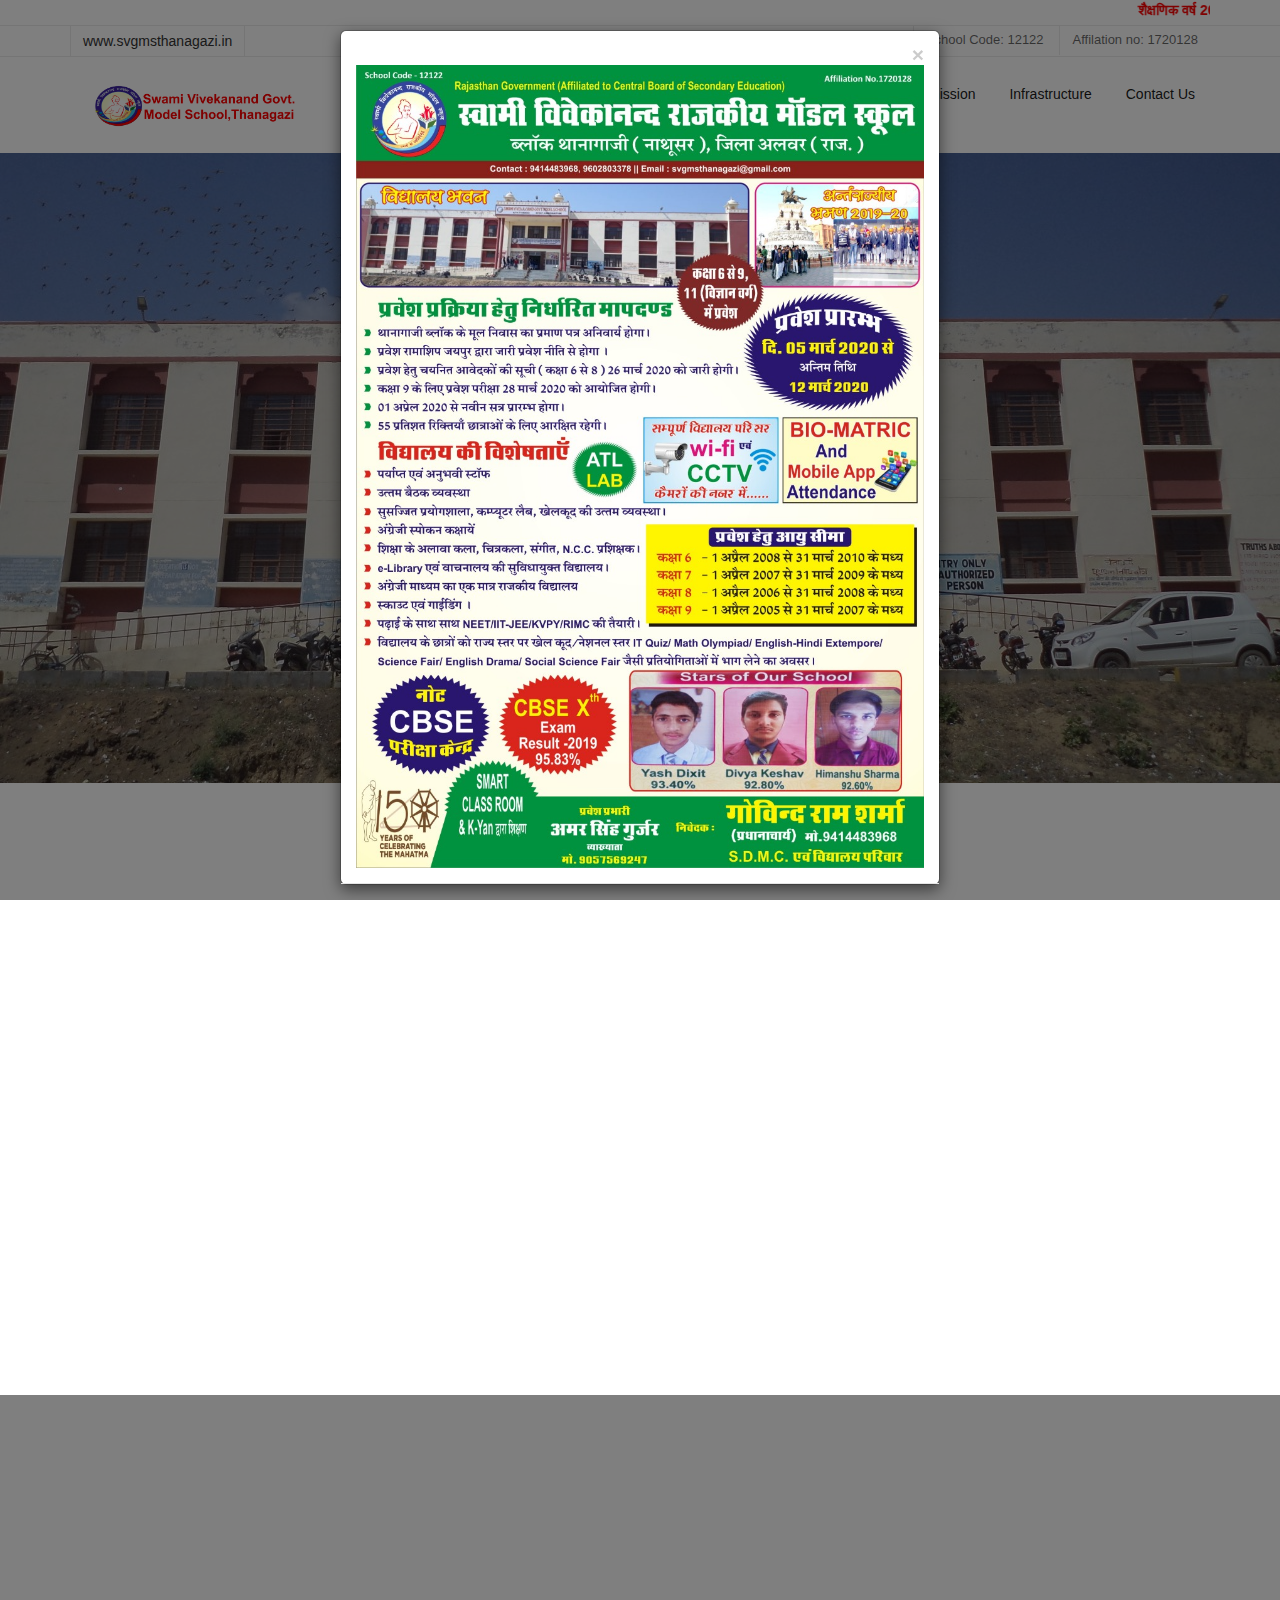
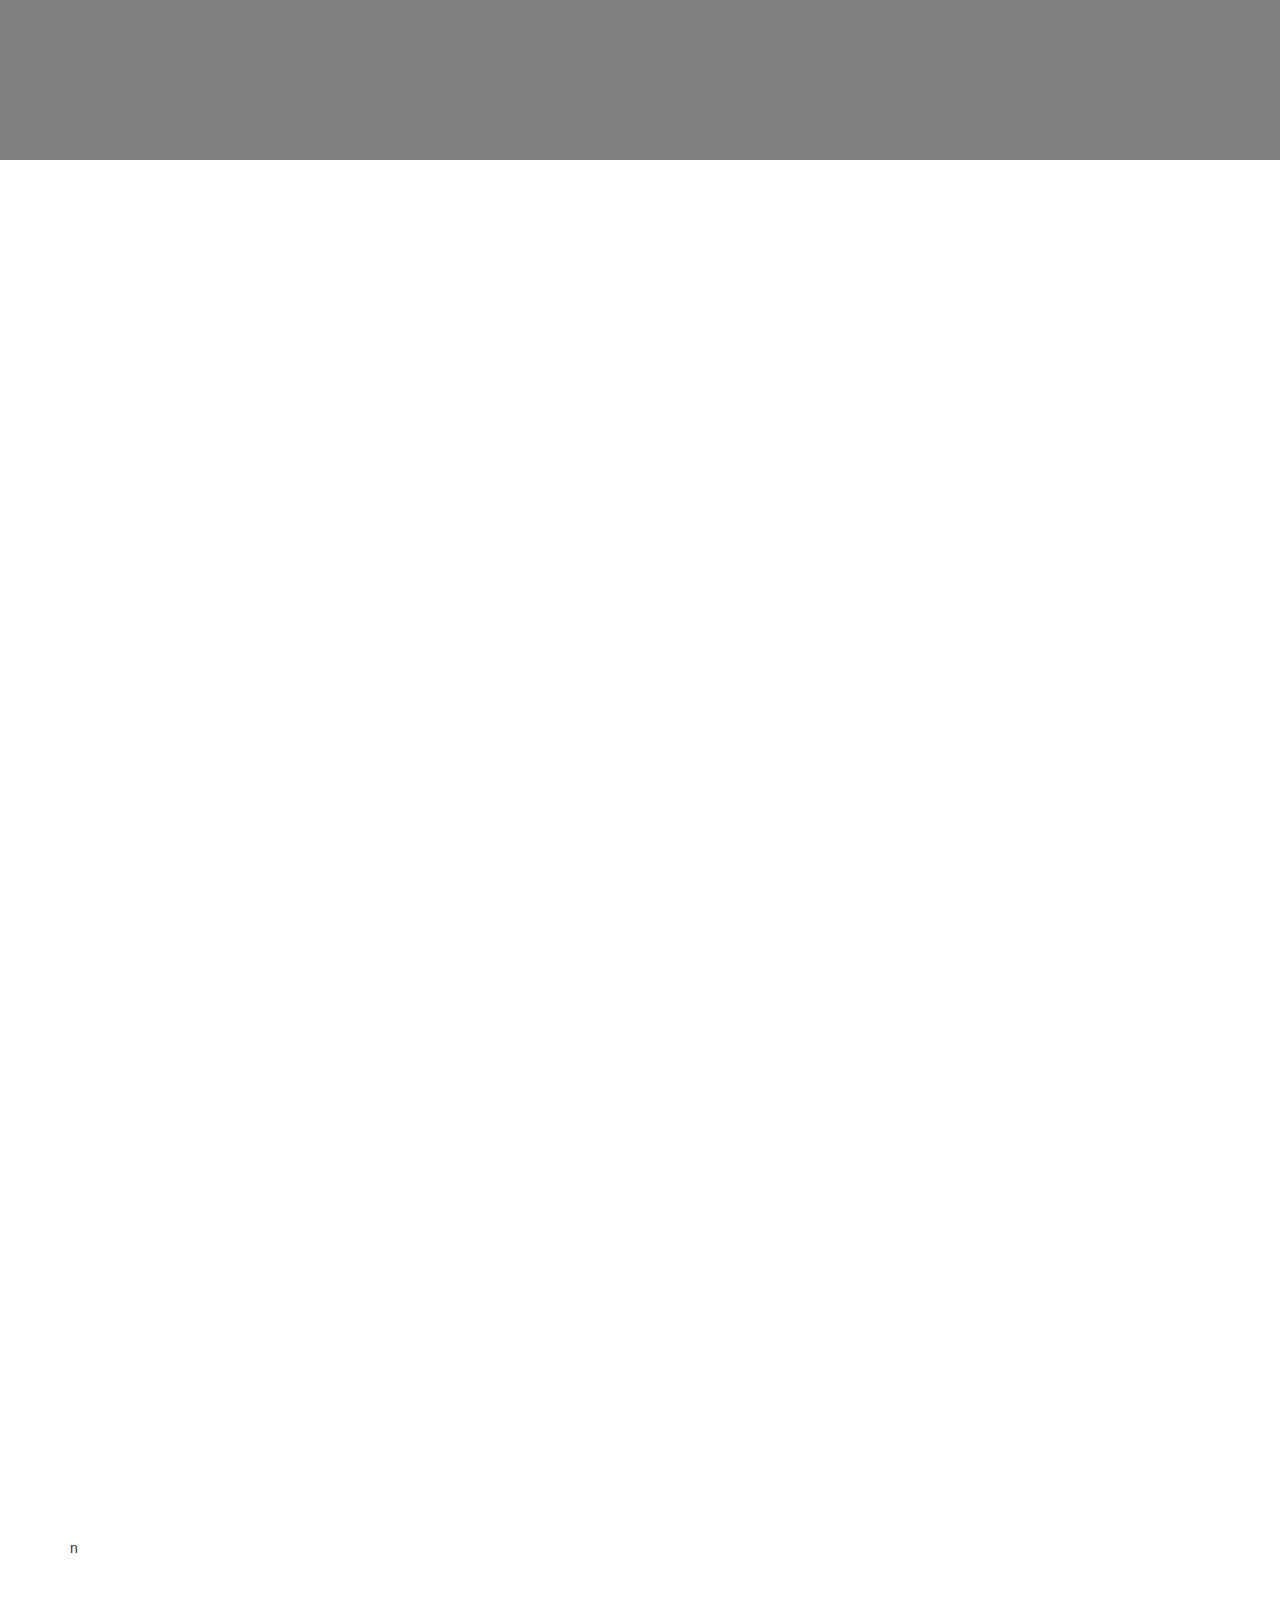
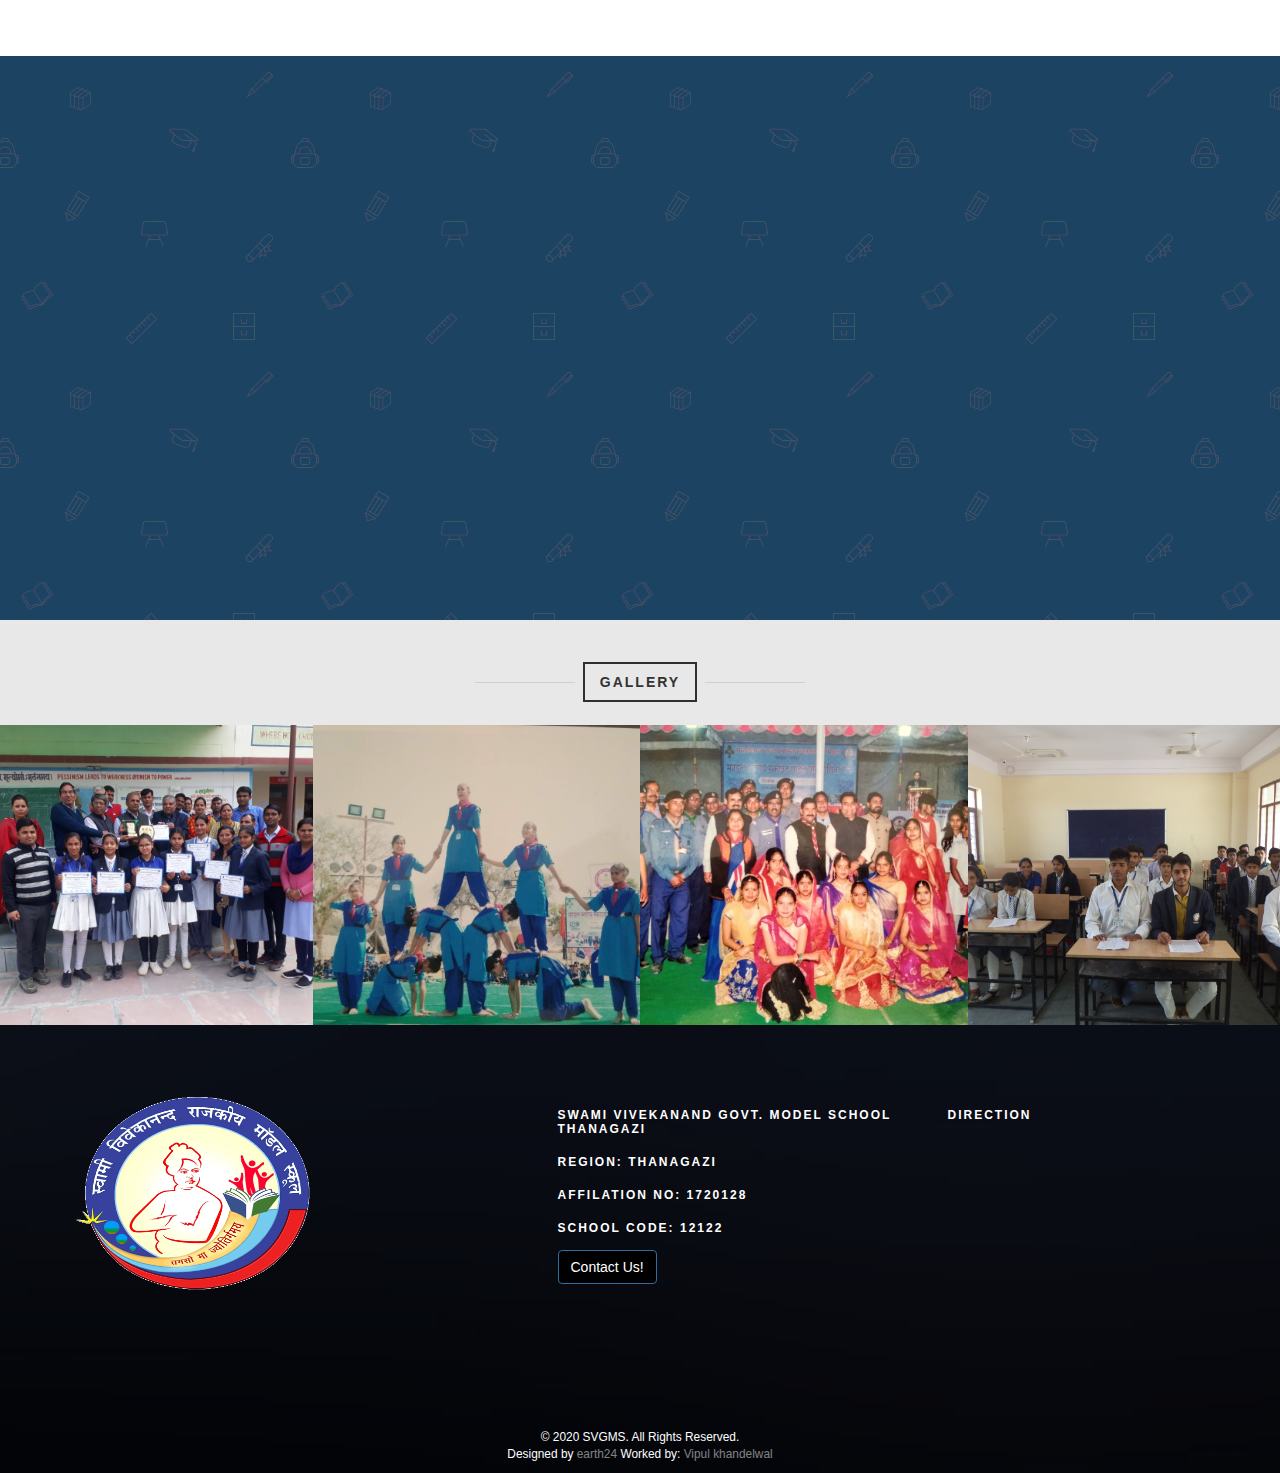
<file: index.html>
<!DOCTYPE HTML>
<html>
	<head>
 <!-- Global site tag (gtag.js) - Google Analytics -->
<script async src="https://www.googletagmanager.com/gtag/js?id=UA-160428683-1"></script>
<script>
  window.dataLayer = window.dataLayer || [];
  function gtag(){dataLayer.push(arguments);}
  gtag('js', new Date());

  gtag('config', 'UA-160428683-1');
</script>
        
	<meta charset="utf-8">
	<meta http-equiv="X-UA-Compatible" content="IE=edge">
	<title>SVGMS &mdash; Swami Vivekanand Govt. model school, Thanagazi</title>
           <link rel = "icon" href="images/svgms.png" 
        type = "image/x-icon">
	<meta name="viewport" content="width=device-width, initial-scale=1">
	<meta name="description" content="Swami vivekanand govt. model school, Thanagazi" />
	<meta name="keywords" content="SVGMS, SVGMS Thanagazi, swami vivkanand govt. model school, model school,best govt. school" />

  	<!-- Facebook and Twitter integration -->
	<meta property="og:title" content=""/>
	<meta property="og:image" content=""/>
	<meta property="og:url" content=""/>
	<meta property="og:site_name" content=""/>
	<meta property="og:description" content=""/>
	<meta name="twitter:title" content="" />
	<meta name="twitter:image" content="" />
	<meta name="twitter:url" content="" />
	<meta name="twitter:card" content="" />

	
	<!-- Animate.css -->
	<link rel="stylesheet" href="css/animate.css">
	<!-- Icomoon Icon Fonts-->
	<link rel="stylesheet" href="css/icomoon.css">
	<!-- Bootstrap  -->
	<link rel="stylesheet" href="css/bootstrap.css">

	<!-- Magnific Popup -->
	<link rel="stylesheet" href="css/magnific-popup.css">

	<!-- Owl Carousel  -->
	<link rel="stylesheet" href="css/owl.carousel.min.css">
	<link rel="stylesheet" href="css/owl.theme.default.min.css">

	<!-- Flexslider  -->
	<link rel="stylesheet" href="css/flexslider.css">

	<!-- Pricing -->
	<link rel="stylesheet" href="css/pricing.css">

	<!-- Theme style  -->
	<link rel="stylesheet" href="css/style.css">

	<!-- Modernizr JS -->
	<script src="js/modernizr-2.6.2.min.js"></script>


     <link rel="stylesheet" href="https://maxcdn.bootstrapcdn.com/bootstrap/3.3.7/css/bootstrap.min.css">
<script src="https://ajax.googleapis.com/ajax/libs/jquery/1.12.4/jquery.min.js"></script>
<script src="https://maxcdn.bootstrapcdn.com/bootstrap/3.3.7/js/bootstrap.min.js"></script>
<script>
	$(document).ready(function(){
		$("#myModal").modal('show');
	});
</script> 
        
	</head>
    
    
    
	<body>

<!--pop up image-->
 <div id="myModal" class="modal fade">
    <div class="modal-dialog">
        <div class="modal-content">
            <div class="modal-header">
                <button type="button" class="close" data-dismiss="modal" aria-hidden="true">&times;</button>
                <img src="./images/popup.jpeg" alt="popup image" style="width: 100%;">
            </div>
           
        </div>
    </div>
</div>
        
        
        
        
        
	<div class="fh5co-loader"></div>
	
	<div id="page">
	<nav class="fh5co-nav" role="navigation">
        
		<div class="top">
			<div class="container">
				<div class="row">
					<div class="col-xs-12 text-right">
						<marquee behavior="scroll" direction="left"><a href="https://docs.google.com/forms/d/e/1FAIpQLSfg09BL1CsJij8_jtP1bEJVzvNyprErNUbmS9e7NGNQ838Vog/viewform?usp=sf_link" style="color:#F00; font-weight:bolder" target="_blank">शैक्षणिक वर्ष 2023-2024 के लिए प्रवेश फार्म के लिए यहां क्लिक करें || CLICK HERE FOR ADMISSION FORM FOR ACADEMIC YEAR 2023-2024</a>
                        </marquee>
					</div>
				</div>
			</div>
		</div>
        
        <div class="top">
			<div class="container">
				<div class="row">
					<div class="col-xs-12 text-right">
						<p class="site">www.svgmsthanagazi.in</p>
						<p class="num">School Code: 12122 </p>
						<p class="num">Affilation no: 1720128 </p>
						

					</div>
				</div>
			</div>
		</div>
		<div class="top-menu">
			<div class="container">
				<div class="row">
					<div class="col-xs-2">
						<div id="fh5co-logo"><a href="index.html"><img src="./images/svgmsThanagazilogo.png" alt="svgmslogo" width="200"></a></div>
					</div>
					<div class="col-xs-10 text-right menu-1">
						<ul>
							<li class="active"><a href="index.html">Home</a></li>
							<li><a href="about.html">About</a></li>
							
							<li><a href="./Mandatory_Public_Disclosure.html">Mandatory Public Disclosure</a></li>
							<li><a href="result.html">Result</a></li>

							<li><a href="teacher.html">Teacher</a></li>
							
							<li><a href="Admission.html">Admission</a></li>
							<li class="has-dropdown">
								<a href="infrastructure.html">Infrastructure</a>
								<ul class="dropdown">
									<li><a href="SchoolInfastructure.html">School Infrastructure</a></li>
									<li><a href="Labs.html">Labs &amp; Classes</a></li>
									<li><a href="Programs.html">Programs &amp; Cultural Activity</a></li>
								</ul>
							</li>
							<li><a href="contact.html">Contact Us</a></li>
				
						</ul>
					</div>
				</div>
				
			</div>
		</div>
	</nav>
	
	<aside id="fh5co-hero">
		<div class="flexslider">
			<ul class="slides">
	   	<li style="background-image: url(images/svgms_bg1.jpeg);">
		   		<div class="overlay-gradient"></div>
		   		<div class="container">
		   			<div class="row">
			   			<div class="col-md-8 col-md-offset-2 text-center slider-text">
			   				<div class="slider-text-inner">
			   						<h1>Affiliated with CBSE</h1>
									
									<p><a class="btn btn-primary btn-lg btn-learn" href="Admission.html">Take Admission Now!</a></p>
			   				</div>
			   			</div>
			   		</div>
		   		</div>
		   	</li>
		   	<li style="background-image: url(images/svgms_class3.jpeg);">
		   		<div class="overlay-gradient"></div>
		   		<div class="container">
		   			<div class="row">
			   			<div class="col-md-8 col-md-offset-2 text-center slider-text">
			   				<div class="slider-text-inner">
			   						<h1>Affiliated with CBSE</h1>
									<h2>Brought to you by <a>SVGMS, Thanagazi</a></h2>
									<p><a class="btn btn-primary btn-lg btn-learn" href="Admission.html">Take Admission Now!</a></p>
			   				</div>
			   			</div>
			   		</div>
		   		</div>
		   	</li>
                  	<li style="background-image: url(images/svgmsT_bg3.jpeg);">
		   		<div class="overlay-gradient"></div>
		   		<div class="container">
		   			<div class="row">
			   			<div class="col-md-8 col-md-offset-2 text-center slider-text">
			   				<div class="slider-text-inner">
			   						<h1>Affiliated with CBSE</h1>
									
									<p><a class="btn btn-primary btn-lg btn-learn" href="Admission.html">Take Admission Now!</a></p>
			   				</div>
			   			</div>
			   		</div>
		   		</div>
		   	</li>
                
		   	<li style="background-image: url(images/svgmsT_bg1.jpeg);">
		   		<div class="overlay-gradient"></div>
		   		<div class="container">
		   			<div class="row">
			   			<div class="col-md-8 col-md-offset-2 text-center slider-text ">
			   				<div class="slider-text-inner">
			   					<h1>We Help You to Learn New Things</h1>
									<h2>Brought to you by <a>SVGMS, Thanagazi</a></h2>
									<p><a class="btn btn-primary btn-lg btn-learn" href="Admission.html">Take Admission Now!</a></p>
			   				</div>
			   			</div>
			   		</div>
		   		</div>
		   	</li>		   	
		  	</ul>
	  	</div>
	</aside>

	<div id="fh5co-course-categories">
		<div class="container">
			<div class="row animate-box">
				<div class="col-md-6 col-md-offset-3 text-center fh5co-heading">
					<h2>Course categories</h2>
					<p>The School has well equipped laboratories For Art&amp;craft, Chemistry, Biology, maths, Atal tinkering lab . Students are encouraged to use these laboratories to learn through experiments. Every year latest instruments, specimens, charts etc. are purchased for these laboratories.</p>
				</div>
			</div>
			<div class="row">
				
		
				<div class="col-md-3 col-sm-6 text-center animate-box">
					<div class="services">
						<span class="icon">
							<i class="icon-lab2"></i>
						</span>
						<div class="desc">
							<h3><a href="#">Science &amp; Technology</a></h3>
						</div>
					</div>
				</div>
				<div class="col-md-3 col-sm-6 text-center animate-box">
					<div class="services">
						<span class="icon">
							<i class="icon-photo"></i>
						</span>
						<div class="desc">
							<h3><a href="#">Art &amp; Craft</a></h3>
						</div>
					</div>
				</div>
		
				<div class="col-md-3 col-sm-6 text-center animate-box">
					<div class="services">
						<span class="icon">
							<i class="icon-bubble3"></i>
						</span>
						<div class="desc">
							<h3><a href="#">Language</a></h3>
						</div>
					</div>
				</div>
				<div class="col-md-3 col-sm-6 text-center animate-box">
					<div class="services">
						<span class="icon">
							<i class="icon-world"></i>
						</span>
						<div class="desc">
							<h3><a href="#">Computer Labs</a></h3>
							
						</div>
					</div>
				</div>
			</div>
		</div>
	</div>

	<div id="fh5co-counter" class="fh5co-counters" style="background-image: url(images/img_bg_4.jpg);" data-stellar-background-ratio="0.5">
		<div class="overlay"></div>
		<div class="container">
			<div class="row">
				<div class="col-md-10 col-md-offset-1">
					<div class="row">
						<div class="col-md-3 col-sm-6 text-center animate-box">
							<span class="icon"><i class="icon-world"></i></span>
							<span class="fh5co-counter js-counter" data-from="0" data-to="7  " data-speed="5000" data-refresh-interval="50"></span>
							<span class="fh5co-counter-label">Labs</span>
						</div>
						<div class="col-md-3 col-sm-6 text-center animate-box">
							<span class="icon"><i class="icon-study"></i></span>
							<span class="fh5co-counter js-counter" data-from="0" data-to="500" data-speed="5000" data-refresh-interval="50"></span>
							<span class="fh5co-counter-label">Students Enrolled (500+)</span>
						</div>
						<div class="col-md-3 col-sm-6 text-center animate-box">
							<span class="icon"><i class="icon-bulb"></i></span>
							<span class="fh5co-counter js-counter" data-from="0" data-to="21" data-speed="5000" data-refresh-interval="50"></span>
							<span class="fh5co-counter-label">Classes</span>
						</div>
						<div class="col-md-3 col-sm-6 text-center animate-box">
							<span class="icon"><i class="icon-head"></i></span>
							<span class="fh5co-counter js-counter" data-from="0" data-to="23" data-speed="5000" data-refresh-interval="50"></span>
							<span class="fh5co-counter-label">Certified Teachers</span>
						</div>
					</div>
				</div>
			</div>
		</div>
	</div>

       <div id="fh5co-blog">
		<div class="container">
			<div class="row animate-box">
				<div class="col-md-8 col-md-offset-2 text-center fh5co-heading">
					<h2>Infrastructure</h2>
					<p>SVGMS,Thanagazi include classrooms, laboratories for the science practical, the halls and open fields for games, games equipment, dormitories, sanitation facilities and others. It is a fact that schools vary in the kinds of infrastructure they have put in place to enable learning for quality Education.</p>
				</div>
			</div>
			<div class="row">
				<div class="col-lg-4 col-md-4">
					<div class="fh5co-blog animate-box">
						<a href="./SchoolInfastructure.html" class="blog-img-holder" style="background-image: url(./images/library3.jpeg);"></a>
						<div class="blog-text">
							<h3><a href="./SchoolInfastructure.html">School Infrastructure</a></h3>
						   <p>The school infrastructure consist of all types of academic and non-academic activities, equipment for academic and non-academic functions, areas for sports and games, landscape, roads and paths. SVGMS, Ramgarh have all this facilities to make it rich in school infrastructure. </p>
                        </div> 
                     
					</div>
				</div>
				<div class="col-lg-4 col-md-4">
					<div class="fh5co-blog animate-box">
						<a href="./Labs.html" class="blog-img-holder" style="background-image: url(images/svgms_class2.jpeg);"></a>
						<div class="blog-text">
							<h3><a href="./Labs.html">Labs &amp; Classes</a></h3>
                            <p>
SVGMS laboratory is an elementary or secondary school operated in association with a university, college, or other teacher education institution and used for the training of future teachers, educational experimentation, educational research, and professional development.</p>
							
						</div> 
					</div>
				</div>
				<div class="col-lg-4 col-md-4">
					<div class="fh5co-blog animate-box">
						<a href="./Programs.html" class="blog-img-holder" style="background-image: url(images/activity7.jpeg);"></a>
						<div class="blog-text">
							<h3><a href="./Programs.html">Programs &amp; Cultural Activity</a></h3>
						
							<p>SVGMS Thanagazi Programs caters to the information needs of the students, researchers and scientists with its well managed information resources housed. The Programs has a huge collection of books, reference books, periodicals, and electronic resources.</p>
						</div> 
					</div>
				</div>
			</div>
            
            <div class="row animate-box">
				<div class="col-md-8 col-md-offset-2 text-center fh5co-heading">
					<h2>School Video</h2>
					<iframe width="100%" height="333" src="https://www.youtube.com/embed/NIYLWF6Mujo" frameborder="0" allow="accelerometer; autoplay; encrypted-media; gyroscope; picture-in-picture" allowfullscreen></iframe>
		</div>
			</div>n
            
		</div>
	</div>

        
	<div id="fh5co-testimonial" style="background-image: url(images/school.jpg);">
		<div class="overlay"></div>
		<div class="container">
			<div class="row animate-box">
				<div class="col-md-6 col-md-offset-3 text-center fh5co-heading">
					<h2><span>Quotes</span></h2>
				</div>
			</div>
			<div class="row">
				<div class="col-md-10 col-md-offset-1">
					<div class="row animate-box">
						<div class="owl-carousel owl-carousel-fullwidth">
							
							<div class="item">
								<div class="testimony-slide active text-center">
									<div class="user" style="background-image: url(images/A_P_J_Abdul_Kalam.jpg);"></div>
									<span>Abdul Kalam<br></span>
									<blockquote>
										<p>&ldquo;When I am dead, do not declare a holiday. instead, work a day extra.&rdquo;</p>
									</blockquote>
								</div>
							</div>

							<div class="item">
								<div class="testimony-slide active text-center">
									<div class="user" style="background-image: url(images/swami1.jpg);"></div>
									<span>swami vivekananda<br></span>
									<blockquote>
										<p>&ldquo;Arise,awake and donot stop until the goal is reached.&rdquo;</p>
									</blockquote>
								</div>
							</div>

						</div>
					</div>
				</div>
			</div>
		</div>
	</div>

	
	<div id="fh5co-gallery" class="fh5co-bg-section">
		<div class="row text-center">
			<h2><span>Gallery</span></h2>
		</div>
		<div class="row">
			<div class="col-md-3 col-padded">
				<a class="gallery" style="background-image: url(images/activity7.jpeg);"></a>
			</div>
			<div class="col-md-3 col-padded">
				<a class="gallery" style="background-image: url(images/activity2.jpg);"></a>
			</div>
            	<div class="col-md-3 col-padded">
				<a class="gallery" style="background-image: url(images/svgmsT_bg4.jpg);"></a>
			</div>
			<div class="col-md-3 col-padded">
				<a  class="gallery" style="background-image: url(images/svgms_class2.jpeg);"></a>
			</div>
		
		</div>
	</div>

	<footer id="fh5co-footer" role="contentinfo" style="background-image: url(images/img_bg_4.jpg);padding-top: 5%;padding-bottom: 0">
		<div class="overlay"></div>
		<div class="container">
			<div class="row row-pb-md">
				<div class="col-md-4 fh5co-widget">
<img src="images/svgms.png" alt="SVGMS logo" width="70%">
				</div>
				<div class="col-md-4 col-sm-4 col-xs-6 col-md-push-1 fh5co-widget">
					<h3>swami vivekanand govt. model school<br>Thanagazi</h3>
					<h3>Region: Thanagazi</h3>
					<h3>Affilation no: 1720128</h3>
					<h3>School Code: 12122</h3>
                    <p><a href="contact.html" class="btn btn-primary " style="background-color: black">Contact Us!</a></p>
				</div>
                
                
				<div class="col-md-4 col-sm-4 col-xs-6 col-md-push-1 fh5co-widget">
				<h3>Direction</h3>
                <iframe src="https://www.google.com/maps/embed?pb=!1m14!1m8!1m3!1d14168.749797212318!2d76.2855528!3d27.4010809!3m2!1i1024!2i768!4f13.1!3m3!1m2!1s0x0%3A0x30a3f830b7d2c17e!2sSVGMS%2C%20THANAGAZI!5e0!3m2!1sen!2sin!4v1583990734063!5m2!1sen!2sin" width="90%" height="200" frameborder="0" style="border:0;" allowfullscreen="" aria-hidden="false" tabindex="0"></iframe>
				</div>
			</div>

			<div class="row copyright">
				<div class="col-md-12 text-center">
					<p>
						<small class="block">&copy; 2020 SVGMS. All Rights Reserved.</small> 
						<small class="block">Designed by <a href="https://earth24.tech" target="_blank">earth24</a> Worked by: <a href="https://vipulkhandelwal.in" target="_blank">Vipul khandelwal</a> </small>
					</p>
				</div>
			</div>

		</div>
	</footer>
	</div>

	<div class="gototop js-top">
		<a href="#" class="js-gotop"><i class="icon-arrow-up"></i></a>
	</div>
	
	<!-- jQuery -->
	<script src="js/jquery.min.js"></script>
	<!-- jQuery Easing -->
	<script src="js/jquery.easing.1.3.js"></script>
	<!-- Bootstrap -->
	<script src="js/bootstrap.min.js"></script>
	<!-- Waypoints -->
	<script src="js/jquery.waypoints.min.js"></script>
	<!-- Stellar Parallax -->
	<script src="js/jquery.stellar.min.js"></script>
	<!-- Carousel -->
	<script src="js/owl.carousel.min.js"></script>
	<!-- Flexslider -->
	<script src="js/jquery.flexslider-min.js"></script>
	<!-- countTo -->
	<script src="js/jquery.countTo.js"></script>
	<!-- Magnific Popup -->
	<script src="js/jquery.magnific-popup.min.js"></script>
	<script src="js/magnific-popup-options.js"></script>
	<!-- Count Down -->
	<script src="js/simplyCountdown.js"></script>
	<!-- Main -->
	<script src="js/main.js"></script>
	<script>
    var d = new Date(new Date().getTime() + 1000 * 120 * 120 * 2000);

    // default example
    simplyCountdown('.simply-countdown-one', {
        year: d.getFullYear(),
        month: d.getMonth() + 1,
        day: d.getDate()
    });

    //jQuery example
    $('#simply-countdown-losange').simplyCountdown({
        year: d.getFullYear(),
        month: d.getMonth() + 1,
        day: d.getDate(),
        enableUtc: false
    });
	</script>
	</body>
</html>
</file>
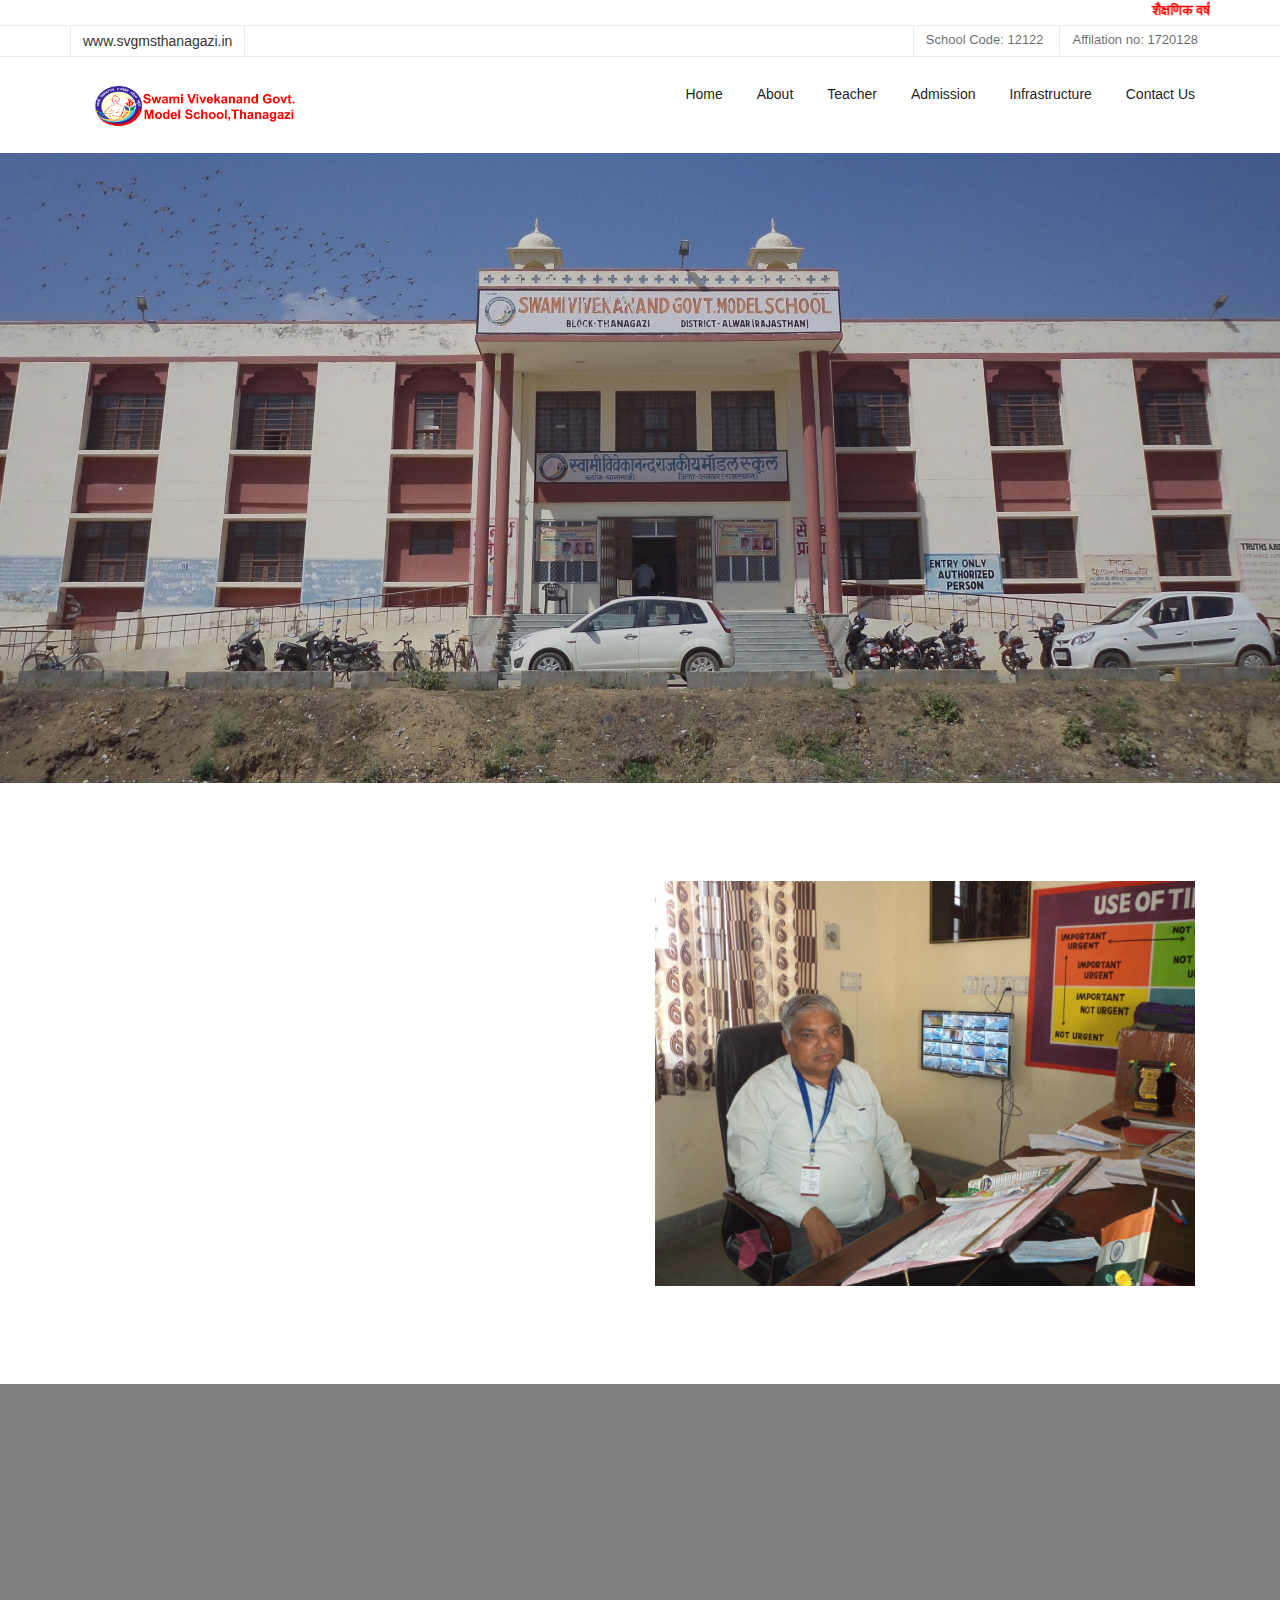
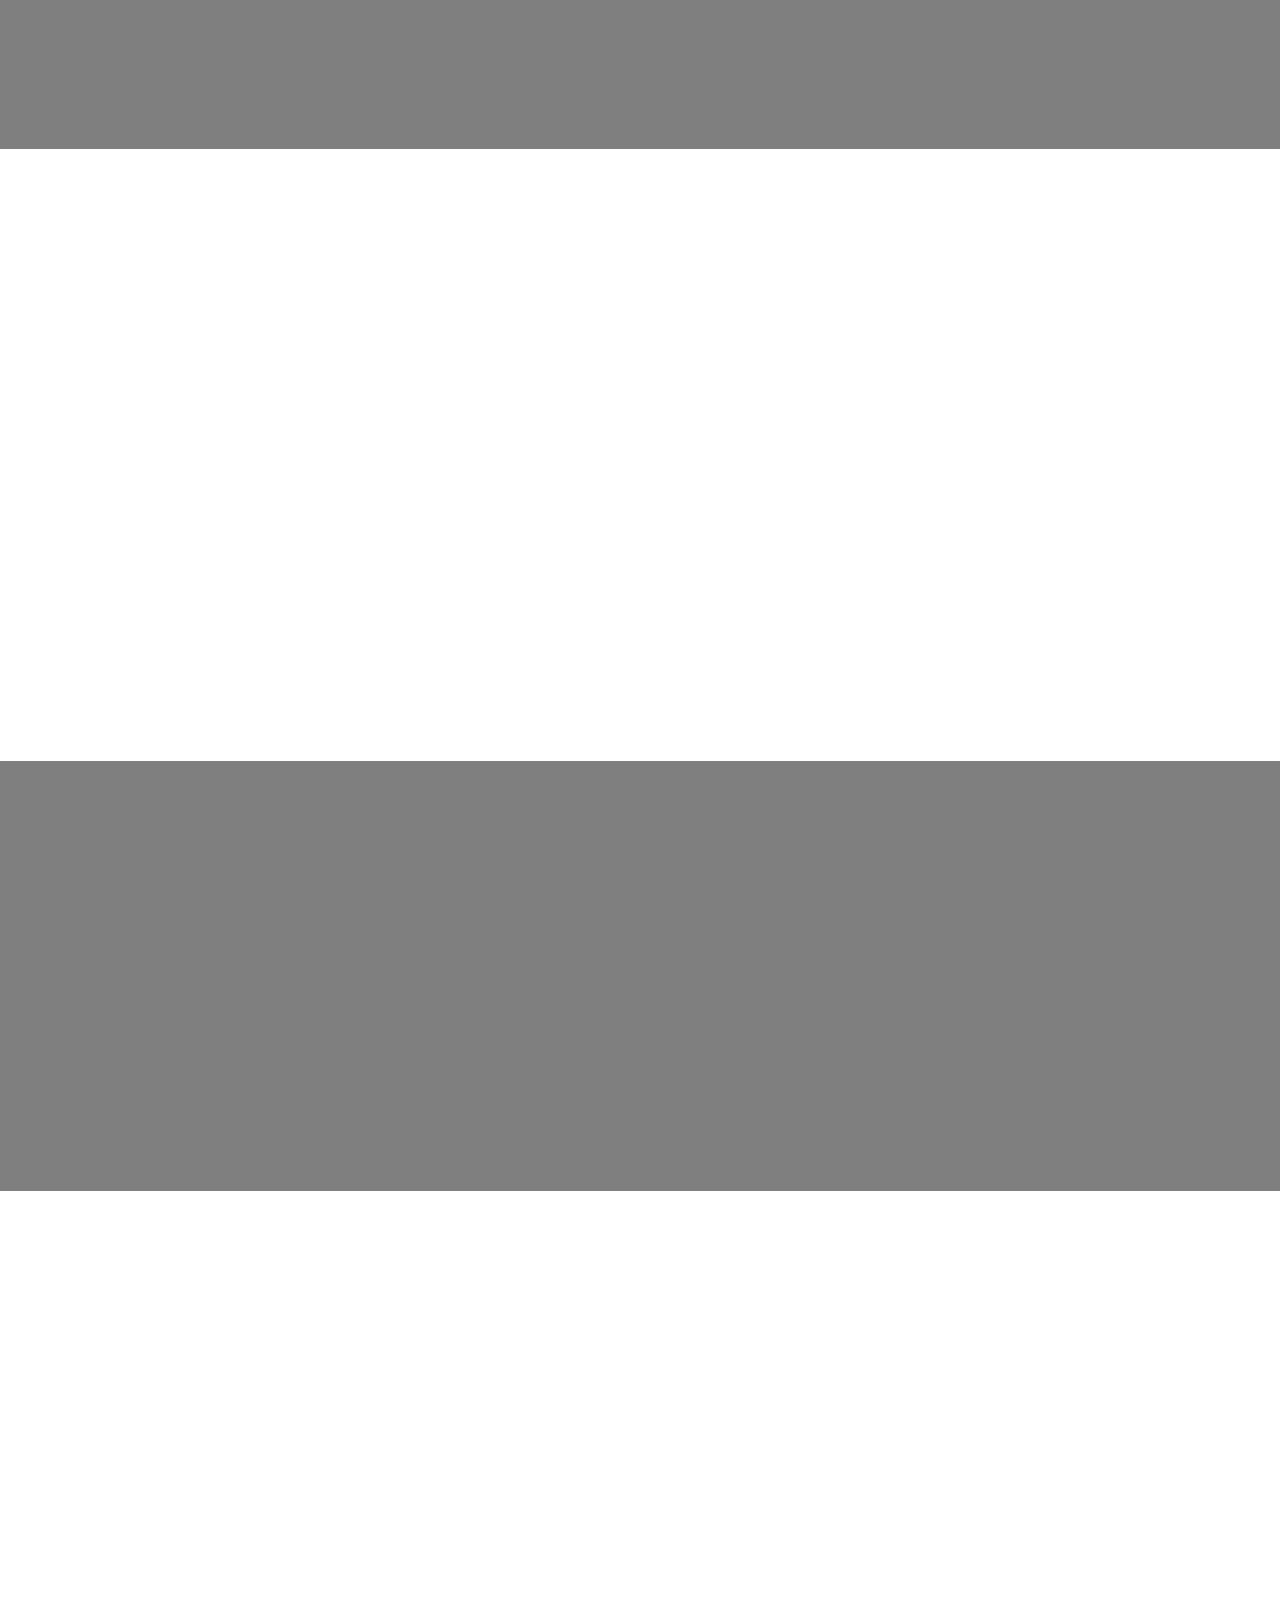
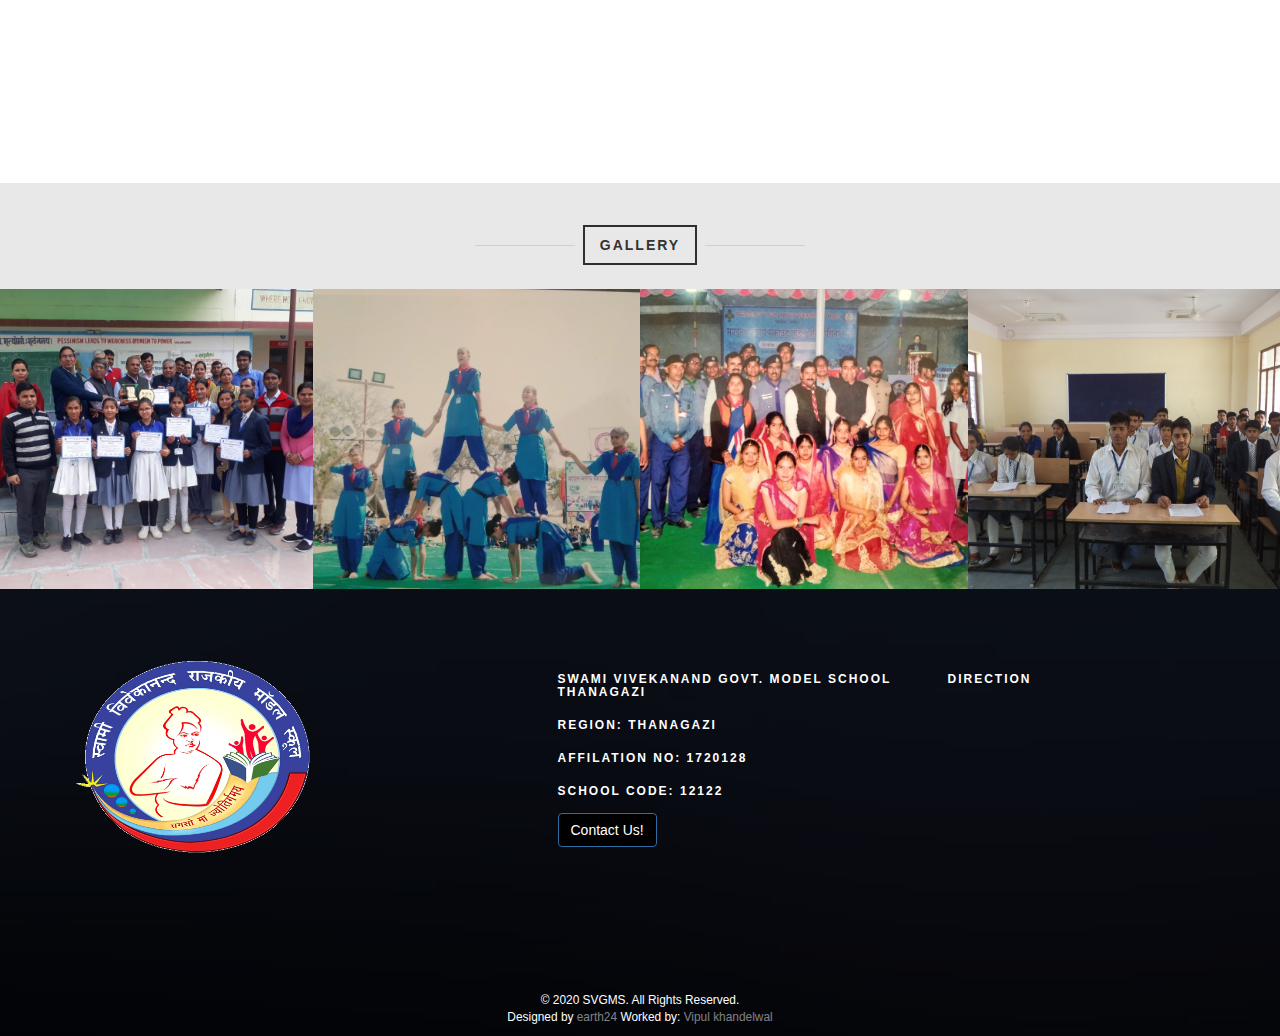
<file: about.html>
<!DOCTYPE HTML>
<html>
	<head>
 <!-- Global site tag (gtag.js) - Google Analytics -->
<script async src="https://www.googletagmanager.com/gtag/js?id=UA-160428683-1"></script>
<script>
  window.dataLayer = window.dataLayer || [];
  function gtag(){dataLayer.push(arguments);}
  gtag('js', new Date());

  gtag('config', 'UA-160428683-1');
</script>
        
	<meta charset="utf-8">
	<meta http-equiv="X-UA-Compatible" content="IE=edge">
	<title>About &mdash; Swami Vivekanand Govt. model school, Thanagazi</title>
           <link rel = "icon" href="images/svgms.png" 
        type = "image/x-icon">
	<meta name="viewport" content="width=device-width, initial-scale=1">
	<meta name="description" content="Swami vivekanand govt. model school, Thanagazi" />
	<meta name="keywords" content="SVGMS, SVGMS Thanagazi, swami vivkanand govt. model school, model school,best govt. school" />

  	<!-- Facebook and Twitter integration -->
	<meta property="og:title" content=""/>
	<meta property="og:image" content=""/>
	<meta property="og:url" content=""/>
	<meta property="og:site_name" content=""/>
	<meta property="og:description" content=""/>
	<meta name="twitter:title" content="" />
	<meta name="twitter:image" content="" />
	<meta name="twitter:url" content="" />
	<meta name="twitter:card" content="" />

	
	<!-- Animate.css -->
	<link rel="stylesheet" href="css/animate.css">
	<!-- Icomoon Icon Fonts-->
	<link rel="stylesheet" href="css/icomoon.css">
	<!-- Bootstrap  -->
	<link rel="stylesheet" href="css/bootstrap.css">

	<!-- Magnific Popup -->
	<link rel="stylesheet" href="css/magnific-popup.css">

	<!-- Owl Carousel  -->
	<link rel="stylesheet" href="css/owl.carousel.min.css">
	<link rel="stylesheet" href="css/owl.theme.default.min.css">

	<!-- Flexslider  -->
	<link rel="stylesheet" href="css/flexslider.css">

	<!-- Pricing -->
	<link rel="stylesheet" href="css/pricing.css">

	<!-- Theme style  -->
	<link rel="stylesheet" href="css/style.css">

	<!-- Modernizr JS -->
	<script src="js/modernizr-2.6.2.min.js"></script>


     <link rel="stylesheet" href="https://maxcdn.bootstrapcdn.com/bootstrap/3.3.7/css/bootstrap.min.css">
<script src="https://ajax.googleapis.com/ajax/libs/jquery/1.12.4/jquery.min.js"></script>
<script src="https://maxcdn.bootstrapcdn.com/bootstrap/3.3.7/js/bootstrap.min.js"></script>
<script>
	$(document).ready(function(){
		$("#myModal").modal('show');
	});
</script> 
        
	</head>
    
    
    
	<body>
        
        
        
        
	<div class="fh5co-loader"></div>
	
	<div id="page">
	<nav class="fh5co-nav" role="navigation">
        
		<div class="top">
			<div class="container">
				<div class="row">
					<div class="col-xs-12 text-right">
						<marquee behavior="scroll" direction="left"><a href="./New%2520Doc%25202020-03-05%252018.21.16.pdf" style="color:#F00; font-weight:bolder" target="_blank">शैक्षणिक वर्ष 2022-2023 के लिए प्रवेश फार्म के लिए यहां क्लिक करें || CLICK HERE FOR ADMISSION FORM FOR ACADEMIC YEAR 2022-2023</a>
                        </marquee>
					</div>
				</div>
			</div>
		</div>
        
        <div class="top">
			<div class="container">
				<div class="row">
					<div class="col-xs-12 text-right">
						<p class="site">www.svgmsthanagazi.in</p>
						<p class="num">School Code: 12122 </p>
						<p class="num">Affilation no: 1720128 </p>
						

					</div>
				</div>
			</div>
		</div>
		<div class="top-menu">
			<div class="container">
				<div class="row">
					<div class="col-xs-2">
						<div id="fh5co-logo"><a href="index.html"><img src="./images/svgmsThanagazilogo.png" alt="svgmslogo" width="200"></a></div>
					</div>
					<div class="col-xs-10 text-right menu-1">
						<ul>
							<li class="active"><a href="index.html">Home</a></li>
							<li><a href="about.html">About</a></li>
							<li><a href="teacher.html">Teacher</a></li>
							
							<li><a href="Admission.html">Admission</a></li>
							<li class="has-dropdown">
								<a href="infrastructure.html">Infrastructure</a>
								<ul class="dropdown">
									<li><a href="SchoolInfastructure.html">School Infrastructure</a></li>
									<li><a href="Labs.html">Labs &amp; Classes</a></li>
									<li><a href="Programs.html">Programs &amp; Cultural Activity</a></li>
								</ul>
							</li>
							<li><a href="contact.html">Contact Us</a></li>
				
						</ul>
					</div>
				</div>
				
			</div>
		</div>
	</nav>

        
        <aside id="fh5co-hero">
		<div class="flexslider">
			<ul class="slides">
		   	<li style="background-image: url(images/svgms_bg1.jpeg);">
		   		<div class="overlay-gradient"></div>
		   		<div class="container">
		   			<div class="row">
			   			<div class="col-md-8 col-md-offset-2 text-center slider-text">
			   					<div class="slider-text-inner">
			   					<h1 class="heading-section">About Us</h1>
									<h2>Swami Vivekanand Govt. Model School,Thanagazi</h2>
			   				</div>
			   			</div>
			   		</div>
		   		</div>
		   	</li>
		  	</ul>
	  	</div>
	</aside>
        
        

	<div id="fh5co-about">
		<div class="container">
			<div class="col-md-6 animate-box">
				<h2>Principal's Message</h2>
				<p>"Learning and wisdom are superfluities, the surface glitter merely, but it is the heart that is the seat of all power"
<br>
                    <b>–Swami Vivekananda.</b></p>
				<p>
I am honored and feel very privileged to be the Principal of SVGMS, Thanagazi.
                </p><p>
Welcome to SVGMS Thanagazi. It is an honor to be returning to SVGMS Thanagazi during our reconfiguration process! I look forward to meeting all of our new SVGMS families as we begin a year filled with new opportunities. We welcome all of our 6-12th students!
                <br>
                <b>-Govind Ram Sharma</b></p>
    			</div>
            
			<div class="col-md-6">
				<img class="img-responsive" src="teachers/Svgms_principal.jpeg" alt="SVGMS, Thanagazi Principle">
			</div>
		</div>
	</div>
        
<div id="fh5co-counter" class="fh5co-counters" style="background-image: url(images/img_bg_4.jpg);" data-stellar-background-ratio="0.5">
		<div class="overlay"></div>
		<div class="container">
			<div class="row">
				<div class="col-md-10 col-md-offset-1">
					<div class="row">
						<div class="col-md-3 col-sm-6 text-center animate-box">
							<span class="icon"><i class="icon-world"></i></span>
							<span class="fh5co-counter js-counter" data-from="0" data-to="7  " data-speed="5000" data-refresh-interval="50"></span>
							<span class="fh5co-counter-label">Labs</span>
						</div>
						<div class="col-md-3 col-sm-6 text-center animate-box">
							<span class="icon"><i class="icon-study"></i></span>
							<span class="fh5co-counter js-counter" data-from="0" data-to="500" data-speed="5000" data-refresh-interval="50"></span>
							<span class="fh5co-counter-label">Students Enrolled (500+)</span>
						</div>
						<div class="col-md-3 col-sm-6 text-center animate-box">
							<span class="icon"><i class="icon-bulb"></i></span>
							<span class="fh5co-counter js-counter" data-from="0" data-to="21" data-speed="5000" data-refresh-interval="50"></span>
							<span class="fh5co-counter-label">Classes</span>
						</div>
						<div class="col-md-3 col-sm-6 text-center animate-box">
							<span class="icon"><i class="icon-head"></i></span>
							<span class="fh5co-counter js-counter" data-from="0" data-to="23" data-speed="5000" data-refresh-interval="50"></span>
							<span class="fh5co-counter-label">Certified Teachers</span>
						</div>
					</div>
				</div>
			</div>
		</div>
	</div>


	<div id="fh5co-course-categories">
		<div class="container">
			<div class="row animate-box">
				<div class="col-md-6 col-md-offset-3 text-center fh5co-heading">
					<h2>Course categories</h2>
					<p>The School has well equipped laboratories For Art&amp;craft, Chemistry, Biology, maths, Atal tinkering lab . Students are encouraged to use these laboratories to learn through experiments. Every year latest instruments, specimens, charts etc. are purchased for these laboratories.</p>
				</div>
			</div>
			<div class="row">
				
		
				<div class="col-md-3 col-sm-6 text-center animate-box">
					<div class="services">
						<span class="icon">
							<i class="icon-lab2"></i>
						</span>
						<div class="desc">
							<h3><a href="#">Science &amp; Technology</a></h3>
						</div>
					</div>
				</div>
				<div class="col-md-3 col-sm-6 text-center animate-box">
					<div class="services">
						<span class="icon">
							<i class="icon-photo"></i>
						</span>
						<div class="desc">
							<h3><a href="#">Art &amp; Craft</a></h3>
						</div>
					</div>
				</div>
		
				<div class="col-md-3 col-sm-6 text-center animate-box">
					<div class="services">
						<span class="icon">
							<i class="icon-bubble3"></i>
						</span>
						<div class="desc">
							<h3><a href="#">Language</a></h3>
						</div>
					</div>
				</div>
				<div class="col-md-3 col-sm-6 text-center animate-box">
					<div class="services">
						<span class="icon">
							<i class="icon-world"></i>
						</span>
						<div class="desc">
							<h3><a href="#">Computer Labs</a></h3>
							
						</div>
					</div>
				</div>
			</div>
		</div>
	</div>

        <div id="fh5co-counter" class="fh5co-counters" style="background-image: url(images/school.jpg);" data-stellar-background-ratio="0.5">
		<h1 style="color:#fff;text-align: center;margin-bottom: 50px;">List of Subject</h1>
            <div class="overlay"></div>
		<div class="container">
			<div class="row">
				<div class="col-md-10 col-md-offset-1">
					<div class="row">
						<div class="col-md-2 col-sm-6 text-center animate-box">
							<span class="icon"><i class="icon-study"></i></span>
							
							<span class="fh5co-counter-label">Physics</span>
						</div>
							<div class="col-md-2 col-sm-6 text-center animate-box">
							<span class="icon"><i class="icon-study"></i></span>
							
							<span class="fh5co-counter-label">Chemistry</span>
						</div>
                        	<div class="col-md-2 col-sm-6 text-center animate-box">
							<span class="icon"><i class="icon-study"></i></span>
							
							<span class="fh5co-counter-label">Maths</span>
						</div>
                        	<div class="col-md-2 col-sm-6 text-center animate-box">
							<span class="icon"><i class="icon-study"></i></span>
							
							<span class="fh5co-counter-label">Biology</span>
						</div>
                        	<div class="col-md-2 col-sm-6 text-center animate-box">
							<span class="icon"><i class="icon-study"></i></span>
							
							<span class="fh5co-counter-label">Informatics Practices</span>
						</div>
                        	<div class="col-md-2 col-sm-6 text-center animate-box">
							<span class="icon"><i class="icon-study"></i></span>
							
							<span class="fh5co-counter-label">Physical Education</span>
						</div>
					</div>
				</div>
			</div>
		</div>
	</div>


	
	<div id="fh5co-course-categories">
		<div class="container">
			<div class="row animate-box">
				<div class="col-md-6 col-md-offset-3 text-center fh5co-heading">
					<h2>New Primary School</h2>
					<p>The School has well equipped laboratories For Art&amp;craft.  Every year latest instruments, specimens, charts etc. are purchased for these primary school which encourage free learing to kids of classes playgroup to 5th.</p>
				</div>
			</div>
            
<!--
		<div class="row">
			<div class="col-md-3 col-padded">
				<a class="gallery" style="background-image: url(images/);"></a>
			</div>
			<div class="col-md-3 col-padded">
				<a class="gallery" style="background-image: url(images/activity2.jpg);"></a>
			</div>
            	<div class="col-md-3 col-padded">
				<a class="gallery" style="background-image: url(images/svgmsT_bg4.jpg);"></a>
			</div>
			<div class="col-md-3 col-padded">
				<a  class="gallery" style="background-image: url(images/svgms_class2.jpeg);"></a>
			</div>
		
		</div>
-->


			<div class="row">
				
		
				<div class="col-md-3 col-sm-6 text-center animate-box">
					<div class="services">
						<span class="icon">
							<i class="icon-book2"></i>
						</span>
						<div class="desc">
							<h3><a href="#">Free Learning</a></h3>
						</div>
					</div>
				</div>
				<div class="col-md-3 col-sm-6 text-center animate-box">
					<div class="services">
						<span class="icon">
							<i class="icon-photo"></i>
						</span>
						<div class="desc">
							<h3><a href="#">Art &amp; Craft</a></h3>
						</div>
					</div>
				</div>
		
				<div class="col-md-3 col-sm-6 text-center animate-box">
					<div class="services">
						<span class="icon">
							<i class="icon-bubble3"></i>
						</span>
						<div class="desc">
							<h3><a href="#">Language</a></h3>
						</div>
					</div>
				</div>
				<div class="col-md-3 col-sm-6 text-center animate-box">
					<div class="services">
						<span class="icon">
							<i class="icon-world"></i>
						</span>
						<div class="desc">
							<h3><a href="#">Games &amp; Activity</a></h3>
							
						</div>
					</div>
				</div>
			</div>
		</div>
	</div>

	<div id="fh5co-gallery" class="fh5co-bg-section">
		<div class="row text-center">
			<h2><span>Gallery</span></h2>
		</div>
		<div class="row">
			<div class="col-md-3 col-padded">
				<a class="gallery" style="background-image: url(images/activity7.jpeg);"></a>
			</div>
			<div class="col-md-3 col-padded">
				<a class="gallery" style="background-image: url(images/activity2.jpg);"></a>
			</div>
            	<div class="col-md-3 col-padded">
				<a class="gallery" style="background-image: url(images/svgmsT_bg4.jpg);"></a>
			</div>
			<div class="col-md-3 col-padded">
				<a  class="gallery" style="background-image: url(images/svgms_class2.jpeg);"></a>
			</div>
		
		</div>
	</div>


	<footer id="fh5co-footer" role="contentinfo" style="background-image: url(images/img_bg_4.jpg);padding-top: 5%;padding-bottom: 0">
		<div class="overlay"></div>
		<div class="container">
			<div class="row row-pb-md">
				<div class="col-md-4 fh5co-widget">
<img src="images/svgms.png" alt="SVGMS logo" width="70%">
				</div>
				<div class="col-md-4 col-sm-4 col-xs-6 col-md-push-1 fh5co-widget">
					<h3>swami vivekanand govt. model school<br>Thanagazi</h3>
					<h3>Region: Thanagazi</h3>
					<h3>Affilation no: 1720128</h3>
					<h3>School Code: 12122</h3>
                    <p><a href="contact.html" class="btn btn-primary " style="background-color: black">Contact Us!</a></p>
				</div>
                
                
				<div class="col-md-4 col-sm-4 col-xs-6 col-md-push-1 fh5co-widget">
				<h3>Direction</h3>
                <iframe src="https://www.google.com/maps/embed?pb=!1m14!1m8!1m3!1d14168.749797212318!2d76.2855528!3d27.4010809!3m2!1i1024!2i768!4f13.1!3m3!1m2!1s0x0%3A0x30a3f830b7d2c17e!2sSVGMS%2C%20THANAGAZI!5e0!3m2!1sen!2sin!4v1583990734063!5m2!1sen!2sin" width="90%" height="200" frameborder="0" style="border:0;" allowfullscreen="" aria-hidden="false" tabindex="0"></iframe>
				</div>
			</div>

			<div class="row copyright">
				<div class="col-md-12 text-center">
					<p>
						<small class="block">&copy; 2020 SVGMS. All Rights Reserved.</small> 
						<small class="block">Designed by <a href="https://earth24.tech" target="_blank">earth24</a> Worked by: <a href="https://vipulkhandelwal.in" target="_blank">Vipul khandelwal</a> </small>
					</p>
				</div>
			</div>

		</div>
	</footer>
	</div>

	<div class="gototop js-top">
		<a href="#" class="js-gotop"><i class="icon-arrow-up"></i></a>
	</div>
	
	<!-- jQuery -->
	<script src="js/jquery.min.js"></script>
	<!-- jQuery Easing -->
	<script src="js/jquery.easing.1.3.js"></script>
	<!-- Bootstrap -->
	<script src="js/bootstrap.min.js"></script>
	<!-- Waypoints -->
	<script src="js/jquery.waypoints.min.js"></script>
	<!-- Stellar Parallax -->
	<script src="js/jquery.stellar.min.js"></script>
	<!-- Carousel -->
	<script src="js/owl.carousel.min.js"></script>
	<!-- Flexslider -->
	<script src="js/jquery.flexslider-min.js"></script>
	<!-- countTo -->
	<script src="js/jquery.countTo.js"></script>
	<!-- Magnific Popup -->
	<script src="js/jquery.magnific-popup.min.js"></script>
	<script src="js/magnific-popup-options.js"></script>
	<!-- Count Down -->
	<script src="js/simplyCountdown.js"></script>
	<!-- Main -->
	<script src="js/main.js"></script>
	<script>
    var d = new Date(new Date().getTime() + 1000 * 120 * 120 * 2000);

    // default example
    simplyCountdown('.simply-countdown-one', {
        year: d.getFullYear(),
        month: d.getMonth() + 1,
        day: d.getDate()
    });

    //jQuery example
    $('#simply-countdown-losange').simplyCountdown({
        year: d.getFullYear(),
        month: d.getMonth() + 1,
        day: d.getDate(),
        enableUtc: false
    });
	</script>
	</body>
</html>
</file>
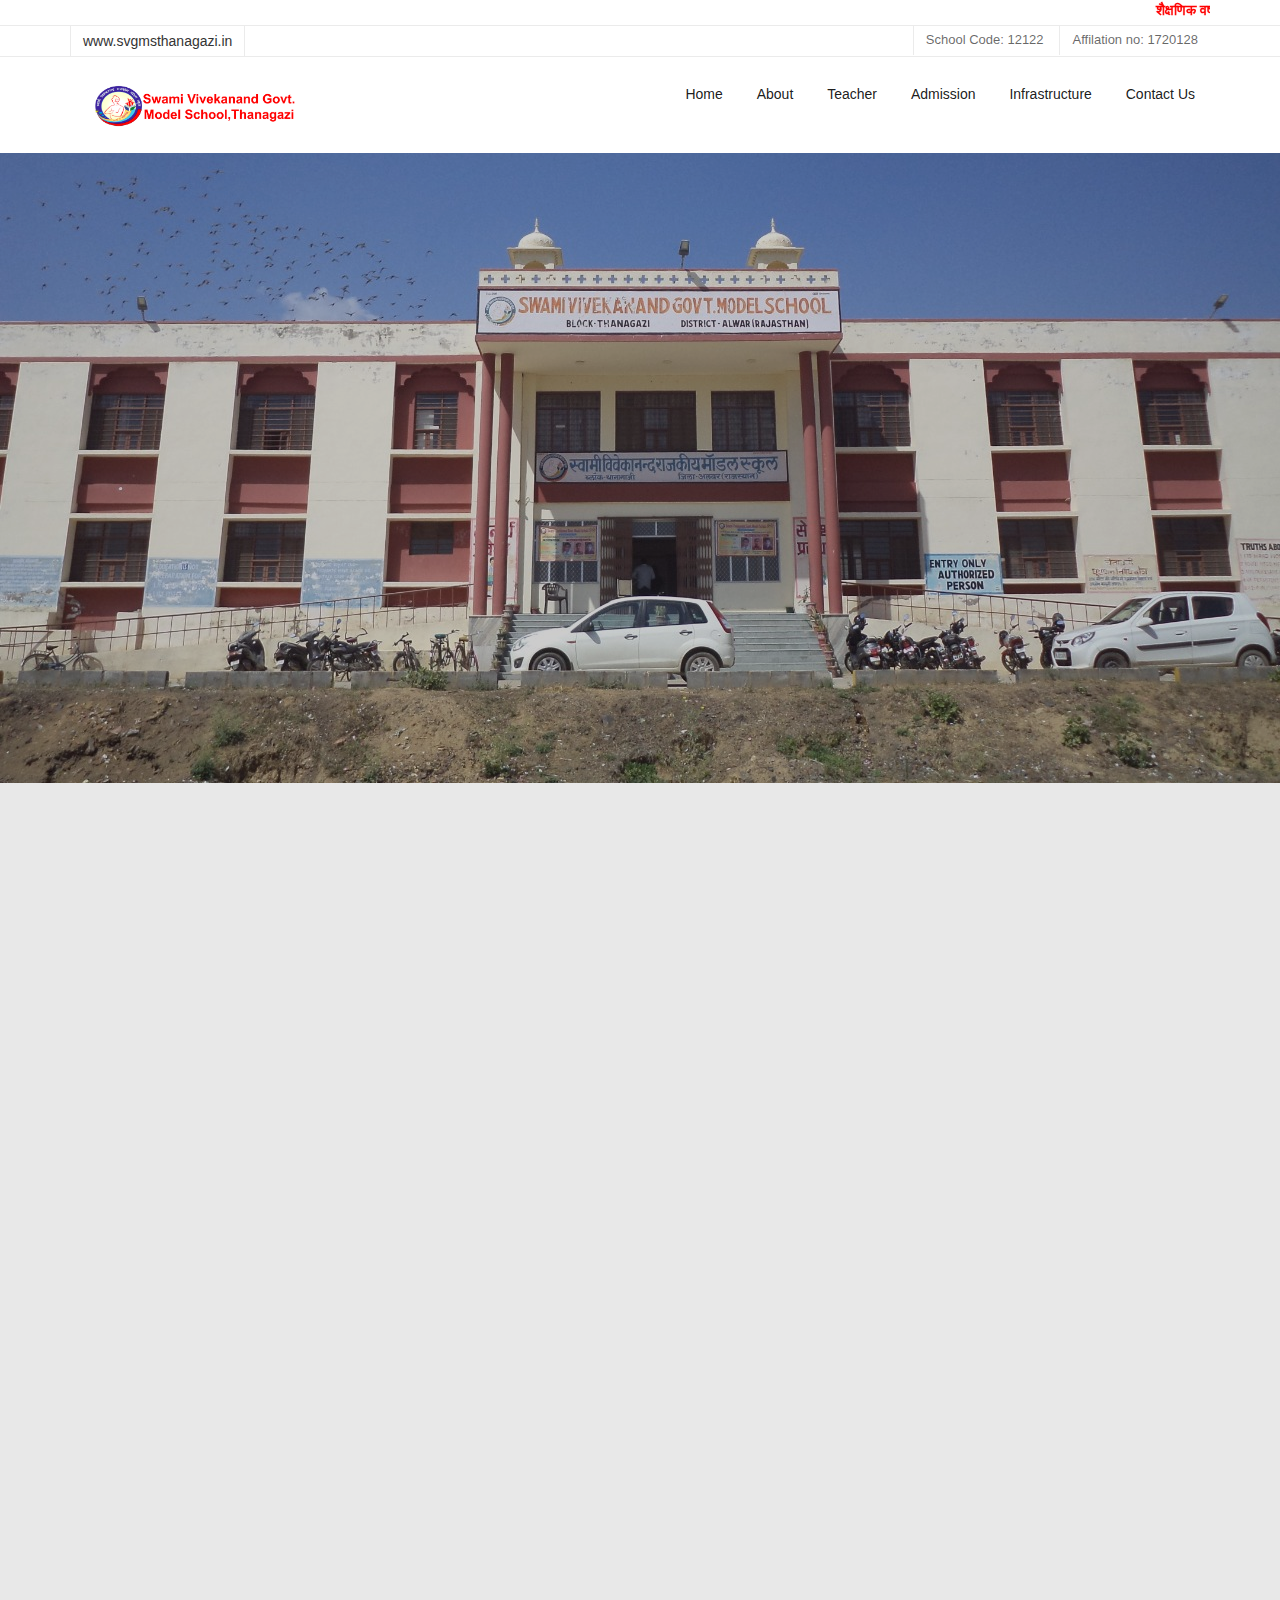
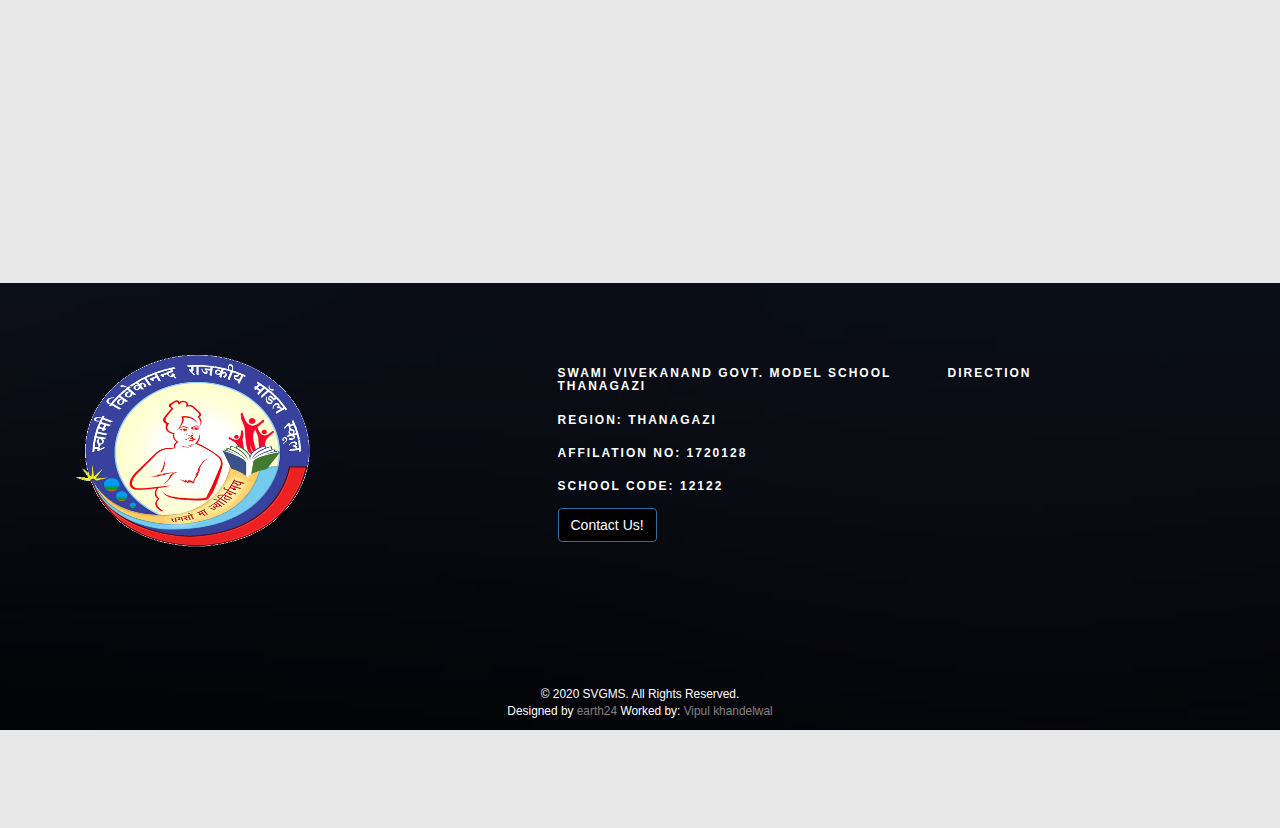
<file: Admission.html>
<!DOCTYPE HTML>
<html>
	<head>
 <!-- Global site tag (gtag.js) - Google Analytics -->
<script async src="https://www.googletagmanager.com/gtag/js?id=UA-160428683-1"></script>
<script>
  window.dataLayer = window.dataLayer || [];
  function gtag(){dataLayer.push(arguments);}
  gtag('js', new Date());

  gtag('config', 'UA-160428683-1');
</script>
        
	<meta charset="utf-8">
	<meta http-equiv="X-UA-Compatible" content="IE=edge">
	<title>Admission &mdash; Swami Vivekanand Govt. model school, Thanagazi</title>
           <link rel = "icon" href="images/svgms.png" 
        type = "image/x-icon">
	<meta name="viewport" content="width=device-width, initial-scale=1">
	<meta name="description" content="Swami vivekanand govt. model school, Thanagazi" />
	<meta name="keywords" content="SVGMS, SVGMS Thanagazi, swami vivkanand govt. model school, model school,best govt. school" />

  	<!-- Facebook and Twitter integration -->
	<meta property="og:title" content=""/>
	<meta property="og:image" content=""/>
	<meta property="og:url" content=""/>
	<meta property="og:site_name" content=""/>
	<meta property="og:description" content=""/>
	<meta name="twitter:title" content="" />
	<meta name="twitter:image" content="" />
	<meta name="twitter:url" content="" />
	<meta name="twitter:card" content="" />

	
	<!-- Animate.css -->
	<link rel="stylesheet" href="css/animate.css">
	<!-- Icomoon Icon Fonts-->
	<link rel="stylesheet" href="css/icomoon.css">
	<!-- Bootstrap  -->
	<link rel="stylesheet" href="css/bootstrap.css">

	<!-- Magnific Popup -->
	<link rel="stylesheet" href="css/magnific-popup.css">

	<!-- Owl Carousel  -->
	<link rel="stylesheet" href="css/owl.carousel.min.css">
	<link rel="stylesheet" href="css/owl.theme.default.min.css">

	<!-- Flexslider  -->
	<link rel="stylesheet" href="css/flexslider.css">

	<!-- Pricing -->
	<link rel="stylesheet" href="css/pricing.css">

	<!-- Theme style  -->
	<link rel="stylesheet" href="css/style.css">

	<!-- Modernizr JS -->
	<script src="js/modernizr-2.6.2.min.js"></script>


     <link rel="stylesheet" href="https://maxcdn.bootstrapcdn.com/bootstrap/3.3.7/css/bootstrap.min.css">
<script src="https://ajax.googleapis.com/ajax/libs/jquery/1.12.4/jquery.min.js"></script>
<script src="https://maxcdn.bootstrapcdn.com/bootstrap/3.3.7/js/bootstrap.min.js"></script>
<script>
	$(document).ready(function(){
		$("#myModal").modal('show');
	});
</script> 
        
	</head>
    
    
    
	<body>        
        
	<div class="fh5co-loader"></div>
	
	<div id="page">
	<nav class="fh5co-nav" role="navigation">
        
		<div class="top">
			<div class="container">
				<div class="row">
					<div class="col-xs-12 text-right">
						<marquee behavior="scroll" direction="left"><a href="https://docs.google.com/forms/d/e/1FAIpQLSfg09BL1CsJij8_jtP1bEJVzvNyprErNUbmS9e7NGNQ838Vog/viewform?usp=sf_link" style="color:#F00; font-weight:bolder" target="_blank">शैक्षणिक वर्ष 2023-2024 के लिए प्रवेश फार्म के लिए यहां क्लिक करें || CLICK HERE FOR ADMISSION FORM FOR ACADEMIC YEAR 2023-2024</a>
                        </marquee>
					</div>
				</div>
			</div>
		</div>
        
        <div class="top">
			<div class="container">
				<div class="row">
					<div class="col-xs-12 text-right">
						<p class="site">www.svgmsthanagazi.in</p>
						<p class="num">School Code: 12122 </p>
						<p class="num">Affilation no: 1720128 </p>
						

					</div>
				</div>
			</div>
		</div>
		<div class="top-menu">
			<div class="container">
				<div class="row">
					<div class="col-xs-2">
						<div id="fh5co-logo"><a href="index.html"><img src="./images/svgmsThanagazilogo.png" alt="svgmslogo" width="200"></a></div>
					</div>
					<div class="col-xs-10 text-right menu-1">
						<ul>
							<li class="active"><a href="index.html">Home</a></li>
							<li><a href="about.html">About</a></li>
							<li><a href="teacher.html">Teacher</a></li>
							
							<li><a href="Admission.html">Admission</a></li>
							<li class="has-dropdown">
								<a href="infrastructure.html">Infrastructure</a>
								<ul class="dropdown">
									<li><a href="SchoolInfastructure.html">School Infrastructure</a></li>
									<li><a href="Labs.html">Labs &amp; Classes</a></li>
									<li><a href="Programs.html">Programs &amp; Cultural Activity</a></li>
								</ul>
							</li>
							<li><a href="contact.html">Contact Us</a></li>
				
						</ul>
					</div>
				</div>
				
			</div>
		</div>
	</nav>

	
	<aside id="fh5co-hero">
		<div class="flexslider">
			<ul class="slides">
		   	<li style="background-image: url(images/svgms_bg1.jpeg);">
		   		<div class="overlay-gradient"></div>
		   		<div class="container">
		   			<div class="row">
			   			<div class="col-md-8 col-md-offset-2 text-center slider-text">
			   				<div class="slider-text-inner">
			   					<h1 class="heading-section">Admission Page</h1>
									<h2>Swami Vivekanand Govt. Model School,Thanagazi</h2>
			   				</div>
			   			</div>
			   		</div>
		   		</div>
		   	</li>
		  	</ul>
	  	</div>
	</aside>

	<div id="fh5co-pricing" class="fh5co-bg-section">
		<div class="container">
			<div class="row animate-box">
				<div class="col-md-6 col-md-offset-3 text-center fh5co-heading">
					<h2><center>स्वामी विवेकानन्द राजकीय मॉडल स्कूल में प्रवेश हेतु पंजीयन प्रपत्र<br>
		Registration form for admission in Swami Vivekanand Govt. Model School<br>वर्ष / Year : 2023-2024</center></h2>
					
				</div>

				<div class="col-md-10 col-md-offset-1 text-center fh5co-heading">
					स्वामी विवेकानंद राजकीय माडल विद्यालय NATHUSAR ब्लॉक Thanagazi ALWAR में सत्र 2023-24 के लिए नवीन प्रवेश प्रक्रिया प्रारंभ कर दी गई है l कक्षा 6 में 80 seats 7th में 20 seats 8th में 07 सीटों पर तथा 9th मे sambhavit 14 सीटों पर प्रवेश हेतु  ऑनलाइन अथवा offline रजिस्ट्रेशन करा सकते हैं l registration की अंतिम तिथि 6 से 8th हेतु 16 March है तथा 9th हेतु 31March तक रजिस्ट्रेशन करा  देवे 6 से 8th तक की प्रवेश सूची 27th March को जारी कर दी जाएगी 9th हेतु प्रवेश परीक्षा 31March को होगी l  1 अप्रैल से सभी कक्षाओं की पढ़ाई सत्र 2023-24 के लिए प्रारंभ होगी l<br>
					9414483968<br>
					अमर सिंह गुर्जर (प्रवेश प्रभारी)<br>
					9694005955<br>
					ऑनलाइन registration हेतु <a href="https://www.svgmsthanagazi.in/Admission.html">www.svgmsthanagazi.in/Admission.html</a> पर आवेदन करें।

				</div>
			</div>
			<div class="row">
				<div class="pricing pricing--rabten">
					<div class="col-md-6 animate-box">
						<div class="pricing__item">
							<div class="wrap-price">
								 <!-- <div class="icon icon-user2"></div> -->
	                     <h3 class="pricing__title">प्रवेश प्रक्रिया/Admission Process</h3>
	                     <!-- <p class="pricing__sentence">Single user license</p> -->
							</div>
                     <div class="pricing__price">
                        <span class="pricing__anim pricing__anim--1">
								<span class="pricing__currency">Rule's and Regulation</span>
                        </span>
                    
                     </div>
                     <div class="wrap-price">
	                     <button class="pricing__action"><a href="%E0%A4%AA%E0%A5%8D%E0%A4%B0%E0%A4%B5%E0%A5%87%E0%A4%B6%20%E0%A4%AA%E0%A5%8D%E0%A4%B0%E0%A4%95%E0%A5%8D%E0%A4%B0%E0%A4%BF%E0%A4%AF%E0%A4%BE.pdf" target="_blank">Downlode Process</a></button>
                     </div>
                  </div>
					</div>
					<div class="col-md-6 animate-box">
						<div class="pricing__item">
							<div class="wrap-price">
								<!-- <div class="icon icon-store"></div> -->
	                     <h3 class="pricing__title">प्रवेश फार्म/Admission Form</h3>
	                     <!-- <p class="pricing__sentence">Up to 5 users</p> -->
							</div>
                     <div class="pricing__price">
                        <span class="pricing__anim pricing__anim--1">
								<span class="pricing__currency">Application Form</span>
                        </span>
                      
                     </div>
                     <div class="wrap-price">
	                     <button class="pricing__action"><a href="https://forms.gle/qmxcDs3NLvzwoceW8" target="_blank">Downlode Application</a></button>
                     </div>
                 </div>
					</div>
			
            </div>


<!-- new section of website  -->

<div class="row">
	<div class="pricing pricing--rabten">
		<div class="col-md-6 animate-box">
			<div class="pricing__item">
			
		 <div class="pricing__price">
			<span class="pricing__anim pricing__anim--1">
					<span class="pricing__currency">New Rule's and Regulation</span>
			</span>
		
		 </div>
		 <div class="wrap-price">
			 <button class="pricing__action"><a href="./893 dated 23-06-21 model schoolo me session 2022-2023 me pravesh prakriya praramb karne k sambhandh me .PDF" target="_blank">Downlode Process</a></button>
		 </div>
	  </div>
		</div>
		<div class="col-md-6 animate-box">
			<div class="pricing__item">
				
		 <div class="pricing__price">
			<span class="pricing__anim pricing__anim--1">
					<span class="pricing__currency"> New Rule's and Regulation</span>
			</span>
		  
		 </div>
		 <div class="wrap-price">
			 <button class="pricing__action"><a href="/pdf/pdf/123.pdf" target="_blank">Downlode Application</a></button>
		 </div>
	 </div>
		</div>

</div>


			</div>
		</div>
	</div>


	<footer id="fh5co-footer" role="contentinfo" style="background-image: url(images/img_bg_4.jpg);padding-top: 5%;padding-bottom: 0">
		<div class="overlay"></div>
		<div class="container">
			<div class="row row-pb-md">
				<div class="col-md-4 fh5co-widget">
<img src="images/svgms.png" alt="SVGMS logo" width="70%">
				</div>
				<div class="col-md-4 col-sm-4 col-xs-6 col-md-push-1 fh5co-widget">
					<h3>swami vivekanand govt. model school<br>Thanagazi</h3>
					<h3>Region: Thanagazi</h3>
					<h3>Affilation no: 1720128</h3>
					<h3>School Code: 12122</h3>
                    <p><a href="contact.html" class="btn btn-primary " style="background-color: black">Contact Us!</a></p>
				</div>
                
                
				<div class="col-md-4 col-sm-4 col-xs-6 col-md-push-1 fh5co-widget">
				<h3>Direction</h3>
                <iframe src="https://www.google.com/maps/embed?pb=!1m14!1m8!1m3!1d14168.749797212318!2d76.2855528!3d27.4010809!3m2!1i1024!2i768!4f13.1!3m3!1m2!1s0x0%3A0x30a3f830b7d2c17e!2sSVGMS%2C%20THANAGAZI!5e0!3m2!1sen!2sin!4v1583990734063!5m2!1sen!2sin" width="90%" height="200" frameborder="0" style="border:0;" allowfullscreen="" aria-hidden="false" tabindex="0"></iframe>
				</div>
			</div>

			<div class="row copyright">
				<div class="col-md-12 text-center">
					<p>
						<small class="block">&copy; 2020 SVGMS. All Rights Reserved.</small> 
						<small class="block">Designed by <a href="https://earth24.tech" target="_blank">earth24</a> Worked by: <a href="https://vipulkhandelwal.in" target="_blank">Vipul khandelwal</a> </small>
					</p>
				</div>
			</div>

		</div>
	</footer>
	</div>

	<div class="gototop js-top">
		<a href="#" class="js-gotop"><i class="icon-arrow-up"></i></a>
	</div>
	
	<!-- jQuery -->
	<script src="js/jquery.min.js"></script>
	<!-- jQuery Easing -->
	<script src="js/jquery.easing.1.3.js"></script>
	<!-- Bootstrap -->
	<script src="js/bootstrap.min.js"></script>
	<!-- Waypoints -->
	<script src="js/jquery.waypoints.min.js"></script>
	<!-- Stellar Parallax -->
	<script src="js/jquery.stellar.min.js"></script>
	<!-- Carousel -->
	<script src="js/owl.carousel.min.js"></script>
	<!-- Flexslider -->
	<script src="js/jquery.flexslider-min.js"></script>
	<!-- countTo -->
	<script src="js/jquery.countTo.js"></script>
	<!-- Magnific Popup -->
	<script src="js/jquery.magnific-popup.min.js"></script>
	<script src="js/magnific-popup-options.js"></script>
	<!-- Count Down -->
	<script src="js/simplyCountdown.js"></script>
	<!-- Main -->
	<script src="js/main.js"></script>
	<script>
    var d = new Date(new Date().getTime() + 1000 * 120 * 120 * 2000);

    // default example
    simplyCountdown('.simply-countdown-one', {
        year: d.getFullYear(),
        month: d.getMonth() + 1,
        day: d.getDate()
    });

    //jQuery example
    $('#simply-countdown-losange').simplyCountdown({
        year: d.getFullYear(),
        month: d.getMonth() + 1,
        day: d.getDate(),
        enableUtc: false
    });
	</script>
	</body>
</html>
</file>
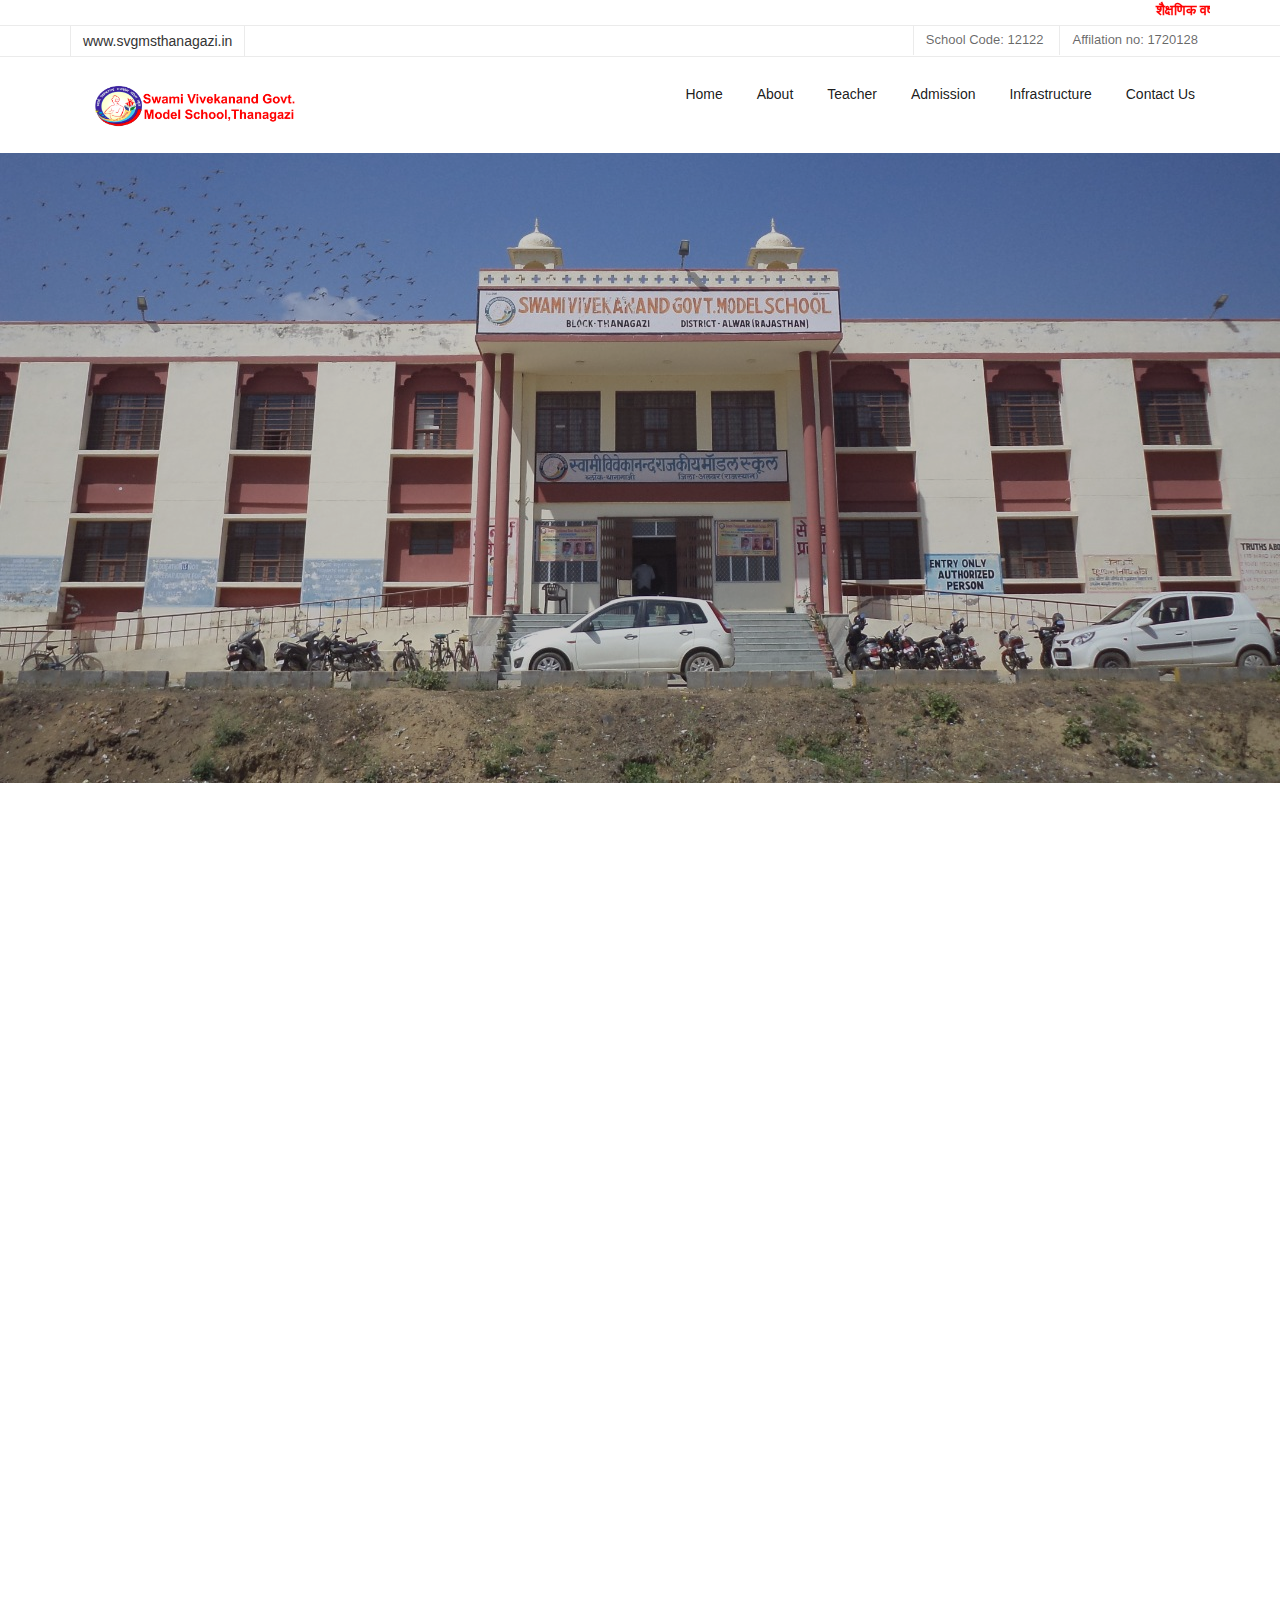
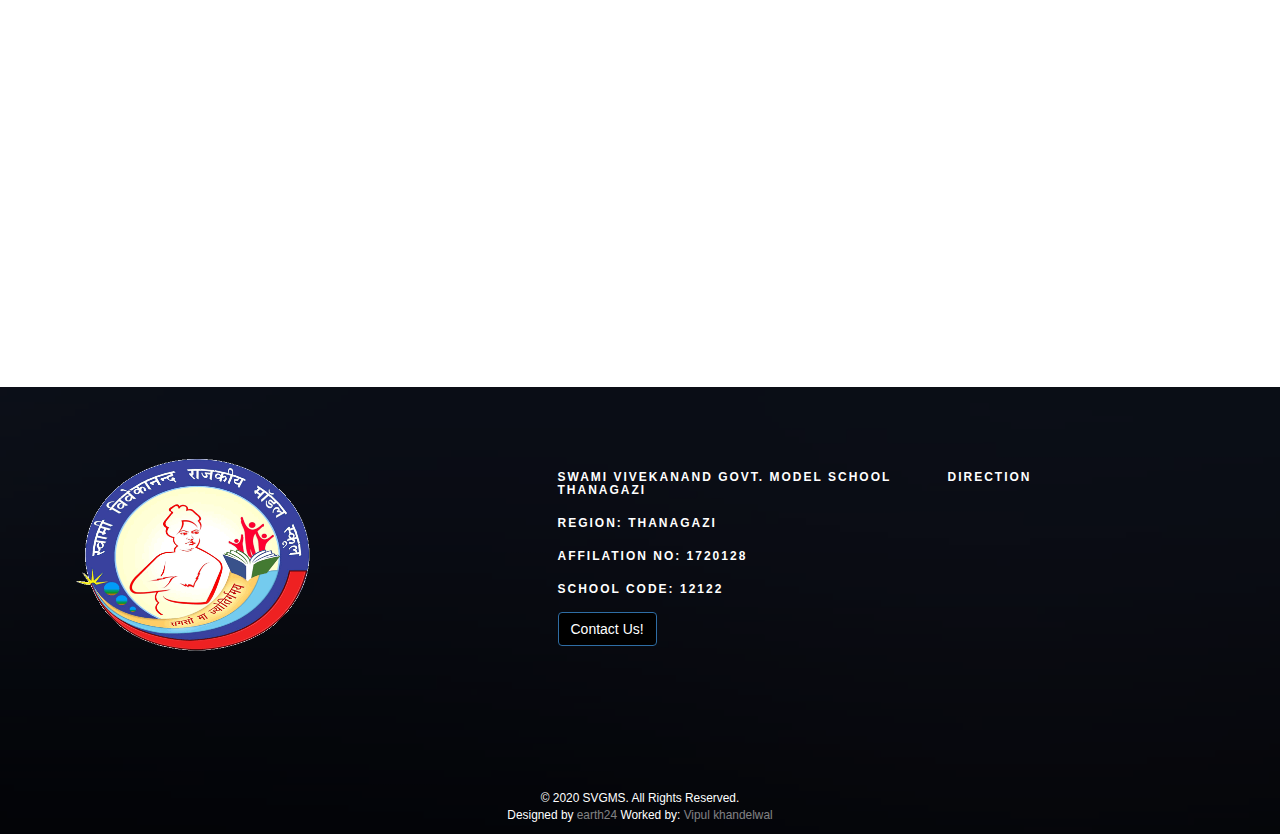
<file: contact.html>
<!DOCTYPE HTML>
<html>
	<head>
 <!-- Global site tag (gtag.js) - Google Analytics -->
<script async src="https://www.googletagmanager.com/gtag/js?id=UA-160428683-1"></script>
<script>
  window.dataLayer = window.dataLayer || [];
  function gtag(){dataLayer.push(arguments);}
  gtag('js', new Date());

  gtag('config', 'UA-160428683-1');
</script>
        
	<meta charset="utf-8">
	<meta http-equiv="X-UA-Compatible" content="IE=edge">
	<title>SVGMS &mdash; Swami Vivekanand Govt. model school, Thanagazi</title>
           <link rel = "icon" href="images/svgms.png" 
        type = "image/x-icon">
	<meta name="viewport" content="width=device-width, initial-scale=1">
	<meta name="description" content="Swami vivekanand govt. model school, Thanagazi" />
	<meta name="keywords" content="SVGMS, SVGMS Thanagazi, swami vivkanand govt. model school, model school,best govt. school" />

  	<!-- Facebook and Twitter integration -->
	<meta property="og:title" content=""/>
	<meta property="og:image" content=""/>
	<meta property="og:url" content=""/>
	<meta property="og:site_name" content=""/>
	<meta property="og:description" content=""/>
	<meta name="twitter:title" content="" />
	<meta name="twitter:image" content="" />
	<meta name="twitter:url" content="" />
	<meta name="twitter:card" content="" />

	
	<!-- Animate.css -->
	<link rel="stylesheet" href="css/animate.css">
	<!-- Icomoon Icon Fonts-->
	<link rel="stylesheet" href="css/icomoon.css">
	<!-- Bootstrap  -->
	<link rel="stylesheet" href="css/bootstrap.css">

	<!-- Magnific Popup -->
	<link rel="stylesheet" href="css/magnific-popup.css">

	<!-- Owl Carousel  -->
	<link rel="stylesheet" href="css/owl.carousel.min.css">
	<link rel="stylesheet" href="css/owl.theme.default.min.css">

	<!-- Flexslider  -->
	<link rel="stylesheet" href="css/flexslider.css">

	<!-- Pricing -->
	<link rel="stylesheet" href="css/pricing.css">

	<!-- Theme style  -->
	<link rel="stylesheet" href="css/style.css">

	<!-- Modernizr JS -->
	<script src="js/modernizr-2.6.2.min.js"></script>


     <link rel="stylesheet" href="https://maxcdn.bootstrapcdn.com/bootstrap/3.3.7/css/bootstrap.min.css">
<script src="https://ajax.googleapis.com/ajax/libs/jquery/1.12.4/jquery.min.js"></script>
<script src="https://maxcdn.bootstrapcdn.com/bootstrap/3.3.7/js/bootstrap.min.js"></script>
<script>
	$(document).ready(function(){
		$("#myModal").modal('show');
	});
</script> 
        
	</head>
    
    
    
	<body>

        
        
        
        
	<div class="fh5co-loader"></div>
	
	<div id="page">
	<nav class="fh5co-nav" role="navigation">
        
		<div class="top">
			<div class="container">
				<div class="row">
					<div class="col-xs-12 text-right">
						<marquee behavior="scroll" direction="left"><a href="https://forms.gle/jE2z7inMNXXboAoG9" style="color:#F00; font-weight:bolder" target="_blank">शैक्षणिक वर्ष 2022-2023 के लिए प्रवेश फार्म के लिए यहां क्लिक करें || CLICK HERE FOR ADMISSION FORM FOR ACADEMIC YEAR 2022-2023</a>
                        </marquee>
					</div>
				</div>
			</div>
		</div>
        
        <div class="top">
			<div class="container">
				<div class="row">
					<div class="col-xs-12 text-right">
						<p class="site">www.svgmsthanagazi.in</p>
						<p class="num">School Code: 12122 </p>
						<p class="num">Affilation no: 1720128 </p>
						

					</div>
				</div>
			</div>
		</div>
		<div class="top-menu">
			<div class="container">
				<div class="row">
					<div class="col-xs-2">
						<div id="fh5co-logo"><a href="index.html"><img src="./images/svgmsThanagazilogo.png" alt="svgmslogo" width="200"></a></div>
					</div>
					<div class="col-xs-10 text-right menu-1">
						<ul>
							<li class="active"><a href="index.html">Home</a></li>
							<li><a href="about.html">About</a></li>
							<li><a href="teacher.html">Teacher</a></li>
							
							<li><a href="Admission.html">Admission</a></li>
							<li class="has-dropdown">
								<a href="infrastructure.html">Infrastructure</a>
								<ul class="dropdown">
									<li><a href="SchoolInfastructure.html">School Infrastructure</a></li>
									<li><a href="Labs.html">Labs &amp; Classes</a></li>
									<li><a href="Programs.html">Programs &amp; Cultural Activity</a></li>
								</ul>
							</li>
							<li><a href="contact.html">Contact Us</a></li>
				
						</ul>
					</div>
				</div>
				
			</div>
		</div>
	</nav>
	
<aside id="fh5co-hero">
		<div class="flexslider">
			<ul class="slides">
		   	<li style="background-image: url(images/svgms_bg1.jpeg);">
		   		<div class="overlay-gradient"></div>
		   		<div class="container">
		   			<div class="row">
			   			<div class="col-md-8 col-md-offset-2 text-center slider-text">
			   				<div class="slider-text-inner">
			   					<h1 class="heading-section">Contact US</h1>
									<h2>Swami Vivekanand Govt. Model School, Thanagazi</h2>
			   				</div>
			   			</div>
			   		</div>
		   		</div>
		   	</li>
		  	</ul>
	  	</div>
	</aside>


	<div id="fh5co-contact">
		<div class="container">
			<div class="row">
				<div class="col-md-5 col-md-push-1 animate-box">
					
					<div class="fh5co-contact-info">
						<h3>Contact Information</h3>
						<ul>
							<li class="address">Sawami Vivekanand Govt. Model School<br> Thanagazi Alwar 301001(Raj.)</li>
							<li class="phone"><a href="tel://1234567920">+919414483968    </a></li>
							<li class="email"><a href="mailto:Thanagazisvgms@gmail.com" target="_blank">thanagazisvgms@gmail.com</a></li>
							<li class="url"><a href="https://svgmsThanagazi.com">https://svgmsthanagazi.com</a></li>
						</ul>
					</div>

				</div>
                
                
				<div class="col-md-6 animate-box">
					<h3>Get In Touch</h3>
<form name="contact" id="Contactform" netlify>		
    <div class="row form-group">
    <div class="col-md-6">
        <label for="fname">First Name</label>
        <input type="text" id="first_name" name="fname" class="form-control" placeholder="Your firstname">
    </div>
    <div class="col-md-6">
    <label for="lname">Last Name</label>
        <input type="text" id="last_name" name="lname" class="form-control" placeholder="Your lastname">
    </div>
    </div>
    <div class="row form-group">
							<div class="col-md-12">
							 <label for="Phone No.">Phone No.
                            </label>
                                <input type="number" id="phone No." name="Phone_no" class="form-control" placeholder="Your Phone No.">
							</div>
						</div>

						<div class="row form-group">
							<div class="col-md-12">
							<label for="message">Message  </label>
								<textarea name="message" id="message" cols="30" rows="10" class="form-control" placeholder="Say something about us"></textarea>
                               
							</div>
						</div>
						<div class="form-group">
                            
                            <input type="submit" value="Send Message" class="btn btn-primary">
						</div>

					</form>
                    
                    
				</div>
			</div>
			
		</div>
	</div>
	<div id="map" class="fh5co-map">
        <iframe src="https://www.google.com/maps/embed?pb=!1m18!1m12!1m3!1d3542.1872972224105!2d76.28336411443702!3d27.40108564549232!2m3!1f0!2f0!3f0!3m2!1i1024!2i768!4f13.1!3m3!1m2!1s0x396d7a97278ad44d%3A0x30a3f830b7d2c17e!2sSVGMS%2C%20THANAGAZI!5e0!3m2!1sen!2sin!4v1584003087824!5m2!1sen!2sin" width="100%" height="500" frameborder="0" style="border:0;" allowfullscreen="" aria-hidden="false" tabindex="0"></iframe>
        </div>



	<footer id="fh5co-footer" role="contentinfo" style="background-image: url(images/img_bg_4.jpg);padding-top: 5%;padding-bottom: 0">
		<div class="overlay"></div>
		<div class="container">
			<div class="row row-pb-md">
				<div class="col-md-4 fh5co-widget">
<img src="images/svgms.png" alt="SVGMS logo" width="70%">
				</div>
				<div class="col-md-4 col-sm-4 col-xs-6 col-md-push-1 fh5co-widget">
					<h3>swami vivekanand govt. model school<br>Thanagazi</h3>
					<h3>Region: Thanagazi</h3>
					<h3>Affilation no: 1720128</h3>
					<h3>School Code: 12122</h3>
                    <p><a href="contact.html" class="btn btn-primary " style="background-color: black">Contact Us!</a></p>
				</div>
                
                
				<div class="col-md-4 col-sm-4 col-xs-6 col-md-push-1 fh5co-widget">
				<h3>Direction</h3>
                <iframe src="https://www.google.com/maps/embed?pb=!1m14!1m8!1m3!1d14168.749797212318!2d76.2855528!3d27.4010809!3m2!1i1024!2i768!4f13.1!3m3!1m2!1s0x0%3A0x30a3f830b7d2c17e!2sSVGMS%2C%20THANAGAZI!5e0!3m2!1sen!2sin!4v1583990734063!5m2!1sen!2sin" width="90%" height="200" frameborder="0" style="border:0;" allowfullscreen="" aria-hidden="false" tabindex="0"></iframe>
				</div>
			</div>

			<div class="row copyright">
				<div class="col-md-12 text-center">
					<p>
						<small class="block">&copy; 2020 SVGMS. All Rights Reserved.</small> 
						<small class="block">Designed by <a href="https://earth24.tech" target="_blank">earth24</a> Worked by: <a href="https://vipulkhandelwal.in" target="_blank">Vipul khandelwal</a> </small>
					</p>
				</div>
			</div>

		</div>
	</footer>
	</div>

	<div class="gototop js-top">
		<a href="#" class="js-gotop"><i class="icon-arrow-up"></i></a>
	</div>
	
	<!-- jQuery -->
	<script src="js/jquery.min.js"></script>
	<!-- jQuery Easing -->
	<script src="js/jquery.easing.1.3.js"></script>
	<!-- Bootstrap -->
	<script src="js/bootstrap.min.js"></script>
	<!-- Waypoints -->
	<script src="js/jquery.waypoints.min.js"></script>
	<!-- Stellar Parallax -->
	<script src="js/jquery.stellar.min.js"></script>
	<!-- Carousel -->
	<script src="js/owl.carousel.min.js"></script>
	<!-- Flexslider -->
	<script src="js/jquery.flexslider-min.js"></script>
	<!-- countTo -->
	<script src="js/jquery.countTo.js"></script>
	<!-- Magnific Popup -->
	<script src="js/jquery.magnific-popup.min.js"></script>
	<script src="js/magnific-popup-options.js"></script>
	<!-- Count Down -->
	<script src="js/simplyCountdown.js"></script>
	<!-- Main -->
	<script src="js/main.js"></script>
	<script>
    var d = new Date(new Date().getTime() + 1000 * 120 * 120 * 2000);

    // default example
    simplyCountdown('.simply-countdown-one', {
        year: d.getFullYear(),
        month: d.getMonth() + 1,
        day: d.getDate()
    });

    //jQuery example
    $('#simply-countdown-losange').simplyCountdown({
        year: d.getFullYear(),
        month: d.getMonth() + 1,
        day: d.getDate(),
        enableUtc: false
    });
	</script>
	</body>
</html>
</file>
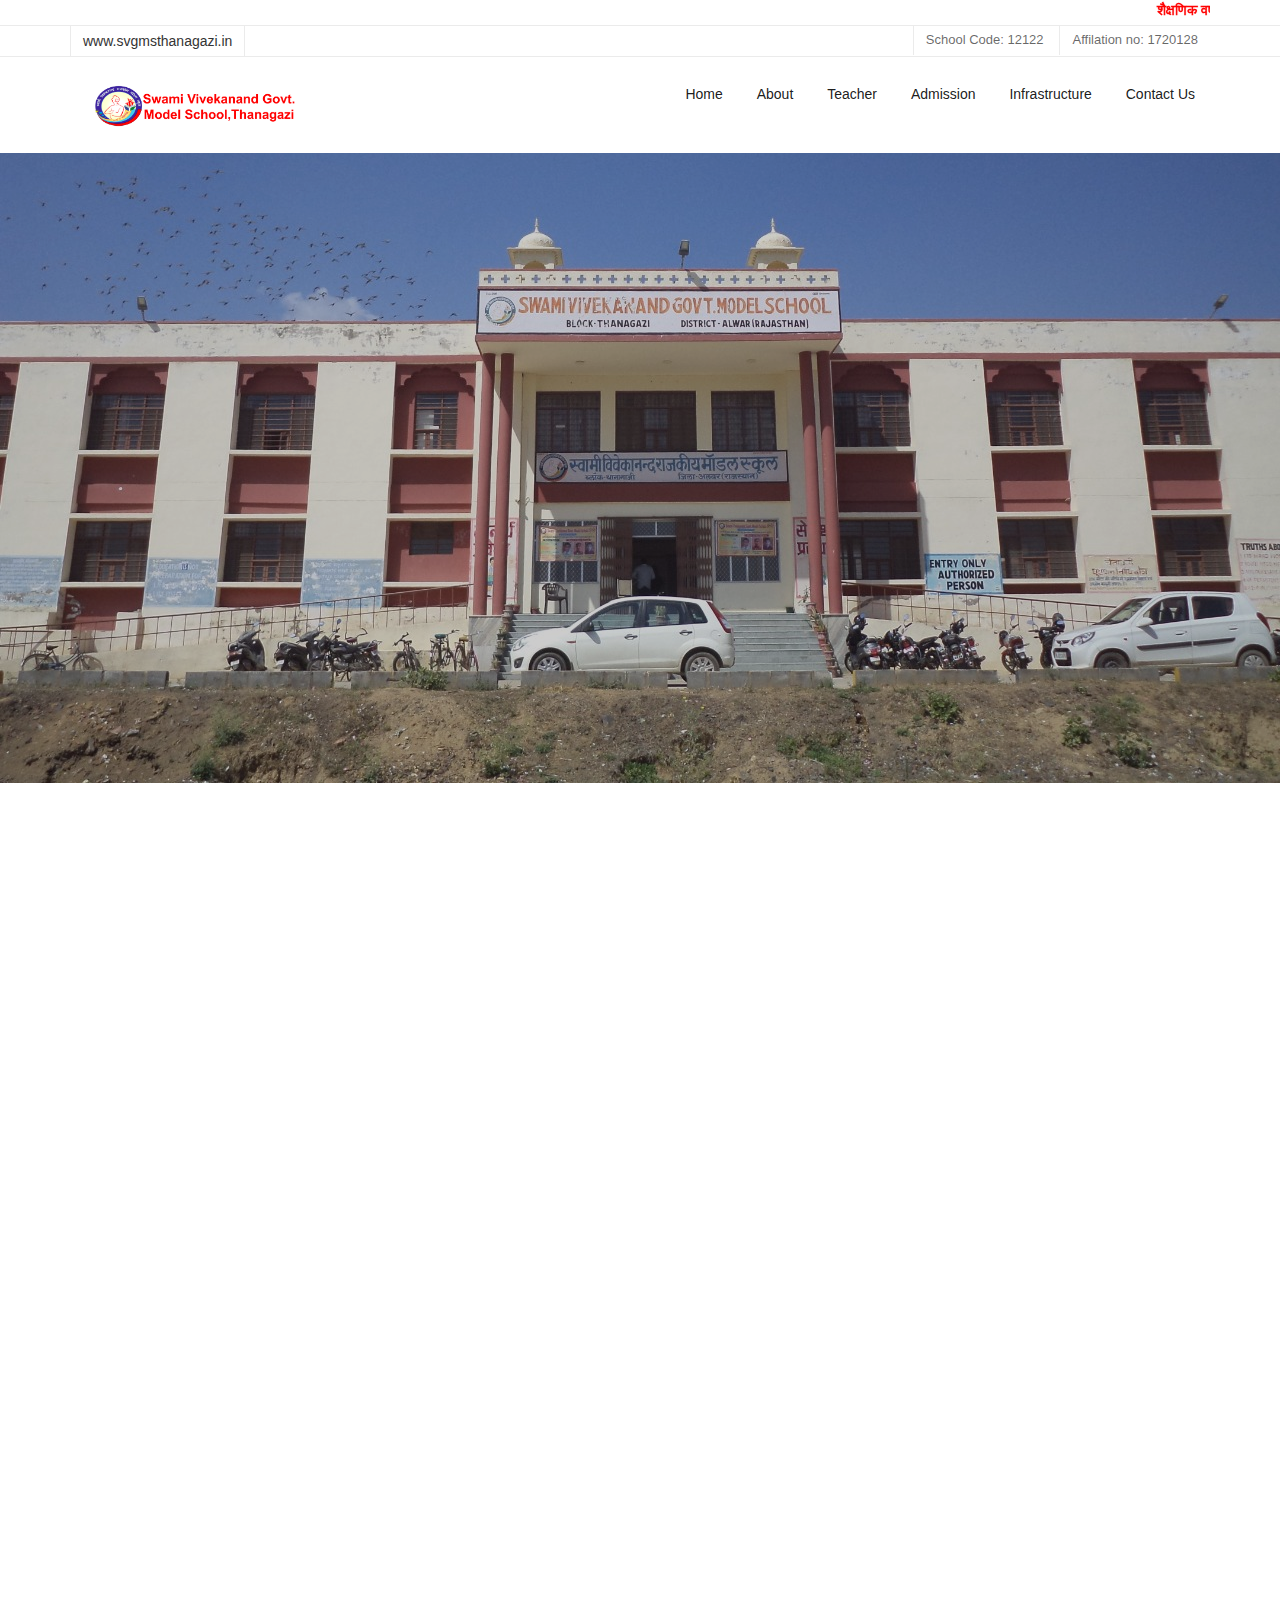
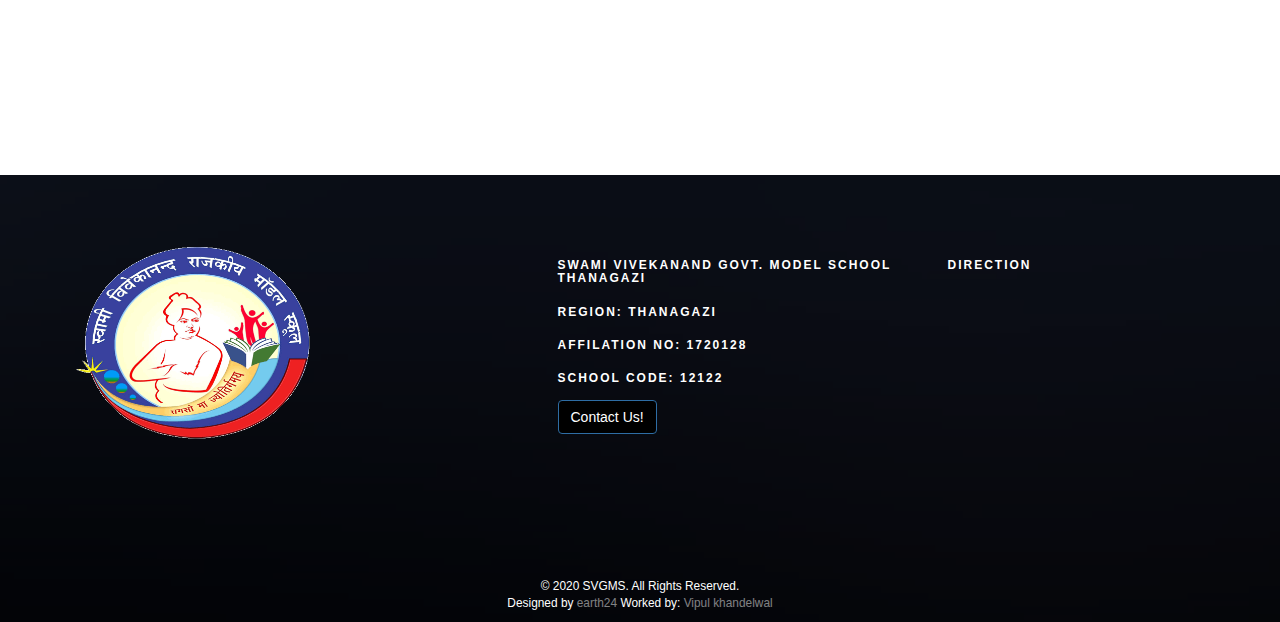
<file: infrastructure.html>
<!DOCTYPE HTML>
<html>
	<head>
 <!-- Global site tag (gtag.js) - Google Analytics -->
<script async src="https://www.googletagmanager.com/gtag/js?id=UA-160428683-1"></script>
<script>
  window.dataLayer = window.dataLayer || [];
  function gtag(){dataLayer.push(arguments);}
  gtag('js', new Date());

  gtag('config', 'UA-160428683-1');
</script>
        
	<meta charset="utf-8">
	<meta http-equiv="X-UA-Compatible" content="IE=edge">
	<title>SVGMS &mdash; Swami Vivekanand Govt. model school, Thanagazi</title>
           <link rel = "icon" href="images/svgms.png" 
        type = "image/x-icon">
	<meta name="viewport" content="width=device-width, initial-scale=1">
	<meta name="description" content="Swami vivekanand govt. model school, Thanagazi" />
	<meta name="keywords" content="SVGMS, SVGMS Thanagazi, swami vivkanand govt. model school, model school,best govt. school" />

  	<!-- Facebook and Twitter integration -->
	<meta property="og:title" content=""/>
	<meta property="og:image" content=""/>
	<meta property="og:url" content=""/>
	<meta property="og:site_name" content=""/>
	<meta property="og:description" content=""/>
	<meta name="twitter:title" content="" />
	<meta name="twitter:image" content="" />
	<meta name="twitter:url" content="" />
	<meta name="twitter:card" content="" />

	
	<!-- Animate.css -->
	<link rel="stylesheet" href="css/animate.css">
	<!-- Icomoon Icon Fonts-->
	<link rel="stylesheet" href="css/icomoon.css">
	<!-- Bootstrap  -->
	<link rel="stylesheet" href="css/bootstrap.css">

	<!-- Magnific Popup -->
	<link rel="stylesheet" href="css/magnific-popup.css">

	<!-- Owl Carousel  -->
	<link rel="stylesheet" href="css/owl.carousel.min.css">
	<link rel="stylesheet" href="css/owl.theme.default.min.css">

	<!-- Flexslider  -->
	<link rel="stylesheet" href="css/flexslider.css">

	<!-- Pricing -->
	<link rel="stylesheet" href="css/pricing.css">

	<!-- Theme style  -->
	<link rel="stylesheet" href="css/style.css">

	<!-- Modernizr JS -->
	<script src="js/modernizr-2.6.2.min.js"></script>


     <link rel="stylesheet" href="https://maxcdn.bootstrapcdn.com/bootstrap/3.3.7/css/bootstrap.min.css">
<script src="https://ajax.googleapis.com/ajax/libs/jquery/1.12.4/jquery.min.js"></script>
<script src="https://maxcdn.bootstrapcdn.com/bootstrap/3.3.7/js/bootstrap.min.js"></script>
<script>
	$(document).ready(function(){
		$("#myModal").modal('show');
	});
</script> 
        
	</head>
    
    
    
	<body>
        
        
        
        
        
	<div class="fh5co-loader"></div>
	
	<div id="page">
	<nav class="fh5co-nav" role="navigation">
        
		<div class="top">
			<div class="container">
				<div class="row">
					<div class="col-xs-12 text-right">
						<marquee behavior="scroll" direction="left"><a href="/New%20Doc%202020-03-05%2018.21.16.pdf" style="color:#F00; font-weight:bolder" target="_blank">शैक्षणिक वर्ष 2022-2023 के लिए प्रवेश फार्म के लिए यहां क्लिक करें || CLICK HERE FOR ADMISSION FORM FOR ACADEMIC YEAR 2022-2023</a>
                        </marquee>
					</div>
				</div>
			</div>
		</div>
        
        <div class="top">
			<div class="container">
				<div class="row">
					<div class="col-xs-12 text-right">
						<p class="site">www.svgmsthanagazi.in</p>
						<p class="num">School Code: 12122 </p>
						<p class="num">Affilation no: 1720128 </p>
						

					</div>
				</div>
			</div>
		</div>
		<div class="top-menu">
			<div class="container">
				<div class="row">
					<div class="col-xs-2">
						<div id="fh5co-logo"><a href="index.html"><img src="./images/svgmsThanagazilogo.png" alt="svgmslogo" width="200"></a></div>
					</div>
					<div class="col-xs-10 text-right menu-1">
						<ul>
							<li class="active"><a href="index.html">Home</a></li>
							<li><a href="about.html">About</a></li>
							<li><a href="teacher.html">Teacher</a></li>
							
							<li><a href="Admission.html">Admission</a></li>
							<li class="has-dropdown">
								<a href="infrastructure.html">Infrastructure</a>
								<ul class="dropdown">
									<li><a href="SchoolInfastructure.html">School Infrastructure</a></li>
									<li><a href="Labs.html">Labs &amp; Classes</a></li>
									<li><a href="Programs.html">Programs &amp; Cultural Activity</a></li>
								</ul>
							</li>
							<li><a href="contact.html">Contact Us</a></li>
				
						</ul>
					</div>
				</div>
				
			</div>
		</div>
	</nav>

	
	<aside id="fh5co-hero">
		<div class="flexslider">
			<ul class="slides">
		   	<li style="background-image: url(images/svgms_bg1.jpeg);">
		   		<div class="overlay-gradient"></div>
		   		<div class="container">
		   			<div class="row">
			   			<div class="col-md-8 col-md-offset-2 text-center slider-text">
			   				<div class="slider-text-inner">
			   					<h1 class="heading-section">Infrastructure</h1>
									<h2>Swami Vivekanand Govt. Model School,Thanagazi</h2>
			   				</div>
			   			</div>
			   		</div>
		   		</div>
		   	</li>
		  	</ul>
	  	</div>
	</aside>
 <div id="fh5co-blog">
		<div class="container">
			<div class="row animate-box">
				<div class="col-md-8 col-md-offset-2 text-center fh5co-heading">
					<h2>Infrastructure</h2>
					<p>SVGMS,Thanagazi include classrooms, laboratories for the science practical, the halls and open fields for games, games equipment, dormitories, sanitation facilities and others. It is a fact that schools vary in the kinds of infrastructure they have put in place to enable learning for quality Education.</p>
				</div>
			</div>
			<div class="row">
				<div class="col-lg-4 col-md-4">
					<div class="fh5co-blog animate-box">
						<a href="./SchoolInfastructure.html" class="blog-img-holder" style="background-image: url(./images/library3.jpeg);"></a>
						<div class="blog-text">
							<h3><a href="./SchoolInfastructure.html">School Infrastructure</a></h3>
						   <p>The school infrastructure consist of all types of academic and non-academic activities, equipment for academic and non-academic functions, areas for sports and games, landscape, roads and paths. SVGMS, Thanagazi have all this facilities to make it rich in school infrastructure. </p>
                        </div> 
                     
					</div>
				</div>
				<div class="col-lg-4 col-md-4">
					<div class="fh5co-blog animate-box">
						<a href="./Labs.html" class="blog-img-holder" style="background-image: url(images/svgms_class.jpeg);"></a>
						<div class="blog-text">
							<h3><a href="./Labs.html">Labs &amp; Classes</a></h3>
                            <p>
SVGMS laboratory is an elementary or secondary school operated in association with a university, college, or other teacher education institution and used for the training of future teachers, educational experimentation, educational research, and professional development.</p>
							
						</div> 
					</div>
				</div>
				<div class="col-lg-4 col-md-4">
					<div class="fh5co-blog animate-box">
						<a href="./Programs.html" class="blog-img-holder" style="background-image: url(images/activity7.jpeg);"></a>
						<div class="blog-text">
							<h3><a href="./Programs.html">Programs &amp; Cultural Activity</a></h3>
						
							<p>SVGMS Thanagazi Programs caters to the information needs of the students, researchers and scientists with its well managed information resources housed. The Programs has a huge collection of books, reference books, periodicals, and electronic resources.</p>
						</div> 
					</div>
				</div>
			</div>
		</div>
	</div>




	<footer id="fh5co-footer" role="contentinfo" style="background-image: url(images/img_bg_4.jpg);padding-top: 5%;padding-bottom: 0">
		<div class="overlay"></div>
		<div class="container">
			<div class="row row-pb-md">
				<div class="col-md-4 fh5co-widget">
<img src="images/svgms.png" alt="SVGMS logo" width="70%">
				</div>
				<div class="col-md-4 col-sm-4 col-xs-6 col-md-push-1 fh5co-widget">
					<h3>swami vivekanand govt. model school<br>Thanagazi</h3>
					<h3>Region: Thanagazi</h3>
					<h3>Affilation no: 1720128</h3>
					<h3>School Code: 12122</h3>
                    <p><a href="contact.html" class="btn btn-primary " style="background-color: black">Contact Us!</a></p>
				</div>
                
                
				<div class="col-md-4 col-sm-4 col-xs-6 col-md-push-1 fh5co-widget">
				<h3>Direction</h3>
                <iframe src="https://www.google.com/maps/embed?pb=!1m14!1m8!1m3!1d14168.749797212318!2d76.2855528!3d27.4010809!3m2!1i1024!2i768!4f13.1!3m3!1m2!1s0x0%3A0x30a3f830b7d2c17e!2sSVGMS%2C%20THANAGAZI!5e0!3m2!1sen!2sin!4v1583990734063!5m2!1sen!2sin" width="90%" height="200" frameborder="0" style="border:0;" allowfullscreen="" aria-hidden="false" tabindex="0"></iframe>
				</div>
			</div>

			<div class="row copyright">
				<div class="col-md-12 text-center">
					<p>
						<small class="block">&copy; 2020 SVGMS. All Rights Reserved.</small> 
						<small class="block">Designed by <a href="https://earth24.tech" target="_blank">earth24</a> Worked by: <a href="https://vipulkhandelwal.in" target="_blank">Vipul khandelwal</a> </small>
					</p>
				</div>
			</div>

		</div>
	</footer>
	</div>

	<div class="gototop js-top">
		<a href="#" class="js-gotop"><i class="icon-arrow-up"></i></a>
	</div>
	
	<!-- jQuery -->
	<script src="js/jquery.min.js"></script>
	<!-- jQuery Easing -->
	<script src="js/jquery.easing.1.3.js"></script>
	<!-- Bootstrap -->
	<script src="js/bootstrap.min.js"></script>
	<!-- Waypoints -->
	<script src="js/jquery.waypoints.min.js"></script>
	<!-- Stellar Parallax -->
	<script src="js/jquery.stellar.min.js"></script>
	<!-- Carousel -->
	<script src="js/owl.carousel.min.js"></script>
	<!-- Flexslider -->
	<script src="js/jquery.flexslider-min.js"></script>
	<!-- countTo -->
	<script src="js/jquery.countTo.js"></script>
	<!-- Magnific Popup -->
	<script src="js/jquery.magnific-popup.min.js"></script>
	<script src="js/magnific-popup-options.js"></script>
	<!-- Count Down -->
	<script src="js/simplyCountdown.js"></script>
	<!-- Main -->
	<script src="js/main.js"></script>
	<script>
    var d = new Date(new Date().getTime() + 1000 * 120 * 120 * 2000);

    // default example
    simplyCountdown('.simply-countdown-one', {
        year: d.getFullYear(),
        month: d.getMonth() + 1,
        day: d.getDate()
    });

    //jQuery example
    $('#simply-countdown-losange').simplyCountdown({
        year: d.getFullYear(),
        month: d.getMonth() + 1,
        day: d.getDate(),
        enableUtc: false
    });
	</script>
	</body>
</html>
</file>
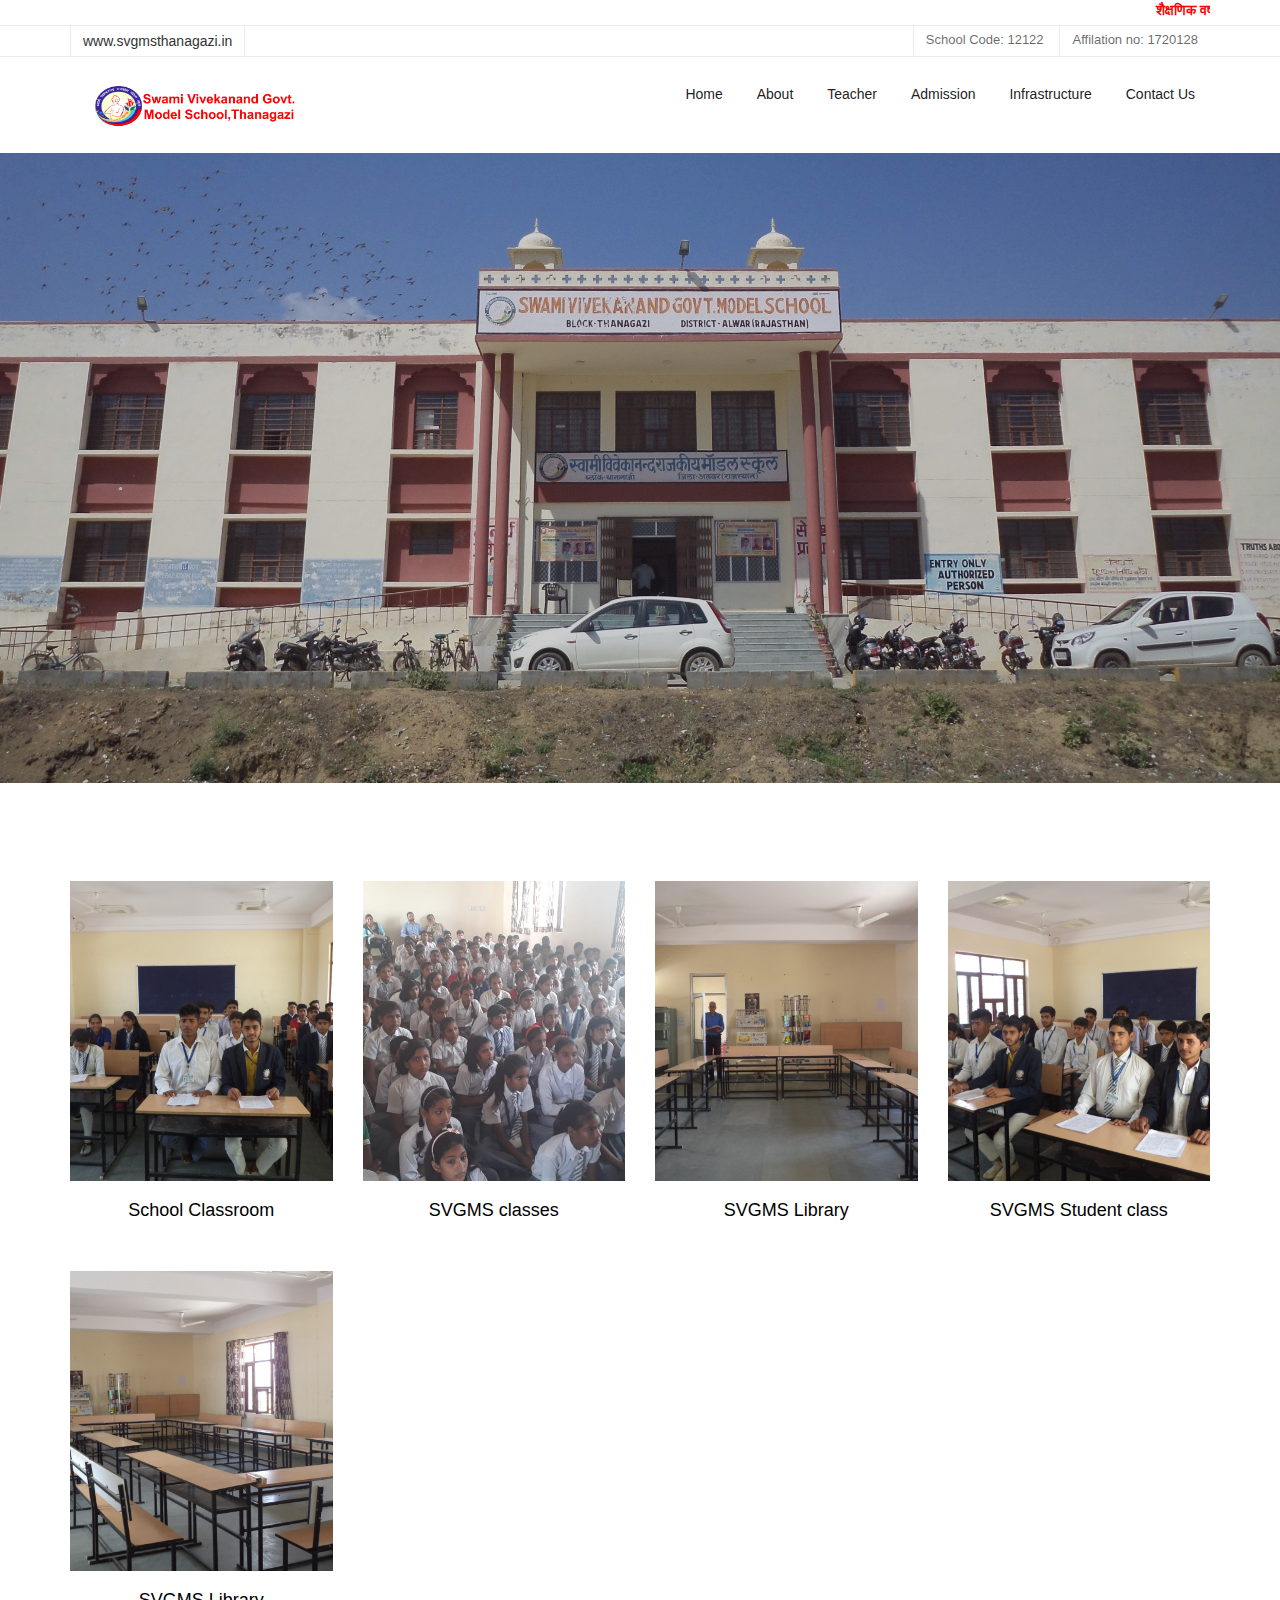
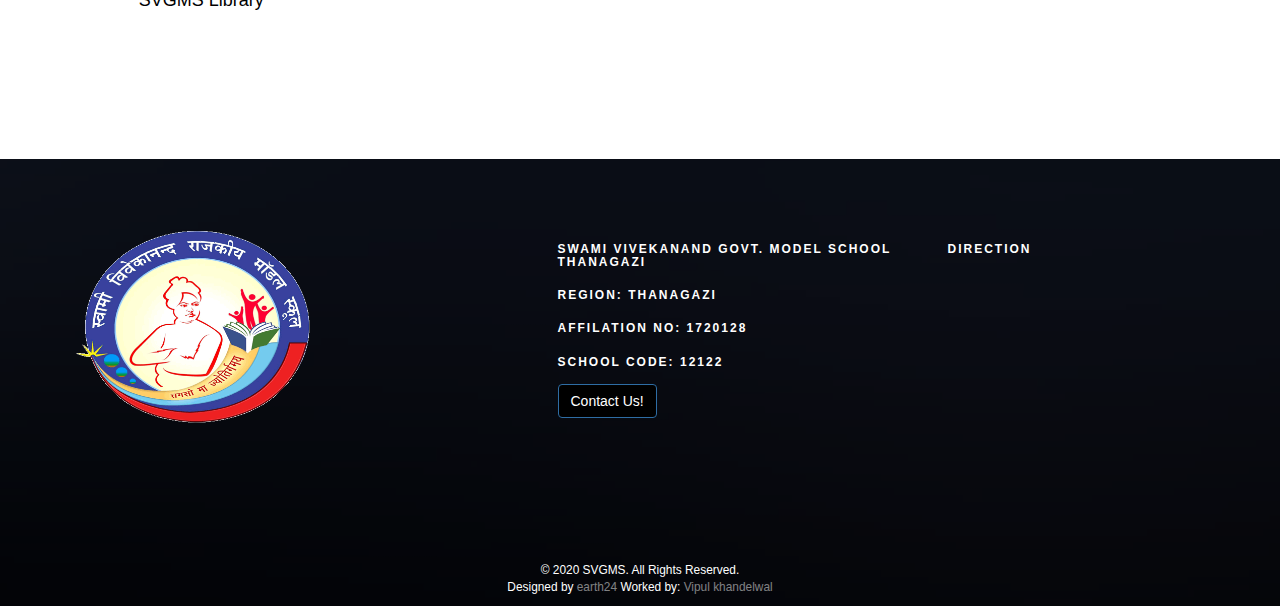
<file: Labs.html>
<!DOCTYPE HTML>
<html>
	<head>
 <!-- Global site tag (gtag.js) - Google Analytics -->
<script async src="https://www.googletagmanager.com/gtag/js?id=UA-160428683-1"></script>
<script>
  window.dataLayer = window.dataLayer || [];
  function gtag(){dataLayer.push(arguments);}
  gtag('js', new Date());

  gtag('config', 'UA-160428683-1');
</script>
        
	<meta charset="utf-8">
	<meta http-equiv="X-UA-Compatible" content="IE=edge">
	<title>SVGMS &mdash; Swami Vivekanand Govt. model school, Thanagazi</title>
           <link rel = "icon" href="images/svgms.png" 
        type = "image/x-icon">
	<meta name="viewport" content="width=device-width, initial-scale=1">
	<meta name="description" content="Swami vivekanand govt. model school, Thanagazi" />
	<meta name="keywords" content="SVGMS, SVGMS Thanagazi, swami vivkanand govt. model school, model school,best govt. school" />

  	<!-- Facebook and Twitter integration -->
	<meta property="og:title" content=""/>
	<meta property="og:image" content=""/>
	<meta property="og:url" content=""/>
	<meta property="og:site_name" content=""/>
	<meta property="og:description" content=""/>
	<meta name="twitter:title" content="" />
	<meta name="twitter:image" content="" />
	<meta name="twitter:url" content="" />
	<meta name="twitter:card" content="" />

	
	<!-- Animate.css -->
	<link rel="stylesheet" href="css/animate.css">
	<!-- Icomoon Icon Fonts-->
	<link rel="stylesheet" href="css/icomoon.css">
	<!-- Bootstrap  -->
	<link rel="stylesheet" href="css/bootstrap.css">

	<!-- Magnific Popup -->
	<link rel="stylesheet" href="css/magnific-popup.css">

	<!-- Owl Carousel  -->
	<link rel="stylesheet" href="css/owl.carousel.min.css">
	<link rel="stylesheet" href="css/owl.theme.default.min.css">

	<!-- Flexslider  -->
	<link rel="stylesheet" href="css/flexslider.css">

	<!-- Pricing -->
	<link rel="stylesheet" href="css/pricing.css">

	<!-- Theme style  -->
	<link rel="stylesheet" href="css/style.css">

	<!-- Modernizr JS -->
	<script src="js/modernizr-2.6.2.min.js"></script>


     <link rel="stylesheet" href="https://maxcdn.bootstrapcdn.com/bootstrap/3.3.7/css/bootstrap.min.css">
<script src="https://ajax.googleapis.com/ajax/libs/jquery/1.12.4/jquery.min.js"></script>
<script src="https://maxcdn.bootstrapcdn.com/bootstrap/3.3.7/js/bootstrap.min.js"></script>
<script>
	$(document).ready(function(){
		$("#myModal").modal('show');
	});
</script> 
        
	</head>
    
    
    
	<body>
        
        
        
        
        
	<div class="fh5co-loader"></div>
	
	<div id="page">
	<nav class="fh5co-nav" role="navigation">
        
		<div class="top">
			<div class="container">
				<div class="row">
					<div class="col-xs-12 text-right">
						<marquee behavior="scroll" direction="left"><a href="/New%20Doc%202020-03-05%2018.21.16.pdf" style="color:#F00; font-weight:bolder" target="_blank">शैक्षणिक वर्ष 2022-2023 के लिए प्रवेश फार्म के लिए यहां क्लिक करें || CLICK HERE FOR ADMISSION FORM FOR ACADEMIC YEAR 2022-2023</a>
                        </marquee>
					</div>
				</div>
			</div>
		</div>
        
        <div class="top">
			<div class="container">
				<div class="row">
					<div class="col-xs-12 text-right">
						<p class="site">www.svgmsthanagazi.in</p>
						<p class="num">School Code: 12122 </p>
						<p class="num">Affilation no: 1720128 </p>
						

					</div>
				</div>
			</div>
		</div>
		<div class="top-menu">
			<div class="container">
				<div class="row">
					<div class="col-xs-2">
						<div id="fh5co-logo"><a href="index.html"><img src="./images/svgmsThanagazilogo.png" alt="svgmslogo" width="200"></a></div>
					</div>
					<div class="col-xs-10 text-right menu-1">
						<ul>
							<li class="active"><a href="index.html">Home</a></li>
							<li><a href="about.html">About</a></li>
							<li><a href="teacher.html">Teacher</a></li>
							
							<li><a href="Admission.html">Admission</a></li>
							<li class="has-dropdown">
								<a href="infrastructure.html">Infrastructure</a>
								<ul class="dropdown">
									<li><a href="SchoolInfastructure.html">School Infrastructure</a></li>
									<li><a href="Labs.html">Labs &amp; Classes</a></li>
									<li><a href="Programs.html">Programs &amp; Cultural Activity</a></li>
								</ul>
							</li>
							<li><a href="contact.html">Contact Us</a></li>
				
						</ul>
					</div>
				</div>
				
			</div>
		</div>
	</nav>
	
	<aside id="fh5co-hero">
		<div class="flexslider">
			<ul class="slides">
		   	<li style="background-image: url(images/svgms_bg1.jpeg);">
		   		<div class="overlay-gradient"></div>
		   		<div class="container">
		   			<div class="row">
			   			<div class="col-md-8 col-md-offset-2 text-center slider-text">
			   				<div class="slider-text-inner">
			   					<h1 class="heading-section">Labs &amp; Classes</h1>
									<h2>Swami Vivekanand Govt. Model School, Thanagazi</h2>
			   				</div>
			   			</div>
			   		</div>
		   		</div>
		   	</li>
		  	</ul>
	  	</div>
	</aside>
	
	<div id="fh5co-staff">
		<div class="container">
			<div class="row">
				<div class="col-md-3 text-center">
					<div class="staff">
						<div class="staff-img" style="background-image: url(images/svgms_class2.jpeg);">
						</div>
						<h3><a href="#">School Classroom</a></h3>
					</div>
					</div>
                
				<div class="col-md-3 text-center">
					<div class="staff">
						<div class="staff-img" style="background-image: url(images/svgmsT_bg2.jpeg);">
						</div>
						<h3><a href="#">SVGMS classes</a></h3>
					</div>
				</div>
				
                	<div class="col-md-3 text-center">
					<div class="staff">
						<div class="staff-img" style="background-image: url(images/library1.jpeg);">
						</div>
						<h3><a href="#">SVGMS Library</a></h3>
					</div>
				</div>
				
                      
                <div class="col-md-3 text-center">
					<div class="staff">
						<div class="staff-img" style="background-image: url(images/svgms_class3.jpeg);">
						</div>
						<h3><a href="#">SVGMS Student class</a></h3>
					</div>
				</div>
                
                <div class="col-md-3 text-center">
					<div class="staff">
						<div class="staff-img" style="background-image: url(images/library3.jpeg);">
						</div>
						<h3><a href="#">SVGMS Library</a></h3>
					</div>
				</div>
          
                
                </div>
			</div>
		</div>


	<footer id="fh5co-footer" role="contentinfo" style="background-image: url(images/img_bg_4.jpg);padding-top: 5%;padding-bottom: 0">
		<div class="overlay"></div>
		<div class="container">
			<div class="row row-pb-md">
				<div class="col-md-4 fh5co-widget">
<img src="images/svgms.png" alt="SVGMS logo" width="70%">
				</div>
				<div class="col-md-4 col-sm-4 col-xs-6 col-md-push-1 fh5co-widget">
					<h3>swami vivekanand govt. model school<br>Thanagazi</h3>
					<h3>Region: Thanagazi</h3>
					<h3>Affilation no: 1720128</h3>
					<h3>School Code: 12122</h3>
                    <p><a href="contact.html" class="btn btn-primary " style="background-color: black">Contact Us!</a></p>
				</div>
                
                
				<div class="col-md-4 col-sm-4 col-xs-6 col-md-push-1 fh5co-widget">
				<h3>Direction</h3>
                <iframe src="https://www.google.com/maps/embed?pb=!1m14!1m8!1m3!1d14168.749797212318!2d76.2855528!3d27.4010809!3m2!1i1024!2i768!4f13.1!3m3!1m2!1s0x0%3A0x30a3f830b7d2c17e!2sSVGMS%2C%20THANAGAZI!5e0!3m2!1sen!2sin!4v1583990734063!5m2!1sen!2sin" width="90%" height="200" frameborder="0" style="border:0;" allowfullscreen="" aria-hidden="false" tabindex="0"></iframe>
				</div>
			</div>

			<div class="row copyright">
				<div class="col-md-12 text-center">
					<p>
						<small class="block">&copy; 2020 SVGMS. All Rights Reserved.</small> 
						<small class="block">Designed by <a href="https://earth24.tech" target="_blank">earth24</a> Worked by: <a href="https://vipulkhandelwal.in" target="_blank">Vipul khandelwal</a> </small>
					</p>
				</div>
			</div>

		</div>
	</footer>
	</div>

	<div class="gototop js-top">
		<a href="#" class="js-gotop"><i class="icon-arrow-up"></i></a>
	</div>
	
	<!-- jQuery -->
	<script src="js/jquery.min.js"></script>
	<!-- jQuery Easing -->
	<script src="js/jquery.easing.1.3.js"></script>
	<!-- Bootstrap -->
	<script src="js/bootstrap.min.js"></script>
	<!-- Waypoints -->
	<script src="js/jquery.waypoints.min.js"></script>
	<!-- Stellar Parallax -->
	<script src="js/jquery.stellar.min.js"></script>
	<!-- Carousel -->
	<script src="js/owl.carousel.min.js"></script>
	<!-- Flexslider -->
	<script src="js/jquery.flexslider-min.js"></script>
	<!-- countTo -->
	<script src="js/jquery.countTo.js"></script>
	<!-- Magnific Popup -->
	<script src="js/jquery.magnific-popup.min.js"></script>
	<script src="js/magnific-popup-options.js"></script>
	<!-- Count Down -->
	<script src="js/simplyCountdown.js"></script>
	<!-- Main -->
	<script src="js/main.js"></script>
	<script>
    var d = new Date(new Date().getTime() + 1000 * 120 * 120 * 2000);

    // default example
    simplyCountdown('.simply-countdown-one', {
        year: d.getFullYear(),
        month: d.getMonth() + 1,
        day: d.getDate()
    });

    //jQuery example
    $('#simply-countdown-losange').simplyCountdown({
        year: d.getFullYear(),
        month: d.getMonth() + 1,
        day: d.getDate(),
        enableUtc: false
    });
	</script>
	</body>
</html>
</file>
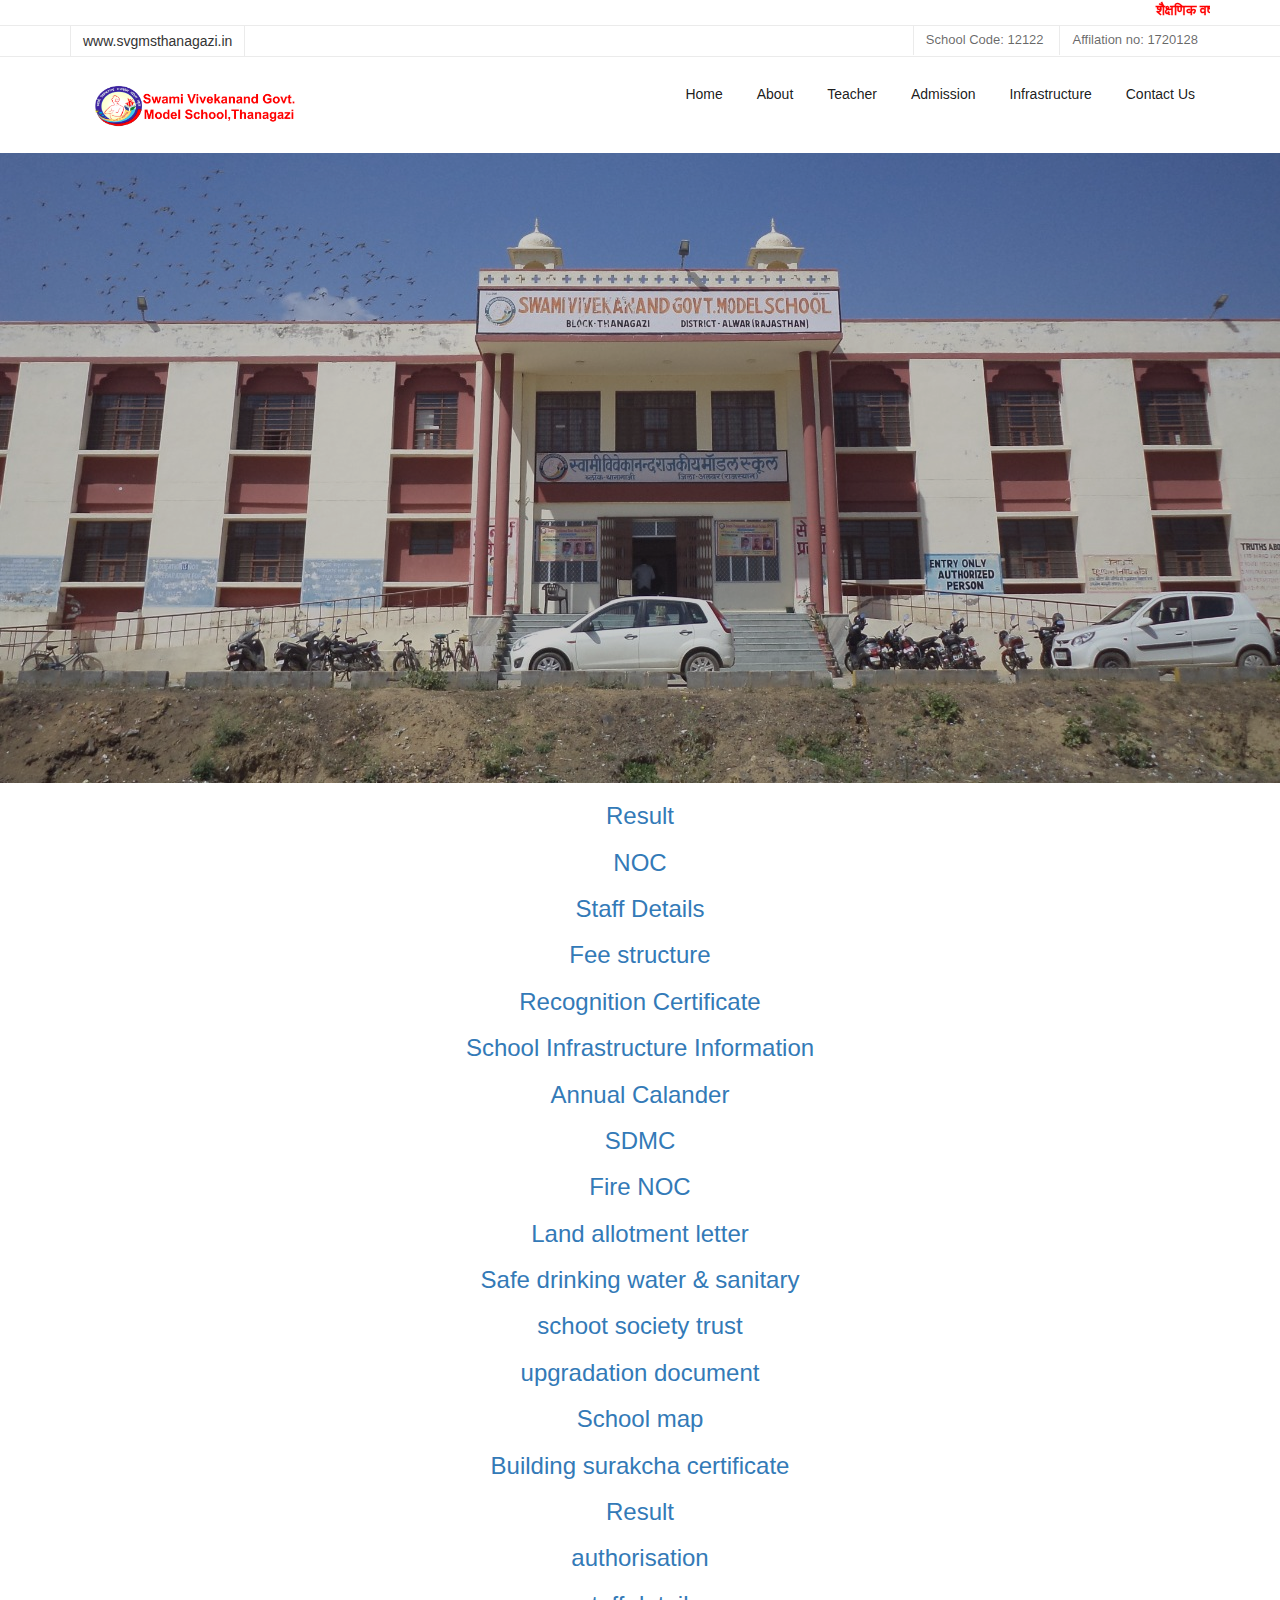
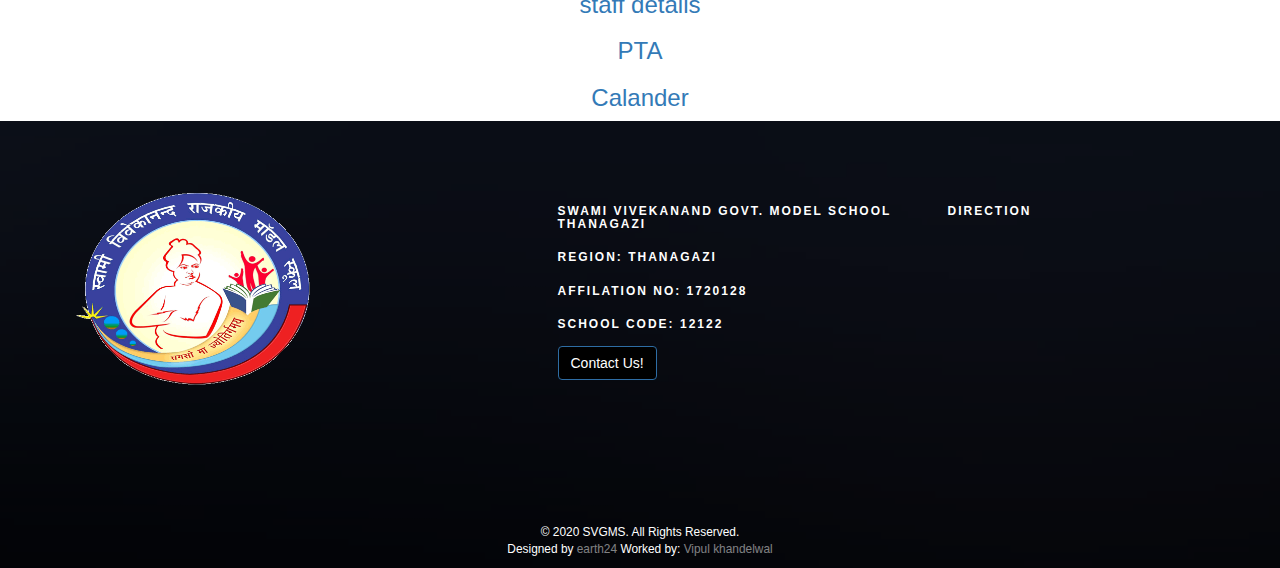
<file: Mandatory_Public_Disclosure.html>
<!DOCTYPE HTML>
<html>
	<head>
 <!-- Global site tag (gtag.js) - Google Analytics -->
<script async src="https://www.googletagmanager.com/gtag/js?id=UA-160428683-1"></script>
<script>
  window.dataLayer = window.dataLayer || [];
  function gtag(){dataLayer.push(arguments);}
  gtag('js', new Date());

  gtag('config', 'UA-160428683-1');
</script>
        
	<meta charset="utf-8">
	<meta http-equiv="X-UA-Compatible" content="IE=edge">
	<title>SVGMS &mdash; Swami Vivekanand Govt. model school, Thanagazi</title>
           <link rel = "icon" href="images/svgms.png" 
        type = "image/x-icon">
	<meta name="viewport" content="width=device-width, initial-scale=1">
	<meta name="description" content="Swami vivekanand govt. model school, Thanagazi" />
	<meta name="keywords" content="SVGMS, SVGMS Thanagazi, swami vivkanand govt. model school, model school,best govt. school" />

  	<!-- Facebook and Twitter integration -->
	<meta property="og:title" content=""/>
	<meta property="og:image" content=""/>
	<meta property="og:url" content=""/>
	<meta property="og:site_name" content=""/>
	<meta property="og:description" content=""/>
	<meta name="twitter:title" content="" />
	<meta name="twitter:image" content="" />
	<meta name="twitter:url" content="" />
	<meta name="twitter:card" content="" />

	
	<!-- Animate.css -->
	<link rel="stylesheet" href="css/animate.css">
	<!-- Icomoon Icon Fonts-->
	<link rel="stylesheet" href="css/icomoon.css">
	<!-- Bootstrap  -->
	<link rel="stylesheet" href="css/bootstrap.css">

	<!-- Magnific Popup -->
	<link rel="stylesheet" href="css/magnific-popup.css">

	<!-- Owl Carousel  -->
	<link rel="stylesheet" href="css/owl.carousel.min.css">
	<link rel="stylesheet" href="css/owl.theme.default.min.css">

	<!-- Flexslider  -->
	<link rel="stylesheet" href="css/flexslider.css">

	<!-- Pricing -->
	<link rel="stylesheet" href="css/pricing.css">

	<!-- Theme style  -->
	<link rel="stylesheet" href="css/style.css">

	<!-- Modernizr JS -->
	<script src="js/modernizr-2.6.2.min.js"></script>


     <link rel="stylesheet" href="https://maxcdn.bootstrapcdn.com/bootstrap/3.3.7/css/bootstrap.min.css">
<script src="https://ajax.googleapis.com/ajax/libs/jquery/1.12.4/jquery.min.js"></script>
<script src="https://maxcdn.bootstrapcdn.com/bootstrap/3.3.7/js/bootstrap.min.js"></script>
<script>
	$(document).ready(function(){
		$("#myModal").modal('show');
	});
</script> 
        
	</head>
    
    
    
	<body>
        
        
        
        
        
	<div class="fh5co-loader"></div>
	
	<div id="page">
	<nav class="fh5co-nav" role="navigation">
        
		<div class="top">
			<div class="container">
				<div class="row">
					<div class="col-xs-12 text-right">
						<marquee behavior="scroll" direction="left"><a href="/New%20Doc%202020-03-05%2018.21.16.pdf" style="color:#F00; font-weight:bolder" target="_blank">शैक्षणिक वर्ष 2022-2023 के लिए प्रवेश फार्म के लिए यहां क्लिक करें || CLICK HERE FOR ADMISSION FORM FOR ACADEMIC YEAR 2022-2023</a>
                        </marquee>
					</div>
				</div>
			</div>
		</div>
        
        <div class="top">
			<div class="container">
				<div class="row">
					<div class="col-xs-12 text-right">
						<p class="site">www.svgmsthanagazi.in</p>
						<p class="num">School Code: 12122 </p>
						<p class="num">Affilation no: 1720128 </p>
						

					</div>
				</div>
			</div>
		</div>
		<div class="top-menu">
			<div class="container">
				<div class="row">
					<div class="col-xs-2">
						<div id="fh5co-logo"><a href="index.html"><img src="./images/svgmsThanagazilogo.png" alt="svgmslogo" width="200"></a></div>
					</div>
					<div class="col-xs-10 text-right menu-1">
						<ul>
							<li class="active"><a href="index.html">Home</a></li>
							<li><a href="about.html">About</a></li>
							<li><a href="teacher.html">Teacher</a></li>
							
							<li><a href="Admission.html">Admission</a></li>
							<li class="has-dropdown">
								<a href="infrastructure.html">Infrastructure</a>
								<ul class="dropdown">
									<li><a href="SchoolInfastructure.html">School Infrastructure</a></li>
									<li><a href="Labs.html">Labs &amp; Classes</a></li>
									<li><a href="Programs.html">Programs &amp; Cultural Activity</a></li>
								</ul>
							</li>
							<li><a href="contact.html">Contact Us</a></li>
				
						</ul>
					</div>
				</div>
				
			</div>
		</div>
	</nav>
	
        
        <aside id="fh5co-hero">
		<div class="flexslider">
			<ul class="slides">
		   	      
				<li style="background-image: url(images/svgms_bg1.jpeg);">
					<div class="overlay-gradient"></div>
					<div class="container">
						<div class="row">
							<div class="col-md-8 col-md-offset-2 text-center slider-text ">
								<div class="slider-text-inner">
									<h1>Mandatory Public Disclosure</h1>
                                    <h2>Swami Vivekanand Govt. Model School,Kishangarh Bas</h2>
								</div>
							</div>
						</div>
					</div>
				</li>		   	
 
		  	</ul>
	  	</div>
	</aside>
       

<div id="links" style="text-align: center;">

    <a href="./result.html"><h3>Result</h3></a>
    <a href="./pdf/noc.pdf"><h3>NOC</h3></a>
    <!-- <a href="./pdf/SMC.pdf"><h3>SMC</h3></a> -->
	<!-- <a href="./pdf/Books list.pdf"><h3>Books List</h3></a> -->
    <a href="./pdf/Staff Detail.pdf"><h3>Staff Details</h3></a>
    <a href="./pdf/Fees Structure_1_fees structure.pdf"><h3>Fee structure</h3></a>
	<a href="./pdf/recognition certificate.pdf"><h3>Recognition Certificate</h3></a>
	<!-- <a href="./pdf/Building Safety Certificate.pdf"><h3>Building Safety</h3></a> -->
    <!-- <a href="./pdf/School brochure.pdf"><h3>School Brochure</h3></a> -->
    <a href="./pdf/SCHOOL INFRA DETAIL.pdf"><h3>School Infrastructure Information</h3></a>
    <!-- <a href="./pdf/Extension.pdf"><h3>Extension</h3></a> -->
    <!-- <a href="./pdf/PTA New.pdf"><h3>PTA NEW</h3></a> -->
    <!-- <a href="./pdf/affiliation_final.pdf"><h3>Affilation letter </h3></a> -->
    <!-- <a href="./pdf/Registration SDMC.pdf"><h3>Socity Registered</h3></a> -->
    <!-- <a href="pdf/Fire Safety Certificate.pdf"><h3>Fire safety Certificate</h3></a> -->
	<a href="pdf/anual_calander.pdf"><h3>Annual Calander</h3></a>



	<!--     pdf added  -->
	<a href="./pdf/pdf/CamScanner 12-15-2022 15.44.43.pdf"><h3>SDMC</h3></a>

	<a href="./pdf/pdf/fire noc.pdf"><h3>Fire NOC</h3></a>

	<a href="./pdf/pdf/land allotment letter.pdf"><h3>Land allotment letter</h3></a>

	<a href="./pdf/pdf/safe drinking water and sanitary certificate.pdf"><h3>Safe drinking water & sanitary</h3></a>

	<a href="./pdf/pdf/school society trust.pdf"><h3>schoot society trust</h3></a>
	<a href="./pdf/pdf/upgradation documents.pdf"><h3>upgradation document</h3></a>
	<a href="./pdf/pdf/WhatsApp Image 2022-12-15 at 19.48.14.pdf"><h3>School map</h3></a>
	<a href="./pdf/pdf/WhatsApp Image 2022-12-15 at 19.48.15.pdf"><h3>Building surakcha certificate</h3></a>

	<a href="./pdf/result.pdf"><h3>Result</h3></a>
	<a href="./pdf/authorisation.pdf"><h3>authorisation</h3></a>
	<a href="./pdf/staff details.pdf"><h3>staff details</h3></a>
	<a href="./pdf/pta.jpg.pdf"><h3>PTA</h3></a>
	
	<a href="./pdf/IMG_20221218_200315.jpg_18_12_2022_(13)_compressed.pdf"><h3>Calander</h3></a>
	
	<!-- <a href="pdf/SARAS MPD.pdf"><h3>SARAS MPD</h3></a> -->
	<!-- <a href="./pdf/Safe Drinking Water and Sanitary Condition.pdf"><h3>Water health and sanitation Certificate</h3></a> -->
	<!-- <a href="pdf/Health &Hygiene Certificate new.pdf"><h3>Health & Hygiene Certificate</h3></a> -->
	
</div>
<!-- body is missing should be page here -->

        
<footer id="fh5co-footer" role="contentinfo" style="background-image: url(images/img_bg_4.jpg);padding-top: 5%;padding-bottom: 0">
	<div class="overlay"></div>
	<div class="container">
		<div class="row row-pb-md">
			<div class="col-md-4 fh5co-widget">
<img src="images/svgms.png" alt="SVGMS logo" width="70%">
			</div>
			<div class="col-md-4 col-sm-4 col-xs-6 col-md-push-1 fh5co-widget">
				<h3>swami vivekanand govt. model school<br>Thanagazi</h3>
				<h3>Region: Thanagazi</h3>
				<h3>Affilation no: 1720128</h3>
				<h3>School Code: 12122</h3>
				<p><a href="contact.html" class="btn btn-primary " style="background-color: black">Contact Us!</a></p>
			</div>
			
			
			<div class="col-md-4 col-sm-4 col-xs-6 col-md-push-1 fh5co-widget">
			<h3>Direction</h3>
			<iframe src="https://www.google.com/maps/embed?pb=!1m14!1m8!1m3!1d14168.749797212318!2d76.2855528!3d27.4010809!3m2!1i1024!2i768!4f13.1!3m3!1m2!1s0x0%3A0x30a3f830b7d2c17e!2sSVGMS%2C%20THANAGAZI!5e0!3m2!1sen!2sin!4v1583990734063!5m2!1sen!2sin" width="90%" height="200" frameborder="0" style="border:0;" allowfullscreen="" aria-hidden="false" tabindex="0"></iframe>
			</div>
		</div>

		<div class="row copyright">
			<div class="col-md-12 text-center">
				<p>
					<small class="block">&copy; 2020 SVGMS. All Rights Reserved.</small> 
					<small class="block">Designed by <a href="https://earth24.tech" target="_blank">earth24</a> Worked by: <a href="https://vipulkhandelwal.in" target="_blank">Vipul khandelwal</a> </small>
				</p>
			</div>
		</div>

	</div>
</footer>
</div>

<div class="gototop js-top">
	<a href="#" class="js-gotop"><i class="icon-arrow-up"></i></a>
</div>

<!-- jQuery -->
<script src="js/jquery.min.js"></script>
<!-- jQuery Easing -->
<script src="js/jquery.easing.1.3.js"></script>
<!-- Bootstrap -->
<script src="js/bootstrap.min.js"></script>
<!-- Waypoints -->
<script src="js/jquery.waypoints.min.js"></script>
<!-- Stellar Parallax -->
<script src="js/jquery.stellar.min.js"></script>
<!-- Carousel -->
<script src="js/owl.carousel.min.js"></script>
<!-- Flexslider -->
<script src="js/jquery.flexslider-min.js"></script>
<!-- countTo -->
<script src="js/jquery.countTo.js"></script>
<!-- Magnific Popup -->
<script src="js/jquery.magnific-popup.min.js"></script>
<script src="js/magnific-popup-options.js"></script>
<!-- Count Down -->
<script src="js/simplyCountdown.js"></script>
<!-- Main -->
<script src="js/main.js"></script>
<script>
var d = new Date(new Date().getTime() + 1000 * 120 * 120 * 2000);

// default example
simplyCountdown('.simply-countdown-one', {
	year: d.getFullYear(),
	month: d.getMonth() + 1,
	day: d.getDate()
});

//jQuery example
$('#simply-countdown-losange').simplyCountdown({
	year: d.getFullYear(),
	month: d.getMonth() + 1,
	day: d.getDate(),
	enableUtc: false
});
</script>
</body>
</html>
</file>
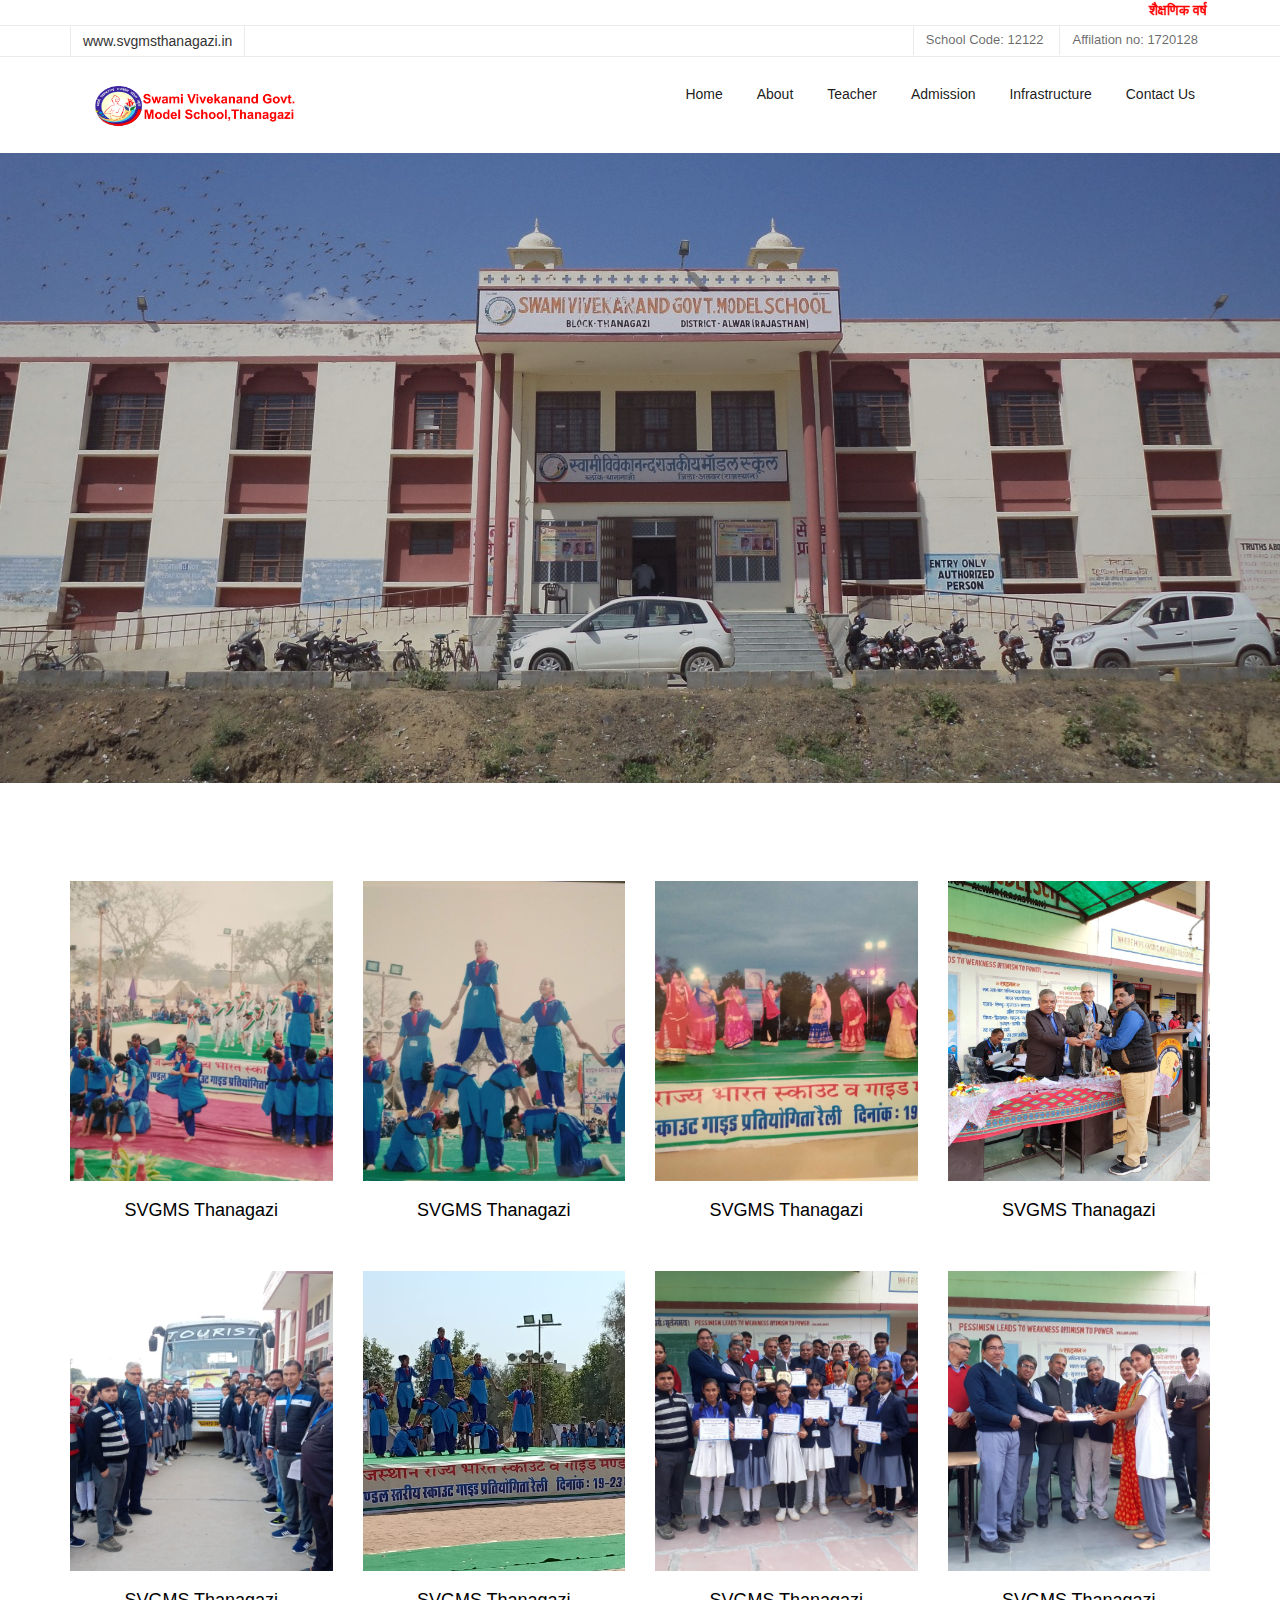
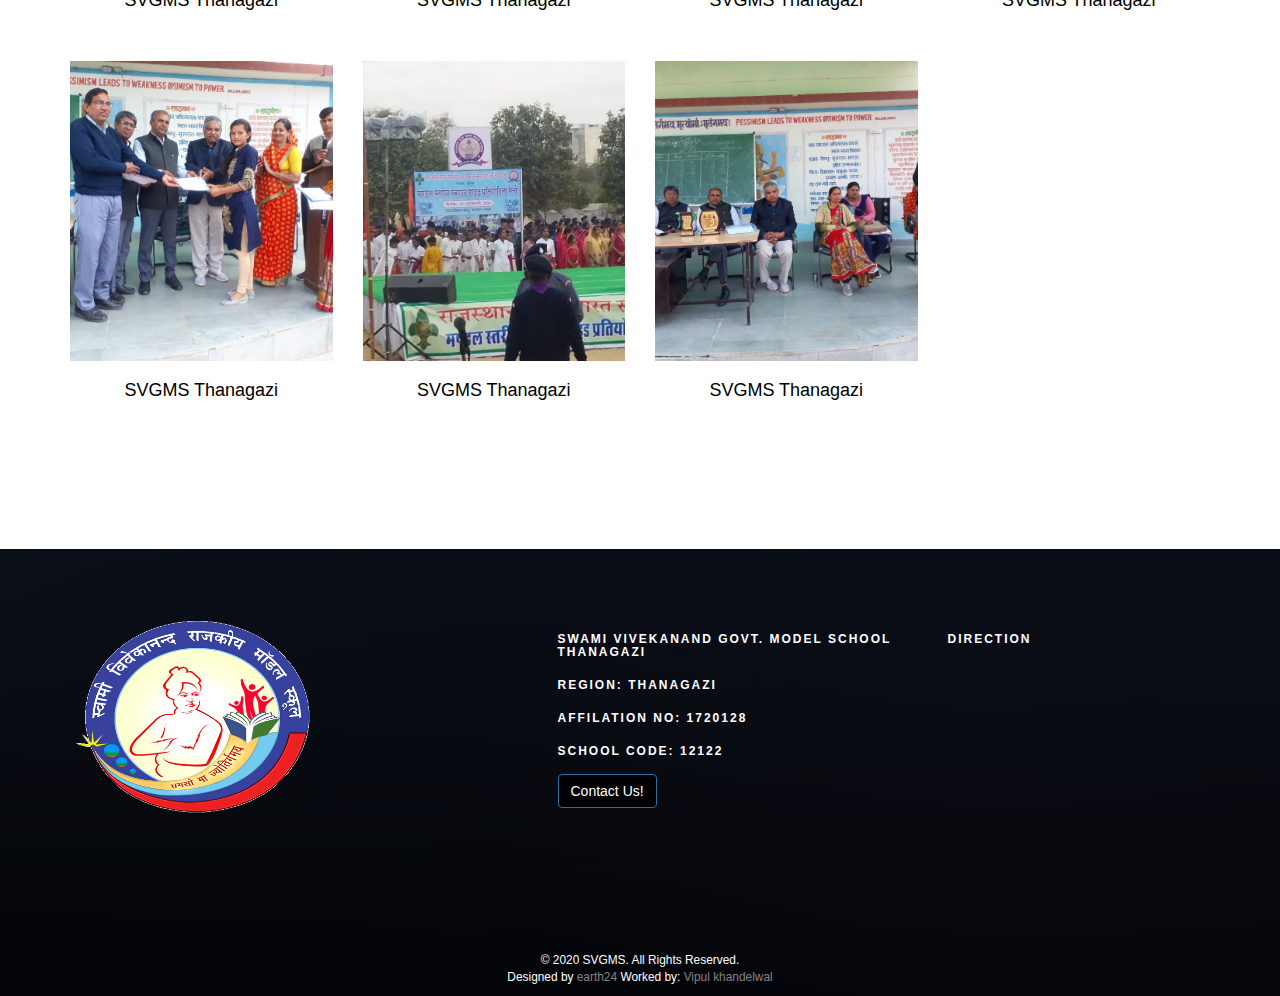
<file: Programs.html>
<!DOCTYPE HTML>
<html>
	<head>
 <!-- Global site tag (gtag.js) - Google Analytics -->
<script async src="https://www.googletagmanager.com/gtag/js?id=UA-160428683-1"></script>
<script>
  window.dataLayer = window.dataLayer || [];
  function gtag(){dataLayer.push(arguments);}
  gtag('js', new Date());

  gtag('config', 'UA-160428683-1');
</script>
        
	<meta charset="utf-8">
	<meta http-equiv="X-UA-Compatible" content="IE=edge">
	<title>SVGMS &mdash; Swami Vivekanand Govt. model school, Thanagazi</title>
           <link rel = "icon" href="images/svgms.png" 
        type = "image/x-icon">
	<meta name="viewport" content="width=device-width, initial-scale=1">
	<meta name="description" content="Swami vivekanand govt. model school, Thanagazi" />
	<meta name="keywords" content="SVGMS, SVGMS Thanagazi, swami vivkanand govt. model school, model school,best govt. school" />

  	<!-- Facebook and Twitter integration -->
	<meta property="og:title" content=""/>
	<meta property="og:image" content=""/>
	<meta property="og:url" content=""/>
	<meta property="og:site_name" content=""/>
	<meta property="og:description" content=""/>
	<meta name="twitter:title" content="" />
	<meta name="twitter:image" content="" />
	<meta name="twitter:url" content="" />
	<meta name="twitter:card" content="" />

	
	<!-- Animate.css -->
	<link rel="stylesheet" href="css/animate.css">
	<!-- Icomoon Icon Fonts-->
	<link rel="stylesheet" href="css/icomoon.css">
	<!-- Bootstrap  -->
	<link rel="stylesheet" href="css/bootstrap.css">

	<!-- Magnific Popup -->
	<link rel="stylesheet" href="css/magnific-popup.css">

	<!-- Owl Carousel  -->
	<link rel="stylesheet" href="css/owl.carousel.min.css">
	<link rel="stylesheet" href="css/owl.theme.default.min.css">

	<!-- Flexslider  -->
	<link rel="stylesheet" href="css/flexslider.css">

	<!-- Pricing -->
	<link rel="stylesheet" href="css/pricing.css">

	<!-- Theme style  -->
	<link rel="stylesheet" href="css/style.css">

	<!-- Modernizr JS -->
	<script src="js/modernizr-2.6.2.min.js"></script>


     <link rel="stylesheet" href="https://maxcdn.bootstrapcdn.com/bootstrap/3.3.7/css/bootstrap.min.css">
<script src="https://ajax.googleapis.com/ajax/libs/jquery/1.12.4/jquery.min.js"></script>
<script src="https://maxcdn.bootstrapcdn.com/bootstrap/3.3.7/js/bootstrap.min.js"></script>
<script>
	$(document).ready(function(){
		$("#myModal").modal('show');
	});
</script> 
        
	</head>
    
    
    
	<body>
        
        
        
        
        
	<div class="fh5co-loader"></div>
	
	<div id="page">
	<nav class="fh5co-nav" role="navigation">
        
		<div class="top">
			<div class="container">
				<div class="row">
					<div class="col-xs-12 text-right">
						<marquee behavior="scroll" direction="left"><a href="/New%20Doc%202020-03-05%2018.21.16.pdf" style="color:#F00; font-weight:bolder" target="_blank">शैक्षणिक वर्ष 2022-2023 के लिए प्रवेश फार्म के लिए यहां क्लिक करें || CLICK HERE FOR ADMISSION FORM FOR ACADEMIC YEAR 2022-2023</a>
                        </marquee>
					</div>
				</div>
			</div>
		</div>
        
        <div class="top">
			<div class="container">
				<div class="row">
					<div class="col-xs-12 text-right">
						<p class="site">www.svgmsthanagazi.in</p>
						<p class="num">School Code: 12122 </p>
						<p class="num">Affilation no: 1720128 </p>
						

					</div>
				</div>
			</div>
		</div>
		<div class="top-menu">
			<div class="container">
				<div class="row">
					<div class="col-xs-2">
						<div id="fh5co-logo"><a href="index.html"><img src="./images/svgmsThanagazilogo.png" alt="svgmslogo" width="200"></a></div>
					</div>
					<div class="col-xs-10 text-right menu-1">
						<ul>
							<li class="active"><a href="index.html">Home</a></li>
							<li><a href="about.html">About</a></li>
							<li><a href="teacher.html">Teacher</a></li>
							
							<li><a href="Admission.html">Admission</a></li>
							<li class="has-dropdown">
								<a href="infrastructure.html">Infrastructure</a>
								<ul class="dropdown">
									<li><a href="SchoolInfastructure.html">School Infrastructure</a></li>
									<li><a href="Labs.html">Labs &amp; Classes</a></li>
									<li><a href="Programs.html">Programs &amp; Cultural Activity</a></li>
								</ul>
							</li>
							<li><a href="contact.html">Contact Us</a></li>
				
						</ul>
					</div>
				</div>
				
			</div>
		</div>
	</nav>
	
	<aside id="fh5co-hero">
		<div class="flexslider">
			<ul class="slides">
		   	<li style="background-image: url(images/svgms_bg1.jpeg);">
		   		<div class="overlay-gradient"></div>
		   		<div class="container">
		   			<div class="row">
			   			<div class="col-md-8 col-md-offset-2 text-center slider-text">
			   				<div class="slider-text-inner">
			   					<h1 class="heading-section">Programs &amp; Cultural Activity</h1>
									<h2>Swami Vivekanand Govt. Model School, Thanagazi</h2>
			   				</div>
			   			</div>
			   		</div>
		   		</div>
		   	</li>
		  	</ul>
	  	</div>
	</aside>
	
	<div id="fh5co-staff">
		<div class="container">
			<div class="row">
				<div class="col-md-3 text-center">
					<div class="staff">
						<div class="staff-img" style="background-image: url(images/activity1.jpg);">
						</div>
						<h3><a href="#">SVGMS Thanagazi</a></h3>
					</div>
					</div>
                
				<div class="col-md-3 text-center">
					<div class="staff">
						<div class="staff-img" style="background-image: url(images/activity2.jpg);">
						</div>
						<h3><a href="#">SVGMS Thanagazi</a></h3>
					</div>
					</div>
          
                <div class="col-md-3 text-center">
					<div class="staff">
						<div class="staff-img" style="background-image: url(images/activity3.jpg);">
						</div>
						<h3><a href="#">SVGMS Thanagazi</a></h3>
					</div>
					</div><div class="col-md-3 text-center">
					<div class="staff">
						<div class="staff-img" style="background-image: url(images/activity4.jpeg);">
						</div>
						<h3><a href="#">SVGMS Thanagazi</a></h3>
					</div>
					</div><div class="col-md-3 text-center">
					<div class="staff">
						<div class="staff-img" style="background-image: url(images/activity5.jpeg);">
						</div>
						<h3><a href="#">SVGMS Thanagazi</a></h3>
					</div>
					</div><div class="col-md-3 text-center">
					<div class="staff">
						<div class="staff-img" style="background-image: url(images/activity6.jpeg);">
						</div>
						<h3><a href="#">SVGMS Thanagazi</a></h3>
					</div>
					</div><div class="col-md-3 text-center">
					<div class="staff">
						<div class="staff-img" style="background-image: url(images/activity7.jpeg);">
						</div>
						<h3><a href="#">SVGMS Thanagazi</a></h3>
					</div>
					</div><div class="col-md-3 text-center">
					<div class="staff">
						<div class="staff-img" style="background-image: url(images/activity8.jpeg);">
						</div>
						<h3><a href="#">SVGMS Thanagazi</a></h3>
					</div>
					</div><div class="col-md-3 text-center">
					<div class="staff">
						<div class="staff-img" style="background-image: url(images/activity9.jpeg);">
						</div>
						<h3><a href="#">SVGMS Thanagazi</a></h3>
					</div>
					</div>
                <div class="col-md-3 text-center">
					<div class="staff">
						<div class="staff-img" style="background-image: url(images/activity11.jpeg);">
						</div>
						<h3><a href="#">SVGMS Thanagazi</a></h3>
					</div>
					</div>
                <div class="col-md-3 text-center">
					<div class="staff">
						<div class="staff-img" style="background-image: url(images/activity10.jpeg);">
						</div>
						<h3><a href="#">SVGMS Thanagazi</a></h3>
					</div>
					</div>
                </div>
			</div>
		</div>


	<footer id="fh5co-footer" role="contentinfo" style="background-image: url(images/img_bg_4.jpg);padding-top: 5%;padding-bottom: 0">
		<div class="overlay"></div>
		<div class="container">
			<div class="row row-pb-md">
				<div class="col-md-4 fh5co-widget">
<img src="images/svgms.png" alt="SVGMS logo" width="70%">
				</div>
				<div class="col-md-4 col-sm-4 col-xs-6 col-md-push-1 fh5co-widget">
					<h3>swami vivekanand govt. model school<br>Thanagazi</h3>
					<h3>Region: Thanagazi</h3>
					<h3>Affilation no: 1720128</h3>
					<h3>School Code: 12122</h3>
                    <p><a href="contact.html" class="btn btn-primary " style="background-color: black">Contact Us!</a></p>
				</div>
                
                
				<div class="col-md-4 col-sm-4 col-xs-6 col-md-push-1 fh5co-widget">
				<h3>Direction</h3>
                <iframe src="https://www.google.com/maps/embed?pb=!1m14!1m8!1m3!1d14168.749797212318!2d76.2855528!3d27.4010809!3m2!1i1024!2i768!4f13.1!3m3!1m2!1s0x0%3A0x30a3f830b7d2c17e!2sSVGMS%2C%20THANAGAZI!5e0!3m2!1sen!2sin!4v1583990734063!5m2!1sen!2sin" width="90%" height="200" frameborder="0" style="border:0;" allowfullscreen="" aria-hidden="false" tabindex="0"></iframe>
				</div>
			</div>

			<div class="row copyright">
				<div class="col-md-12 text-center">
					<p>
						<small class="block">&copy; 2020 SVGMS. All Rights Reserved.</small> 
						<small class="block">Designed by <a href="https://earth24.tech" target="_blank">earth24</a> Worked by: <a href="https://vipulkhandelwal.in" target="_blank">Vipul khandelwal</a> </small>
					</p>
				</div>
			</div>

		</div>
	</footer>
	</div>

	<div class="gototop js-top">
		<a href="#" class="js-gotop"><i class="icon-arrow-up"></i></a>
	</div>
	
	<!-- jQuery -->
	<script src="js/jquery.min.js"></script>
	<!-- jQuery Easing -->
	<script src="js/jquery.easing.1.3.js"></script>
	<!-- Bootstrap -->
	<script src="js/bootstrap.min.js"></script>
	<!-- Waypoints -->
	<script src="js/jquery.waypoints.min.js"></script>
	<!-- Stellar Parallax -->
	<script src="js/jquery.stellar.min.js"></script>
	<!-- Carousel -->
	<script src="js/owl.carousel.min.js"></script>
	<!-- Flexslider -->
	<script src="js/jquery.flexslider-min.js"></script>
	<!-- countTo -->
	<script src="js/jquery.countTo.js"></script>
	<!-- Magnific Popup -->
	<script src="js/jquery.magnific-popup.min.js"></script>
	<script src="js/magnific-popup-options.js"></script>
	<!-- Count Down -->
	<script src="js/simplyCountdown.js"></script>
	<!-- Main -->
	<script src="js/main.js"></script>
	<script>
    var d = new Date(new Date().getTime() + 1000 * 120 * 120 * 2000);

    // default example
    simplyCountdown('.simply-countdown-one', {
        year: d.getFullYear(),
        month: d.getMonth() + 1,
        day: d.getDate()
    });

    //jQuery example
    $('#simply-countdown-losange').simplyCountdown({
        year: d.getFullYear(),
        month: d.getMonth() + 1,
        day: d.getDate(),
        enableUtc: false
    });
	</script>
	</body>
</html>
</file>
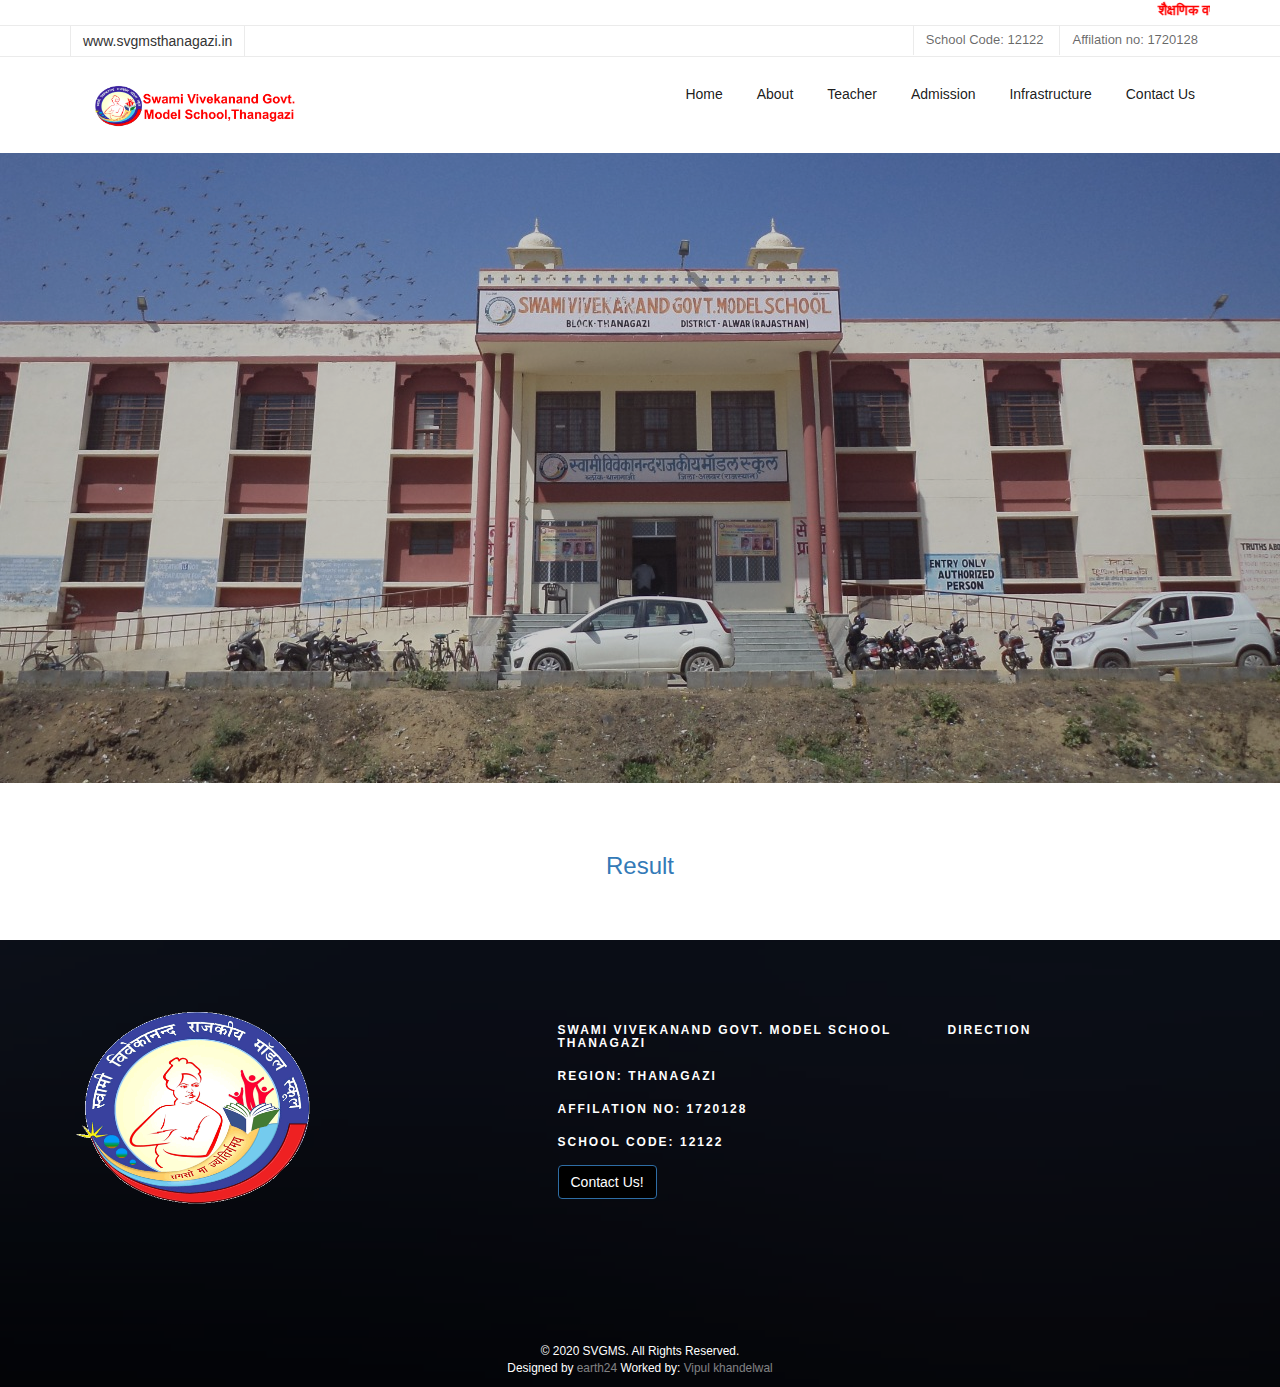
<file: result.html>
<!DOCTYPE HTML>
<html>
	<head>
 <!-- Global site tag (gtag.js) - Google Analytics -->
<script async src="https://www.googletagmanager.com/gtag/js?id=UA-160428683-1"></script>
<script>
  window.dataLayer = window.dataLayer || [];
  function gtag(){dataLayer.push(arguments);}
  gtag('js', new Date());

  gtag('config', 'UA-160428683-1');
</script>
        
	<meta charset="utf-8">
	<meta http-equiv="X-UA-Compatible" content="IE=edge">
	<title>SVGMS &mdash; Swami Vivekanand Govt. model school, Thanagazi</title>
           <link rel = "icon" href="images/svgms.png" 
        type = "image/x-icon">
	<meta name="viewport" content="width=device-width, initial-scale=1">
	<meta name="description" content="Swami vivekanand govt. model school, Thanagazi" />
	<meta name="keywords" content="SVGMS, SVGMS Thanagazi, swami vivkanand govt. model school, model school,best govt. school" />

  	<!-- Facebook and Twitter integration -->
	<meta property="og:title" content=""/>
	<meta property="og:image" content=""/>
	<meta property="og:url" content=""/>
	<meta property="og:site_name" content=""/>
	<meta property="og:description" content=""/>
	<meta name="twitter:title" content="" />
	<meta name="twitter:image" content="" />
	<meta name="twitter:url" content="" />
	<meta name="twitter:card" content="" />

	
	<!-- Animate.css -->
	<link rel="stylesheet" href="css/animate.css">
	<!-- Icomoon Icon Fonts-->
	<link rel="stylesheet" href="css/icomoon.css">
	<!-- Bootstrap  -->
	<link rel="stylesheet" href="css/bootstrap.css">

	<!-- Magnific Popup -->
	<link rel="stylesheet" href="css/magnific-popup.css">

	<!-- Owl Carousel  -->
	<link rel="stylesheet" href="css/owl.carousel.min.css">
	<link rel="stylesheet" href="css/owl.theme.default.min.css">

	<!-- Flexslider  -->
	<link rel="stylesheet" href="css/flexslider.css">

	<!-- Pricing -->
	<link rel="stylesheet" href="css/pricing.css">

	<!-- Theme style  -->
	<link rel="stylesheet" href="css/style.css">

	<!-- Modernizr JS -->
	<script src="js/modernizr-2.6.2.min.js"></script>


     <link rel="stylesheet" href="https://maxcdn.bootstrapcdn.com/bootstrap/3.3.7/css/bootstrap.min.css">
<script src="https://ajax.googleapis.com/ajax/libs/jquery/1.12.4/jquery.min.js"></script>
<script src="https://maxcdn.bootstrapcdn.com/bootstrap/3.3.7/js/bootstrap.min.js"></script>
<script>
	$(document).ready(function(){
		$("#myModal").modal('show');
	});
</script> 
        
	</head>
    
    
    
	<body>
        
        
        
        
        
	<div class="fh5co-loader"></div>
	
	<div id="page">
	<nav class="fh5co-nav" role="navigation">
        
		<div class="top">
			<div class="container">
				<div class="row">
					<div class="col-xs-12 text-right">
						<marquee behavior="scroll" direction="left"><a href="/New%20Doc%202020-03-05%2018.21.16.pdf" style="color:#F00; font-weight:bolder" target="_blank">शैक्षणिक वर्ष 2022-2023 के लिए प्रवेश फार्म के लिए यहां क्लिक करें || CLICK HERE FOR ADMISSION FORM FOR ACADEMIC YEAR 2022-2023</a>
                        </marquee>
					</div>
				</div>
			</div>
		</div>
        
        <div class="top">
			<div class="container">
				<div class="row">
					<div class="col-xs-12 text-right">
						<p class="site">www.svgmsthanagazi.in</p>
						<p class="num">School Code: 12122 </p>
						<p class="num">Affilation no: 1720128 </p>
						

					</div>
				</div>
			</div>
		</div>
		<div class="top-menu">
			<div class="container">
				<div class="row">
					<div class="col-xs-2">
						<div id="fh5co-logo"><a href="index.html"><img src="./images/svgmsThanagazilogo.png" alt="svgmslogo" width="200"></a></div>
					</div>
					<div class="col-xs-10 text-right menu-1">
						<ul>
							<li class="active"><a href="index.html">Home</a></li>
							<li><a href="about.html">About</a></li>
							<li><a href="teacher.html">Teacher</a></li>
							
							<li><a href="Admission.html">Admission</a></li>
							<li class="has-dropdown">
								<a href="infrastructure.html">Infrastructure</a>
								<ul class="dropdown">
									<li><a href="SchoolInfastructure.html">School Infrastructure</a></li>
									<li><a href="Labs.html">Labs &amp; Classes</a></li>
									<li><a href="Programs.html">Programs &amp; Cultural Activity</a></li>
								</ul>
							</li>
							<li><a href="contact.html">Contact Us</a></li>
				
						</ul>
					</div>
				</div>
				
			</div>
		</div>
	</nav>
	
        
        <aside id="fh5co-hero">
		<div class="flexslider">
			<ul class="slides">
		   	      
				<li style="background-image: url(images/svgms_bg1.jpeg);">
					<div class="overlay-gradient"></div>
					<div class="container">
						<div class="row">
							<div class="col-md-8 col-md-offset-2 text-center slider-text ">
								<div class="slider-text-inner">
									<h1>Result</h1>
                                    <h2>Swami Vivekanand Govt. Model School,Kishangarh Bas</h2>
								</div>
							</div>
						</div>
					</div>
				</li>		   	
 
		  	</ul>
	  	</div>
	</aside>
       

<div id="links" style="text-align: center; padding-top: 50px; padding-bottom: 50px;">

    <a href="./pdf/बोर्ड रिजल्ट.pdf"><h3>Result</h3></a>
	
</div>
<!-- body is missing should be page here -->

        
<footer id="fh5co-footer" role="contentinfo" style="background-image: url(images/img_bg_4.jpg);padding-top: 5%;padding-bottom: 0">
	<div class="overlay"></div>
	<div class="container">
		<div class="row row-pb-md">
			<div class="col-md-4 fh5co-widget">
<img src="images/svgms.png" alt="SVGMS logo" width="70%">
			</div>
			<div class="col-md-4 col-sm-4 col-xs-6 col-md-push-1 fh5co-widget">
				<h3>swami vivekanand govt. model school<br>Thanagazi</h3>
				<h3>Region: Thanagazi</h3>
				<h3>Affilation no: 1720128</h3>
				<h3>School Code: 12122</h3>
				<p><a href="contact.html" class="btn btn-primary " style="background-color: black">Contact Us!</a></p>
			</div>
			
			
			<div class="col-md-4 col-sm-4 col-xs-6 col-md-push-1 fh5co-widget">
			<h3>Direction</h3>
			<iframe src="https://www.google.com/maps/embed?pb=!1m14!1m8!1m3!1d14168.749797212318!2d76.2855528!3d27.4010809!3m2!1i1024!2i768!4f13.1!3m3!1m2!1s0x0%3A0x30a3f830b7d2c17e!2sSVGMS%2C%20THANAGAZI!5e0!3m2!1sen!2sin!4v1583990734063!5m2!1sen!2sin" width="90%" height="200" frameborder="0" style="border:0;" allowfullscreen="" aria-hidden="false" tabindex="0"></iframe>
			</div>
		</div>

		<div class="row copyright">
			<div class="col-md-12 text-center">
				<p>
					<small class="block">&copy; 2020 SVGMS. All Rights Reserved.</small> 
					<small class="block">Designed by <a href="https://earth24.tech" target="_blank">earth24</a> Worked by: <a href="https://vipulkhandelwal.in" target="_blank">Vipul khandelwal</a> </small>
				</p>
			</div>
		</div>

	</div>
</footer>
</div>

<div class="gototop js-top">
	<a href="#" class="js-gotop"><i class="icon-arrow-up"></i></a>
</div>

<!-- jQuery -->
<script src="js/jquery.min.js"></script>
<!-- jQuery Easing -->
<script src="js/jquery.easing.1.3.js"></script>
<!-- Bootstrap -->
<script src="js/bootstrap.min.js"></script>
<!-- Waypoints -->
<script src="js/jquery.waypoints.min.js"></script>
<!-- Stellar Parallax -->
<script src="js/jquery.stellar.min.js"></script>
<!-- Carousel -->
<script src="js/owl.carousel.min.js"></script>
<!-- Flexslider -->
<script src="js/jquery.flexslider-min.js"></script>
<!-- countTo -->
<script src="js/jquery.countTo.js"></script>
<!-- Magnific Popup -->
<script src="js/jquery.magnific-popup.min.js"></script>
<script src="js/magnific-popup-options.js"></script>
<!-- Count Down -->
<script src="js/simplyCountdown.js"></script>
<!-- Main -->
<script src="js/main.js"></script>
<script>
var d = new Date(new Date().getTime() + 1000 * 120 * 120 * 2000);

// default example
simplyCountdown('.simply-countdown-one', {
	year: d.getFullYear(),
	month: d.getMonth() + 1,
	day: d.getDate()
});

//jQuery example
$('#simply-countdown-losange').simplyCountdown({
	year: d.getFullYear(),
	month: d.getMonth() + 1,
	day: d.getDate(),
	enableUtc: false
});
</script>
</body>
</html>
</file>
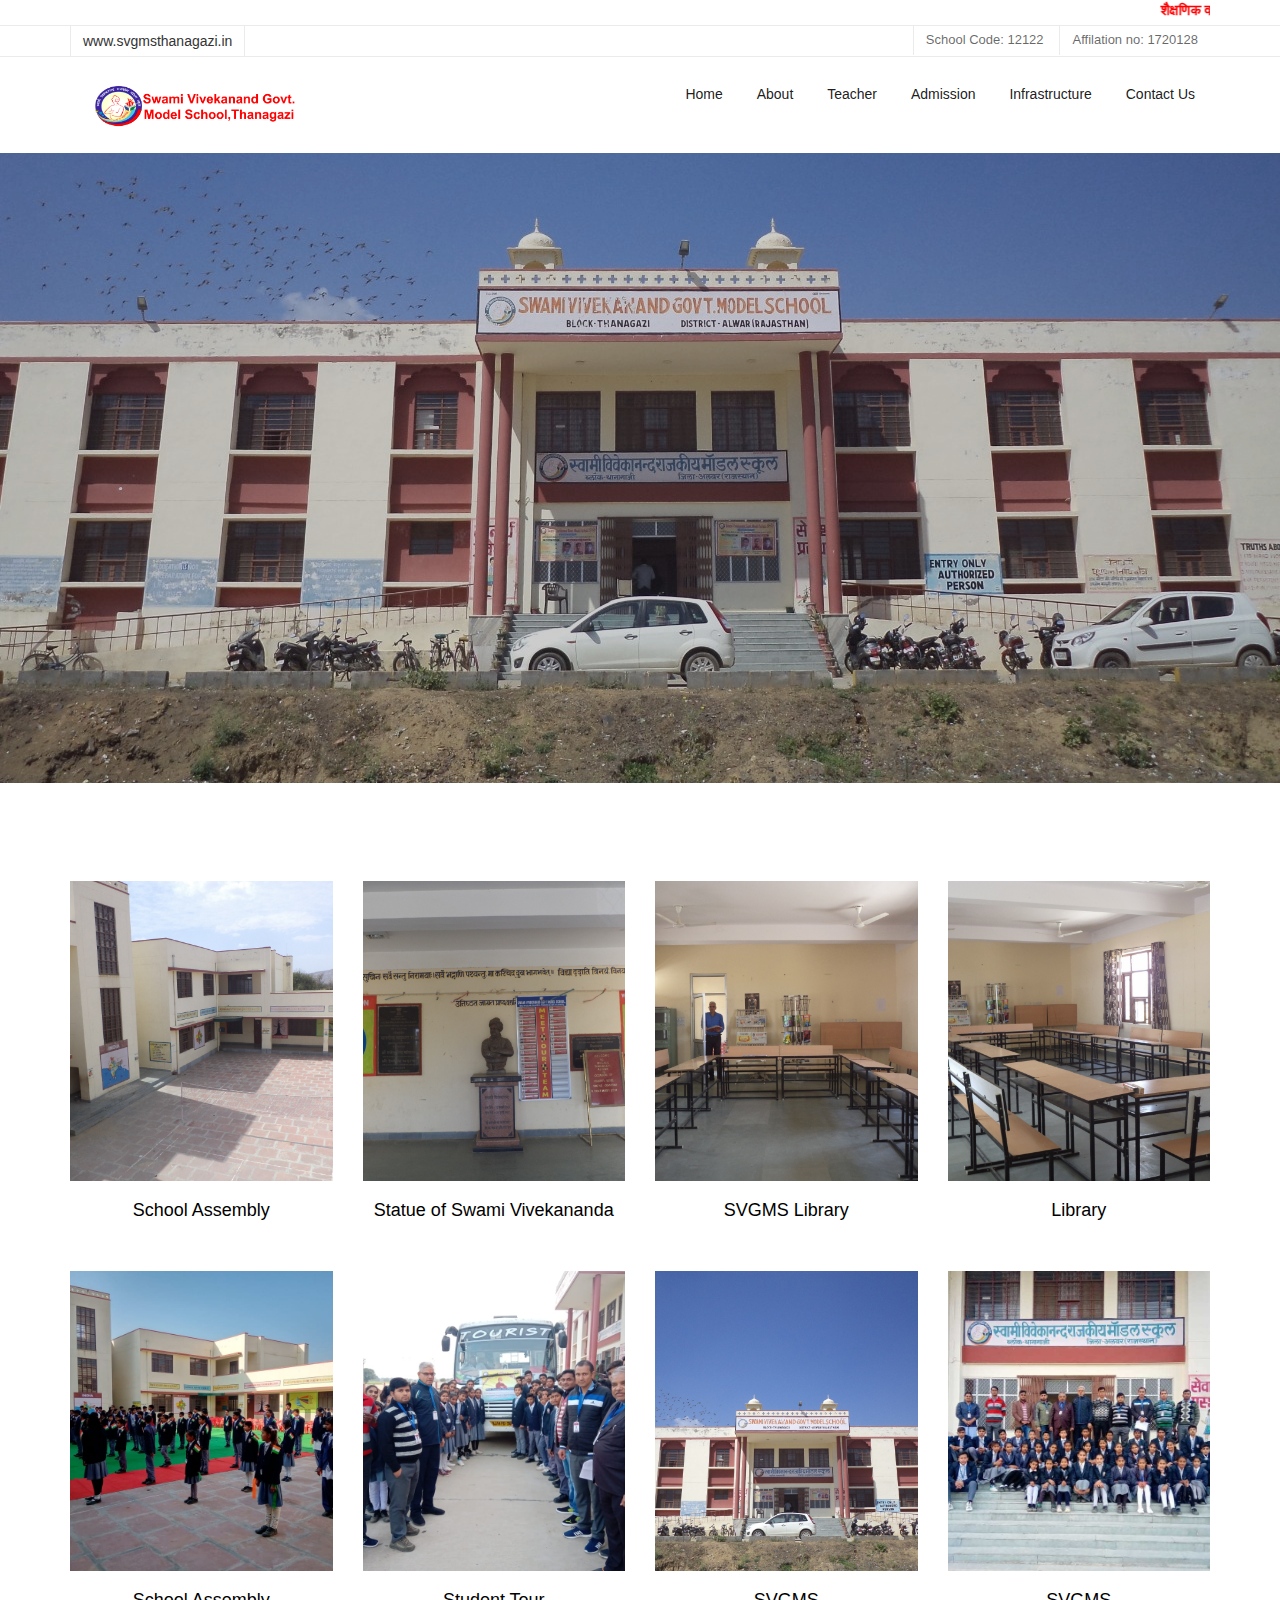
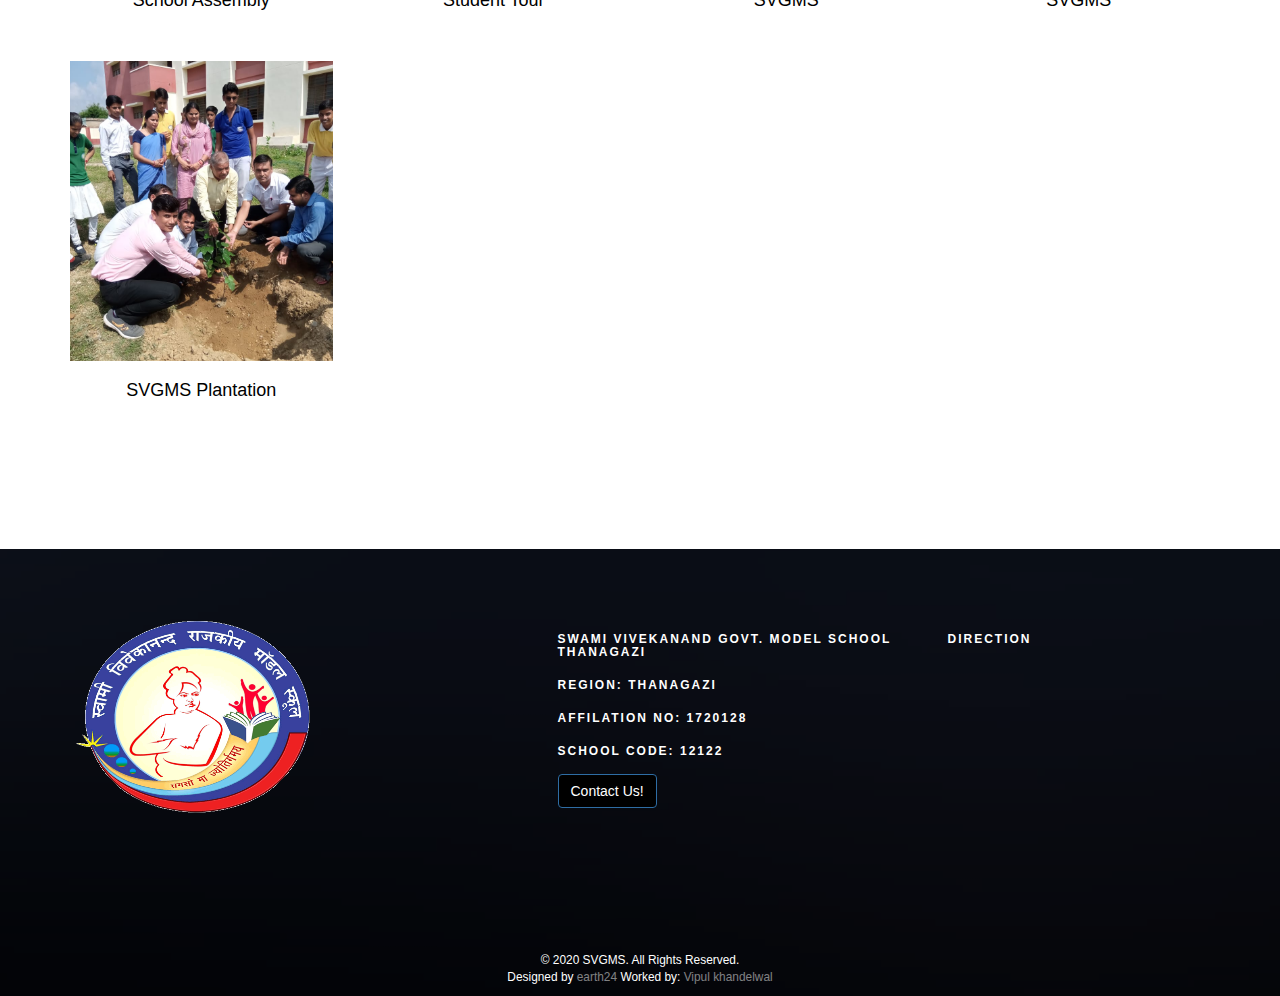
<file: SchoolInfastructure.html>
<!DOCTYPE HTML>
<html>
	<head>
 <!-- Global site tag (gtag.js) - Google Analytics -->
<script async src="https://www.googletagmanager.com/gtag/js?id=UA-160428683-1"></script>
<script>
  window.dataLayer = window.dataLayer || [];
  function gtag(){dataLayer.push(arguments);}
  gtag('js', new Date());

  gtag('config', 'UA-160428683-1');
</script>
        
	<meta charset="utf-8">
	<meta http-equiv="X-UA-Compatible" content="IE=edge">
	<title>SVGMS &mdash; Swami Vivekanand Govt. model school, Thanagazi</title>
           <link rel = "icon" href="images/svgms.png" 
        type = "image/x-icon">
	<meta name="viewport" content="width=device-width, initial-scale=1">
	<meta name="description" content="Swami vivekanand govt. model school, Thanagazi" />
	<meta name="keywords" content="SVGMS, SVGMS Thanagazi, swami vivkanand govt. model school, model school,best govt. school" />

  	<!-- Facebook and Twitter integration -->
	<meta property="og:title" content=""/>
	<meta property="og:image" content=""/>
	<meta property="og:url" content=""/>
	<meta property="og:site_name" content=""/>
	<meta property="og:description" content=""/>
	<meta name="twitter:title" content="" />
	<meta name="twitter:image" content="" />
	<meta name="twitter:url" content="" />
	<meta name="twitter:card" content="" />

	
	<!-- Animate.css -->
	<link rel="stylesheet" href="css/animate.css">
	<!-- Icomoon Icon Fonts-->
	<link rel="stylesheet" href="css/icomoon.css">
	<!-- Bootstrap  -->
	<link rel="stylesheet" href="css/bootstrap.css">

	<!-- Magnific Popup -->
	<link rel="stylesheet" href="css/magnific-popup.css">

	<!-- Owl Carousel  -->
	<link rel="stylesheet" href="css/owl.carousel.min.css">
	<link rel="stylesheet" href="css/owl.theme.default.min.css">

	<!-- Flexslider  -->
	<link rel="stylesheet" href="css/flexslider.css">

	<!-- Pricing -->
	<link rel="stylesheet" href="css/pricing.css">

	<!-- Theme style  -->
	<link rel="stylesheet" href="css/style.css">

	<!-- Modernizr JS -->
	<script src="js/modernizr-2.6.2.min.js"></script>


     <link rel="stylesheet" href="https://maxcdn.bootstrapcdn.com/bootstrap/3.3.7/css/bootstrap.min.css">
<script src="https://ajax.googleapis.com/ajax/libs/jquery/1.12.4/jquery.min.js"></script>
<script src="https://maxcdn.bootstrapcdn.com/bootstrap/3.3.7/js/bootstrap.min.js"></script>
<script>
	$(document).ready(function(){
		$("#myModal").modal('show');
	});
</script> 
        
	</head>
    
    
    
	<body>
        
        
        
        
        
	<div class="fh5co-loader"></div>
	
	<div id="page">
	<nav class="fh5co-nav" role="navigation">
        
		<div class="top">
			<div class="container">
				<div class="row">
					<div class="col-xs-12 text-right">
						<marquee behavior="scroll" direction="left"><a href="https://forms.gle/jE2z7inMNXXboAoG9" style="color:#F00; font-weight:bolder" target="_blank">शैक्षणिक वर्ष 2022-2023 के लिए प्रवेश फार्म के लिए यहां क्लिक करें || CLICK HERE FOR ADMISSION FORM FOR ACADEMIC YEAR 2022-2023</a>
                        </marquee>
					</div>
				</div>
			</div>
		</div>
        
        <div class="top">
			<div class="container">
				<div class="row">
					<div class="col-xs-12 text-right">
						<p class="site">www.svgmsthanagazi.in</p>
						<p class="num">School Code: 12122 </p>
						<p class="num">Affilation no: 1720128 </p>
						

					</div>
				</div>
			</div>
		</div>
		<div class="top-menu">
			<div class="container">
				<div class="row">
					<div class="col-xs-2">
						<div id="fh5co-logo"><a href="index.html"><img src="./images/svgmsThanagazilogo.png" alt="svgmslogo" width="200"></a></div>
					</div>
					<div class="col-xs-10 text-right menu-1">
						<ul>
							<li class="active"><a href="index.html">Home</a></li>
							<li><a href="about.html">About</a></li>
							<li><a href="teacher.html">Teacher</a></li>
							
							<li><a href="Admission.html">Admission</a></li>
							<li class="has-dropdown">
								<a href="infrastructure.html">Infrastructure</a>
								<ul class="dropdown">
									<li><a href="SchoolInfastructure.html">School Infrastructure</a></li>
									<li><a href="Labs.html">Labs &amp; Classes</a></li>
									<li><a href="Programs.html">Programs &amp; Cultural Activity</a></li>
								</ul>
							</li>
							<li><a href="contact.html">Contact Us</a></li>
				
						</ul>
					</div>
				</div>
				
			</div>
		</div>
	</nav>
	
	<aside id="fh5co-hero">
		<div class="flexslider">
			<ul class="slides">
		   	<li style="background-image: url(images/svgms_bg1.jpeg);">
		   		<div class="overlay-gradient"></div>
		   		<div class="container">
		   			<div class="row">
			   			<div class="col-md-8 col-md-offset-2 text-center slider-text">
			   				<div class="slider-text-inner">
			   					<h1 class="heading-section">School Infrastructure</h1>
									<h2>Swami Vivekanand Govt. Model School, Thanagazi</h2>
			   				</div>
			   			</div>
			   		</div>
		   		</div>
		   	</li>
		  	</ul>
	  	</div>
	</aside>
	
	<div id="fh5co-staff">
		<div class="container">
			<div class="row">
				<div class="col-md-3 text-center">
					<div class="staff">
						<div class="staff-img" style="background-image: url(images/infrastructure3.jpeg);">
						</div>
						<h3><a href="#">School Assembly</a></h3>
					</div>
					</div>
                
				<div class="col-md-3 text-center">
					<div class="staff">
						<div class="staff-img" style="background-image: url(images/infrastucture2.jpeg);">
						</div>
						<h3><a href="#">Statue of Swami Vivekananda</a></h3>
					</div>
				</div>
				
                	<div class="col-md-3 text-center">
					<div class="staff">
						<div class="staff-img" style="background-image: url(images/library1.jpeg);">
						</div>
						<h3><a href="#">SVGMS Library</a></h3>
					</div>
				</div>
				
                
                <div class="col-md-3 text-center">
					<div class="staff">
						<div class="staff-img" style="background-image: url(images/library3.jpeg);">
						</div>
						<h3><a href="#">Library</a></h3>
					</div>
				</div>
				
                <div class="col-md-3 text-center">
					<div class="staff">
						<div class="staff-img" style="background-image: url(images/svgmsT_bg1.jpeg);">
						</div>
						<h3><a href="#">School Assembly</a></h3>
					</div>
				</div>
				
                <div class="col-md-3 text-center">
					<div class="staff">
						<div class="staff-img" style="background-image: url(images/activity5.jpeg);">
						</div>
						<h3><a href="#">Student Tour</a></h3>
					</div>
				</div>
                 <div class="col-md-3 text-center">
					<div class="staff">
						<div class="staff-img" style="background-image: url(images/svgms_bg1.jpeg);">
						</div>
						<h3><a href="#">SVGMS</a></h3>
					</div>
				</div>
                 <div class="col-md-3 text-center">
					<div class="staff">
						<div class="staff-img" style="background-image: url(images/svgmsT_bg3.jpeg);">
						</div>
						<h3><a href="#">SVGMS</a></h3>
					</div>
				</div>
                    <div class="col-md-3 text-center">
					<div class="staff">
						<div class="staff-img" style="background-image: url(images/infra1.jpeg);">
						</div>
						<h3><a href="#">SVGMS Plantation </a></h3>
					</div>
				</div>
                
                
                </div>
			</div>
		</div>


	<footer id="fh5co-footer" role="contentinfo" style="background-image: url(images/img_bg_4.jpg);padding-top: 5%;padding-bottom: 0">
		<div class="overlay"></div>
		<div class="container">
			<div class="row row-pb-md">
				<div class="col-md-4 fh5co-widget">
<img src="images/svgms.png" alt="SVGMS logo" width="70%">
				</div>
				<div class="col-md-4 col-sm-4 col-xs-6 col-md-push-1 fh5co-widget">
					<h3>swami vivekanand govt. model school<br>Thanagazi</h3>
					<h3>Region: Thanagazi</h3>
					<h3>Affilation no: 1720128</h3>
					<h3>School Code: 12122</h3>
                    <p><a href="contact.html" class="btn btn-primary " style="background-color: black">Contact Us!</a></p>
				</div>
                
                
				<div class="col-md-4 col-sm-4 col-xs-6 col-md-push-1 fh5co-widget">
				<h3>Direction</h3>
                <iframe src="https://www.google.com/maps/embed?pb=!1m14!1m8!1m3!1d14168.749797212318!2d76.2855528!3d27.4010809!3m2!1i1024!2i768!4f13.1!3m3!1m2!1s0x0%3A0x30a3f830b7d2c17e!2sSVGMS%2C%20THANAGAZI!5e0!3m2!1sen!2sin!4v1583990734063!5m2!1sen!2sin" width="90%" height="200" frameborder="0" style="border:0;" allowfullscreen="" aria-hidden="false" tabindex="0"></iframe>
				</div>
			</div>

			<div class="row copyright">
				<div class="col-md-12 text-center">
					<p>
						<small class="block">&copy; 2020 SVGMS. All Rights Reserved.</small> 
						<small class="block">Designed by <a href="https://earth24.tech" target="_blank">earth24</a> Worked by: <a href="https://vipulkhandelwal.in" target="_blank">Vipul khandelwal</a> </small>
					</p>
				</div>
			</div>

		</div>
	</footer>
	</div>

	<div class="gototop js-top">
		<a href="#" class="js-gotop"><i class="icon-arrow-up"></i></a>
	</div>
	
	<!-- jQuery -->
	<script src="js/jquery.min.js"></script>
	<!-- jQuery Easing -->
	<script src="js/jquery.easing.1.3.js"></script>
	<!-- Bootstrap -->
	<script src="js/bootstrap.min.js"></script>
	<!-- Waypoints -->
	<script src="js/jquery.waypoints.min.js"></script>
	<!-- Stellar Parallax -->
	<script src="js/jquery.stellar.min.js"></script>
	<!-- Carousel -->
	<script src="js/owl.carousel.min.js"></script>
	<!-- Flexslider -->
	<script src="js/jquery.flexslider-min.js"></script>
	<!-- countTo -->
	<script src="js/jquery.countTo.js"></script>
	<!-- Magnific Popup -->
	<script src="js/jquery.magnific-popup.min.js"></script>
	<script src="js/magnific-popup-options.js"></script>
	<!-- Count Down -->
	<script src="js/simplyCountdown.js"></script>
	<!-- Main -->
	<script src="js/main.js"></script>
	<script>
    var d = new Date(new Date().getTime() + 1000 * 120 * 120 * 2000);

    // default example
    simplyCountdown('.simply-countdown-one', {
        year: d.getFullYear(),
        month: d.getMonth() + 1,
        day: d.getDate()
    });

    //jQuery example
    $('#simply-countdown-losange').simplyCountdown({
        year: d.getFullYear(),
        month: d.getMonth() + 1,
        day: d.getDate(),
        enableUtc: false
    });
	</script>
	</body>
</html>
</file>
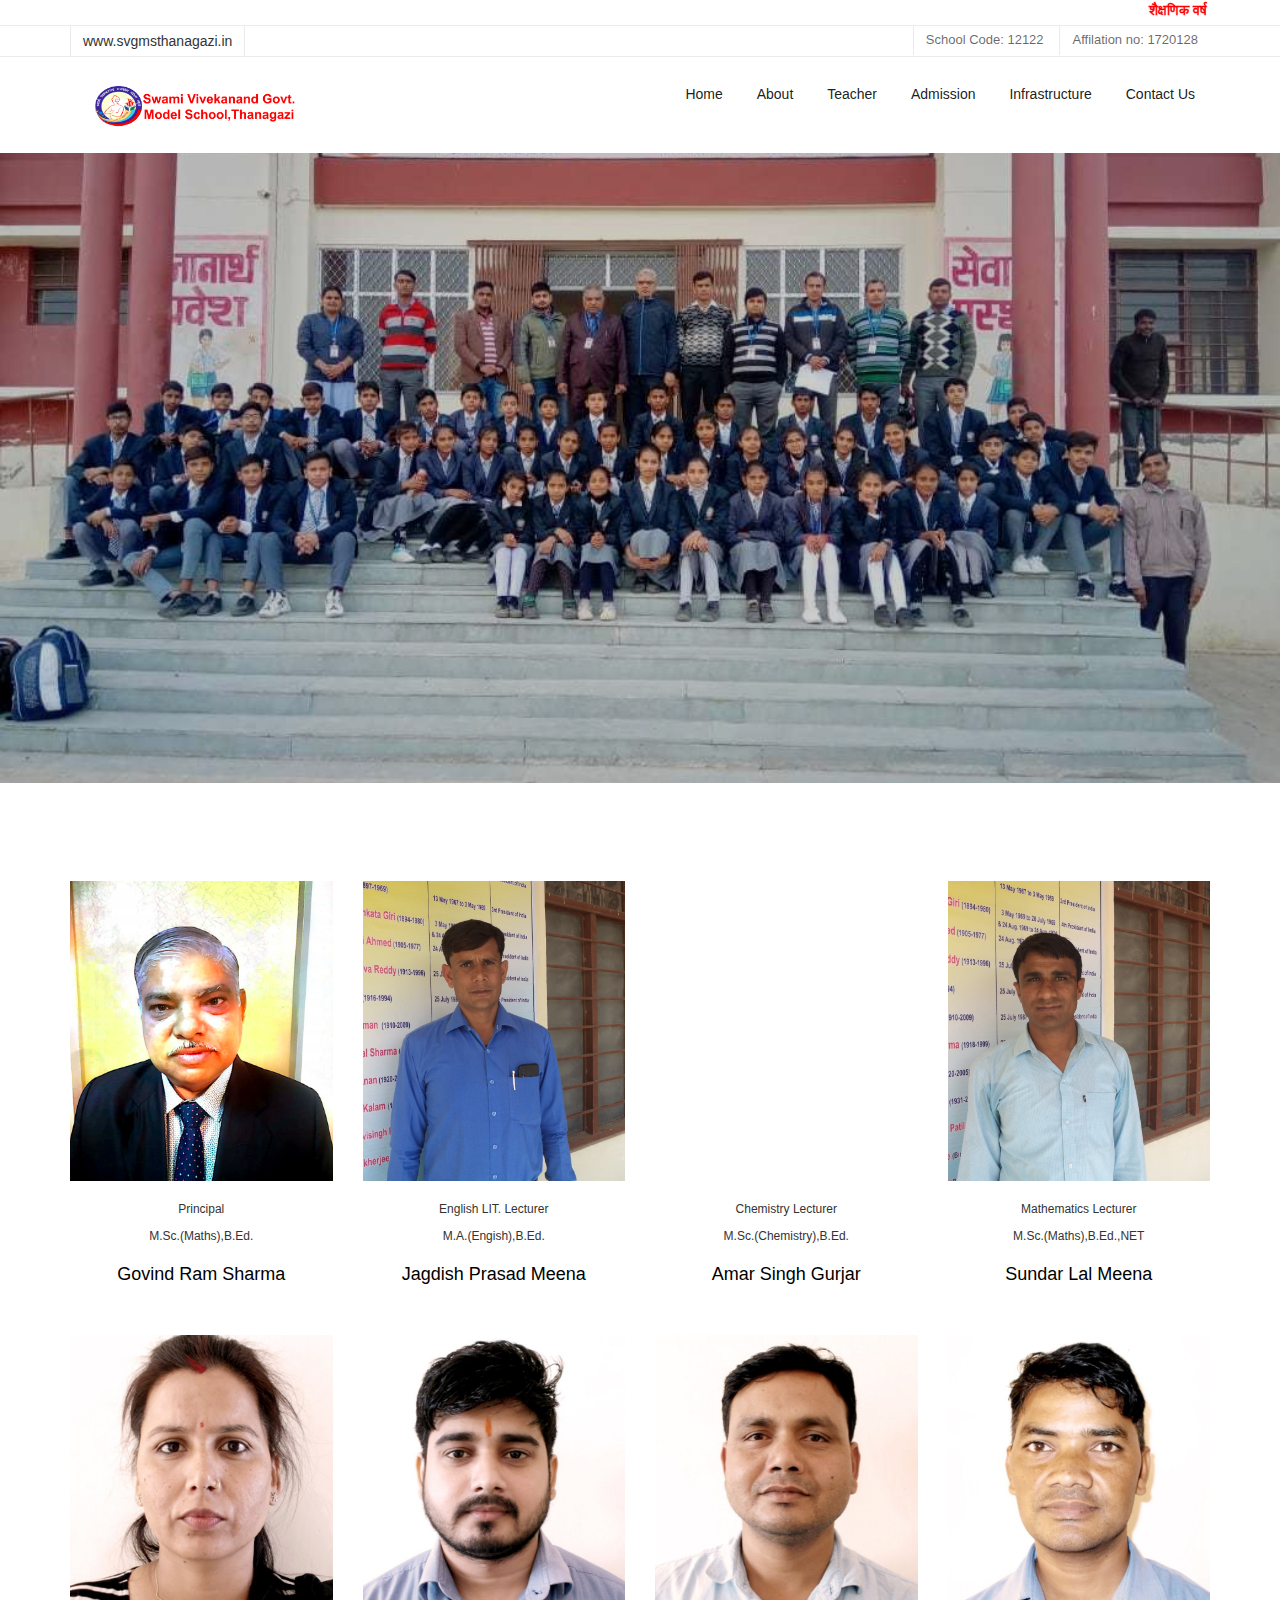
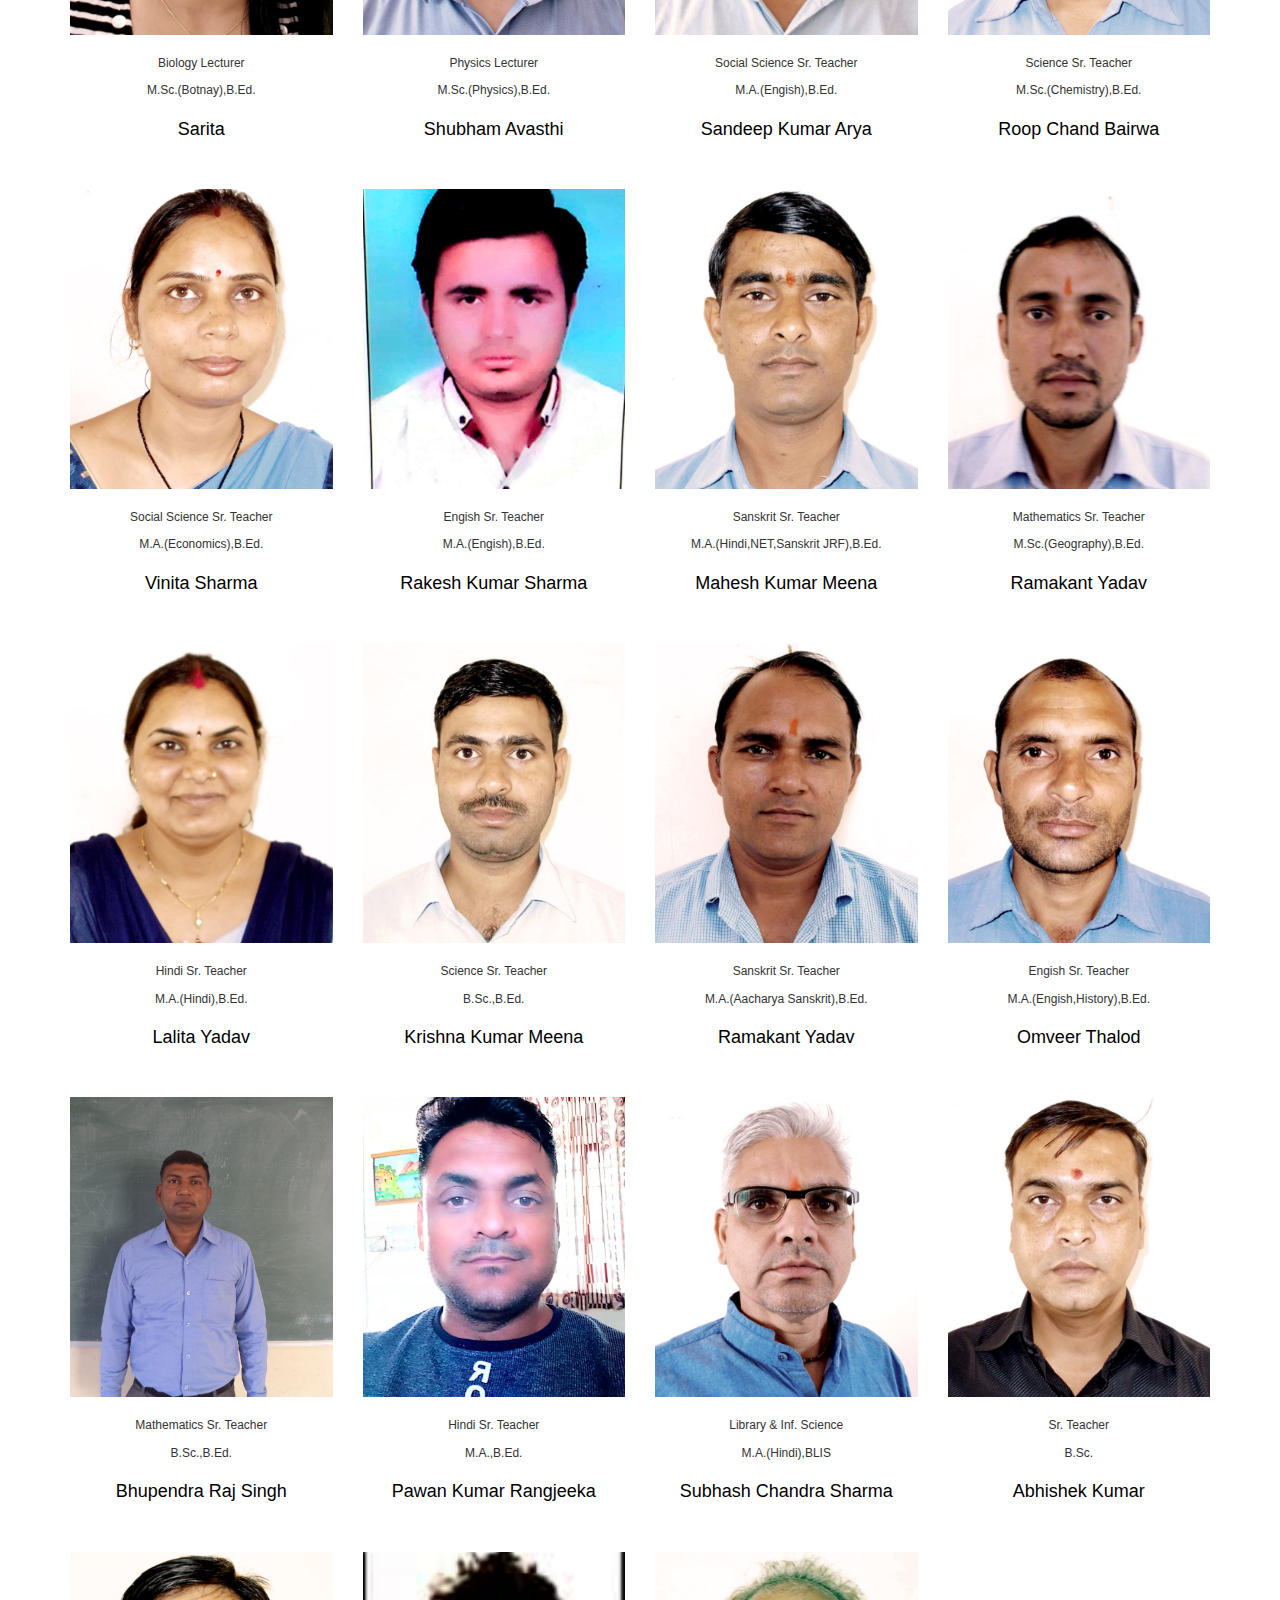
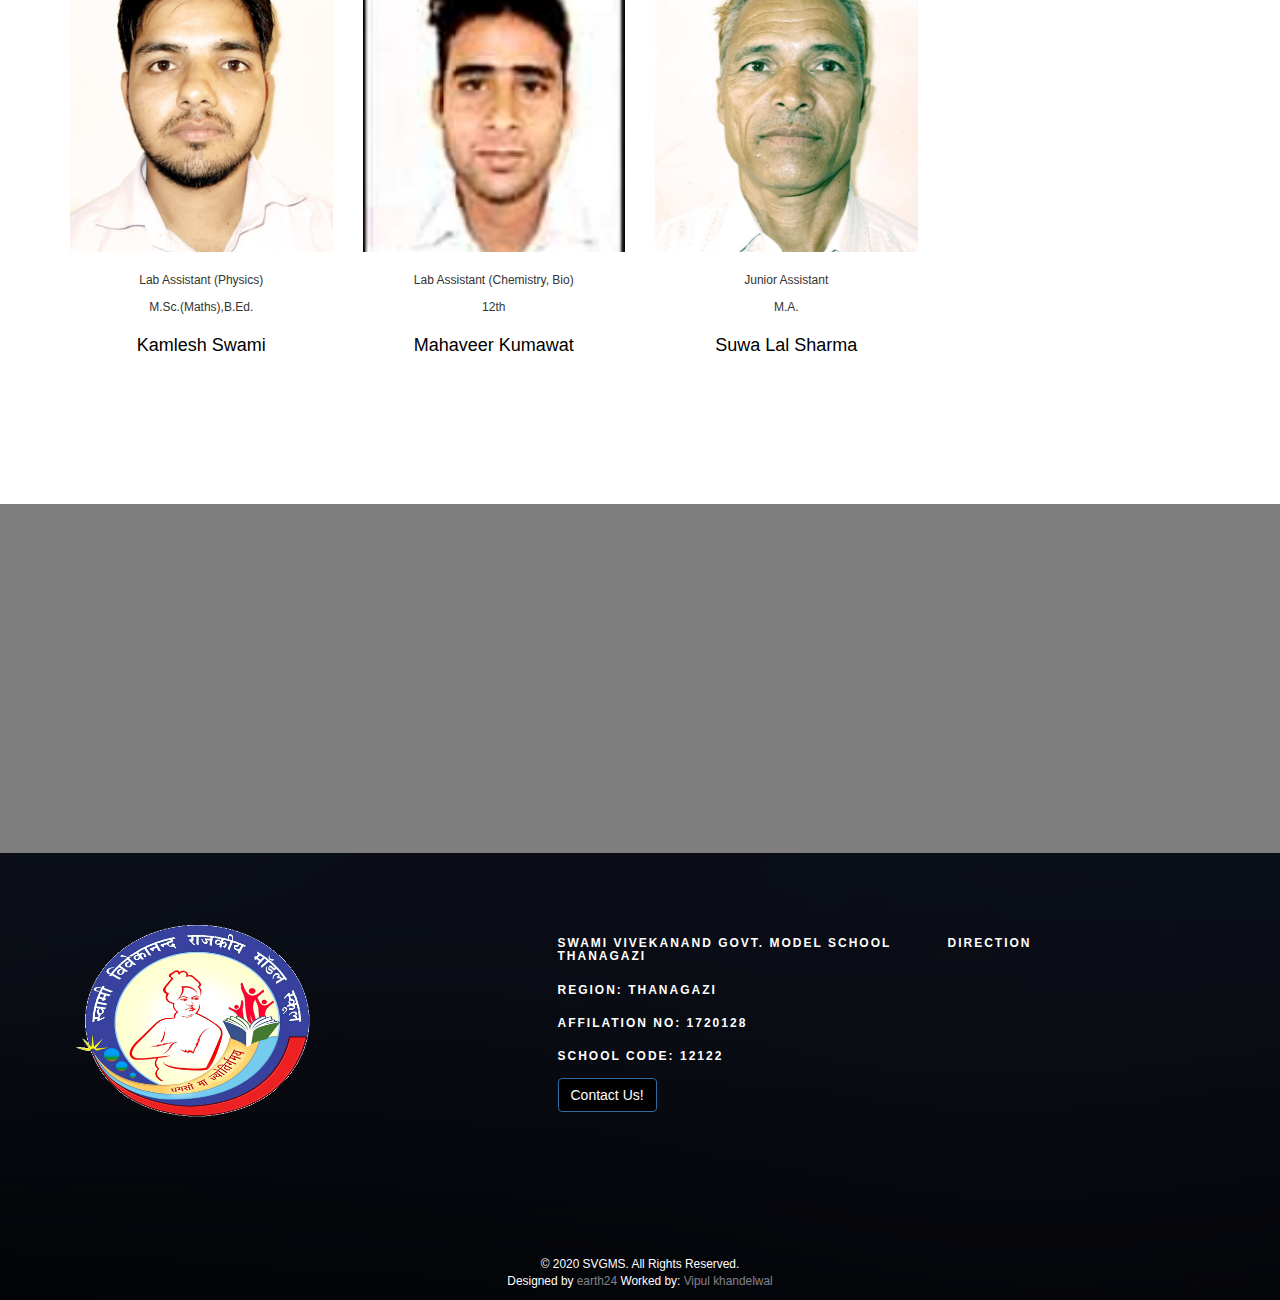
<file: teacher.html>
<!DOCTYPE HTML>
<html>
	<head>
 <!-- Global site tag (gtag.js) - Google Analytics -->
<script async src="https://www.googletagmanager.com/gtag/js?id=UA-160428683-1"></script>
<script>
  window.dataLayer = window.dataLayer || [];
  function gtag(){dataLayer.push(arguments);}
  gtag('js', new Date());

  gtag('config', 'UA-160428683-1');
</script>
        
	<meta charset="utf-8">
	<meta http-equiv="X-UA-Compatible" content="IE=edge">
	<title>Faculties &mdash; Swami Vivekanand Govt. model school, Thanagazi</title>
           <link rel = "icon" href="images/svgms.png" 
        type = "image/x-icon">
	<meta name="viewport" content="width=device-width, initial-scale=1">
	<meta name="description" content="Swami vivekanand govt. model school, Thanagazi" />
	<meta name="keywords" content="SVGMS, SVGMS Thanagazi, swami vivkanand govt. model school, model school,best govt. school" />

  	<!-- Facebook and Twitter integration -->
	<meta property="og:title" content=""/>
	<meta property="og:image" content=""/>
	<meta property="og:url" content=""/>
	<meta property="og:site_name" content=""/>
	<meta property="og:description" content=""/>
	<meta name="twitter:title" content="" />
	<meta name="twitter:image" content="" />
	<meta name="twitter:url" content="" />
	<meta name="twitter:card" content="" />

	
	<!-- Animate.css -->
	<link rel="stylesheet" href="css/animate.css">
	<!-- Icomoon Icon Fonts-->
	<link rel="stylesheet" href="css/icomoon.css">
	<!-- Bootstrap  -->
	<link rel="stylesheet" href="css/bootstrap.css">

	<!-- Magnific Popup -->
	<link rel="stylesheet" href="css/magnific-popup.css">

	<!-- Owl Carousel  -->
	<link rel="stylesheet" href="css/owl.carousel.min.css">
	<link rel="stylesheet" href="css/owl.theme.default.min.css">

	<!-- Flexslider  -->
	<link rel="stylesheet" href="css/flexslider.css">

	<!-- Pricing -->
	<link rel="stylesheet" href="css/pricing.css">

	<!-- Theme style  -->
	<link rel="stylesheet" href="css/style.css">

	<!-- Modernizr JS -->
	<script src="js/modernizr-2.6.2.min.js"></script>


     <link rel="stylesheet" href="https://maxcdn.bootstrapcdn.com/bootstrap/3.3.7/css/bootstrap.min.css">
<script src="https://ajax.googleapis.com/ajax/libs/jquery/1.12.4/jquery.min.js"></script>
<script src="https://maxcdn.bootstrapcdn.com/bootstrap/3.3.7/js/bootstrap.min.js"></script>
<script>
	$(document).ready(function(){
		$("#myModal").modal('show');
	});
</script> 
        
	</head>
    
    
    
	<body>

        
	<div class="fh5co-loader"></div>
	
	<div id="page">
	<nav class="fh5co-nav" role="navigation">
        
		<div class="top">
			<div class="container">
				<div class="row">
					<div class="col-xs-12 text-right">
						<marquee behavior="scroll" direction="left"><a href="https://forms.gle/jE2z7inMNXXboAoG9" style="color:#F00; font-weight:bolder" target="_blank">शैक्षणिक वर्ष 2022-2023 के लिए प्रवेश फार्म के लिए यहां क्लिक करें || CLICK HERE FOR ADMISSION FORM FOR ACADEMIC YEAR 2022-2023</a>
                        </marquee>
					</div>
				</div>
			</div>
		</div>
        
        <div class="top">
			<div class="container">
				<div class="row">
					<div class="col-xs-12 text-right">
						<p class="site">www.svgmsthanagazi.in</p>
						<p class="num">School Code: 12122 </p>
						<p class="num">Affilation no: 1720128 </p>
						

					</div>
				</div>
			</div>
		</div>
		<div class="top-menu">
			<div class="container">
				<div class="row">
					<div class="col-xs-2">
						<div id="fh5co-logo"><a href="index.html"><img src="./images/svgmsThanagazilogo.png" alt="svgmslogo" width="200"></a></div>
					</div>
					<div class="col-xs-10 text-right menu-1">
						<ul>
							<li class="active"><a href="index.html">Home</a></li>
							<li><a href="about.html">About</a></li>
							<li><a href="teacher.html">Teacher</a></li>
							
							<li><a href="Admission.html">Admission</a></li>
							<li class="has-dropdown">
								<a href="infrastructure.html">Infrastructure</a>
								<ul class="dropdown">
									<li><a href="SchoolInfastructure.html">School Infrastructure</a></li>
									<li><a href="Labs.html">Labs &amp; Classes</a></li>
									<li><a href="Programs.html">Programs &amp; Cultural Activity</a></li>
								</ul>
							</li>
							<li><a href="contact.html">Contact Us</a></li>
				
						</ul>
					</div>
				</div>
				
			</div>
		</div>
	</nav>


	<aside id="fh5co-hero">
		<div class="flexslider">
			<ul class="slides">
		   	<li style="background-image: url(images/svgmsT_bg3.jpeg);">
		   		<div class="overlay-gradient"></div>
		   		<div class="container">
		   			<div class="row">
			   			<div class="col-md-8 col-md-offset-2 text-center slider-text">
			   				<div class="slider-text-inner">
			   					<h1 class="heading-section">Our Faculties</h1>
									<h2>Swami Vivekanand Govt. Model School, Thanagazi</h2>
			   				</div>
			   			</div>
			   		</div>
		   		</div>
		   	</li>
		  	</ul>
	  	</div>
	</aside>
	
	<div id="fh5co-staff">
		<div class="container">
			<div class="row">
                
                 <div class="col-md-3 text-center">
					<div class="staff">
						<div class="staff-img" style="background-image: url(teachers/principal.png);">
						</div>
						<span>Principal</span>
						<span>M.Sc.(Maths),B.Ed.</span>
						<h3><a href="#">Govind Ram Sharma</a></h3>
					</div>
				</div>
        
                
                <div class="col-md-3 text-center">
					<div class="staff">
						<div class="staff-img" style="background-image: url(teachers/jagdish.jpeg);">
						</div>

                        <span>English LIT. Lecturer</span>
                        <span>M.A.(Engish),B.Ed.</span>
                        <h3><a href="#">Jagdish Prasad Meena</a></h3>
					</div>
				</div>

                 <div class="col-md-3 text-center">
					<div class="staff">
						<div class="staff-img" style="background-image: url(teachers/);">
						</div>
                        <span>Chemistry Lecturer</span>
                        <span>M.Sc.(Chemistry),B.Ed.</span>
                        <h3><a href="#">Amar Singh Gurjar</a></h3>
					</div>
				</div>
                      
				 <div class="col-md-3 text-center">
					<div class="staff">
						<div class="staff-img" style="background-image: url(teachers/sunder_lal.jpeg);">
						</div>

                        <span>Mathematics Lecturer</span>
                        <span>M.Sc.(Maths),B.Ed.,NET</span>
                        <h3><a href="#">Sundar Lal Meena</a></h3>
					</div>
				</div>
                
                 <div class="col-md-3 text-center">
					<div class="staff">
						<div class="staff-img" style="background-image: url(teachers/sarita.jpeg);">
						</div>
                        <span>Biology Lecturer</span>
                        <span>M.Sc.(Botnay),B.Ed.</span>
                        <h3><a href="#">Sarita</a></h3>
					</div>
				</div>
              
                 <div class="col-md-3 text-center">
					<div class="staff">
						<div class="staff-img" style="background-image: url(teachers/subham.jpeg);">
						</div>

                        <span>Physics Lecturer</span>
                        <span>M.Sc.(Physics),B.Ed.</span>
                        <h3><a href="#">Shubham Avasthi</a></h3>
					</div>
				</div>
          
               <div class="col-md-3 text-center">
					<div class="staff">
						<div class="staff-img" style="background-image: url(teachers/sandeep.jpeg);">
						</div>

                        <span>Social Science Sr. Teacher</span>
                        <span>M.A.(Engish),B.Ed.</span>
                        <h3><a href="#">Sandeep Kumar Arya</a></h3>
					</div>
				</div>
               
                
               <div class="col-md-3 text-center">
					<div class="staff">
						<div class="staff-img" style="background-image: url(teachers/roopchand.jpeg);">
						</div>

                        <span>Science Sr. Teacher</span>
                        <span>M.Sc.(Chemistry),B.Ed.</span>
                        <h3><a href="#">Roop Chand Bairwa</a></h3>
					</div>
				</div>
                
                
               <div class="col-md-3 text-center">
					<div class="staff">
						<div class="staff-img" style="background-image: url(teachers/vinitashrama.jpeg);">
						</div>
                        <span>Social Science Sr. Teacher</span>
                        <span>M.A.(Economics),B.Ed.</span>
                        <h3><a href="#">Vinita Sharma</a></h3>
					</div>
				</div>
                
               <div class="col-md-3 text-center">
					<div class="staff">
						<div class="staff-img" style="background-image: url(teachers/rakeshshrama.png);">
						</div>
                        <span>Engish Sr. Teacher</span>
                        <span>M.A.(Engish),B.Ed.</span>
                        <h3><a href="#">Rakesh Kumar Sharma</a></h3>
					</div>
				</div>
                
                
               <div class="col-md-3 text-center">
					<div class="staff">
						<div class="staff-img" style="background-image: url(teachers/mashesh.jpeg);">
						</div>

                        <span>Sanskrit Sr. Teacher</span>
                        <span>M.A.(Hindi,NET,Sanskrit JRF),B.Ed.</span>
                        <h3><a href="#">Mahesh Kumar Meena</a></h3>
					</div>
				</div>
                
               <div class="col-md-3 text-center">
					<div class="staff">
						<div class="staff-img" style="background-image: url(teachers/ramakant.jpeg);">
						</div>

                        <span>Mathematics Sr. Teacher</span>
                        <span>M.Sc.(Geography),B.Ed.</span>
                        <h3><a href="#">Ramakant Yadav</a></h3>
					</div>
				</div>
                
                
        
               <div class="col-md-3 text-center">
					<div class="staff">
						<div class="staff-img" style="background-image: url(teachers/lalita.jpeg);">
						</div>

                        <span>Hindi Sr. Teacher</span>
                        <span>M.A.(Hindi),B.Ed.</span>
                        <h3><a href="#">Lalita Yadav</a></h3>
					</div>
				</div>
                
                
               <div class="col-md-3 text-center">
					<div class="staff">
						<div class="staff-img" style="background-image: url(teachers/krishankumarmeena.jpeg);">
						</div>

                        <span>Science Sr. Teacher</span>
                        <span>B.Sc.,B.Ed.</span>
                        <h3><a href="#">Krishna Kumar Meena</a></h3>
					</div>
				</div>
                
                
               <div class="col-md-3 text-center">
					<div class="staff">
						<div class="staff-img" style="background-image: url(teachers/ramkaran.jpeg);">
						</div>

                        <span>Sanskrit Sr. Teacher</span>
                        <span>M.A.(Aacharya
Sanskrit),B.Ed.</span>
                        <h3><a href="#">Ramakant Yadav</a></h3>
					</div>
				</div>
                
                
               <div class="col-md-3 text-center">
					<div class="staff">
						<div class="staff-img" style="background-image: url(teachers/ohveer.jpeg);">
						</div>

                        <span>Engish Sr. Teacher</span>
                        <span>M.A.(Engish,History),B.Ed.</span>
                        <h3><a href="#">Omveer Thalod</a></h3>
					</div>
				</div>
                
                
               <div class="col-md-3 text-center">
					<div class="staff">
						<div class="staff-img" style="background-image: url(teachers/bhupender.jpeg);">
						</div>

                        <span>Mathematics Sr. Teacher</span>
                        <span>B.Sc.,B.Ed.</span>
                        <h3><a href="#">Bhupendra Raj Singh</a></h3>
					</div>
				</div>
                
                
               <div class="col-md-3 text-center">
					<div class="staff">
						<div class="staff-img" style="background-image: url(teachers/pawankumar.png);">
						</div>

                        <span>Hindi Sr. Teacher</span>
                        <span>M.A.,B.Ed.</span>
                        <h3><a href="">Pawan Kumar Rangjeeka</a></h3>
					</div>
				</div>
                
                
               <div class="col-md-3 text-center">
					<div class="staff">
						<div class="staff-img" style="background-image: url(teachers/subash.jpeg);">
						</div>

                        <span>Library &amp; Inf. Science</span>
                        <span>M.A.(Hindi),BLIS</span>
                        <h3><a href="#">Subhash Chandra Sharma</a></h3>
					</div>
				</div>
                
                
               <div class="col-md-3 text-center">
					<div class="staff">
						<div class="staff-img" style="background-image: url(teachers/abhiake%20chodhary.jpeg);">
						</div>

                        <span>Sr. Teacher</span>
                        <span>B.Sc.</span>
                        <h3><a href="#">Abhishek Kumar</a></h3>
					</div>
				</div>
                
                
               <div class="col-md-3 text-center">
					<div class="staff">
						<div class="staff-img" style="background-image: url(teachers/kamlesh.jpeg);">
						</div>

                        <span>Lab Assistant (Physics)</span>
                        <span>M.Sc.(Maths),B.Ed.</span>
                        <h3><a href="#">Kamlesh Swami</a></h3>
					</div>
				</div>
                
                
               <div class="col-md-3 text-center">
					<div class="staff">
						<div class="staff-img" style="background-image: url(teachers/mahaveer.png);">
						</div>

                        <span>Lab Assistant (Chemistry, Bio)</span>
                        <span>12th</span>
                        <h3><a href="#">Mahaveer Kumawat</a></h3>
					</div>
				</div>
                
                
               <div class="col-md-3 text-center">
					<div class="staff">
						<div class="staff-img" style="background-image: url(teachers/sua%20lal.jpeg);">
						</div>

                        <span>Junior Assistant</span>
                        <span>M.A.</span>
                        <h3><a href="#">Suwa Lal Sharma</a></h3>
					</div>
				</div>
                
			</div>
		</div>
	</div>

        
        <div id="fh5co-counter" class="fh5co-counters" style="background-image: url(images/school.jpg);" data-stellar-background-ratio="0.5">
		<h1 style="color:#fff;text-align: center;margin-bottom: 50px;">Our Staff</h1>
            <div class="overlay"></div>
		<div class="container">
			<div class="row">
				<div class="col-md-10 col-md-offset-1">
					<div class="row">
						<div class="col-md-12 col-sm-12 text-center animate-box">
							<p><a href="./teachers/thanagazistaff.pdf" target="_blank" class="btn btn-primary " style="background-color: black">Staff of SVGMS Thanagazi</a></p>
						</div>
							
                        	
                        	
					</div>
				</div>
			</div>
		</div>
	</div>
        
        
	<footer id="fh5co-footer" role="contentinfo" style="background-image: url(images/img_bg_4.jpg);padding-top: 5%;padding-bottom: 0">
		<div class="overlay"></div>
		<div class="container">
			<div class="row row-pb-md">
				<div class="col-md-4 fh5co-widget">
<img src="images/svgms.png" alt="SVGMS logo" width="70%">
				</div>
				<div class="col-md-4 col-sm-4 col-xs-6 col-md-push-1 fh5co-widget">
					<h3>swami vivekanand govt. model school<br>Thanagazi</h3>
					<h3>Region: Thanagazi</h3>
					<h3>Affilation no: 1720128</h3>
					<h3>School Code: 12122</h3>
                    <p><a href="contact.html" class="btn btn-primary " style="background-color: black">Contact Us!</a></p>
				</div>
                
                
				<div class="col-md-4 col-sm-4 col-xs-6 col-md-push-1 fh5co-widget">
				<h3>Direction</h3>
                <iframe src="https://www.google.com/maps/embed?pb=!1m14!1m8!1m3!1d14168.749797212318!2d76.2855528!3d27.4010809!3m2!1i1024!2i768!4f13.1!3m3!1m2!1s0x0%3A0x30a3f830b7d2c17e!2sSVGMS%2C%20THANAGAZI!5e0!3m2!1sen!2sin!4v1583990734063!5m2!1sen!2sin" width="90%" height="200" frameborder="0" style="border:0;" allowfullscreen="" aria-hidden="false" tabindex="0"></iframe>
				</div>
			</div>

			<div class="row copyright">
				<div class="col-md-12 text-center">
					<p>
						<small class="block">&copy; 2020 SVGMS. All Rights Reserved.</small> 
						<small class="block">Designed by <a href="https://earth24.tech" target="_blank">earth24</a> Worked by: <a href="https://vipulkhandelwal.in" target="_blank">Vipul khandelwal</a> </small>
					</p>
				</div>
			</div>

		</div>
	</footer>
	</div>

	<div class="gototop js-top">
		<a href="#" class="js-gotop"><i class="icon-arrow-up"></i></a>
	</div>
	
	<!-- jQuery -->
	<script src="js/jquery.min.js"></script>
	<!-- jQuery Easing -->
	<script src="js/jquery.easing.1.3.js"></script>
	<!-- Bootstrap -->
	<script src="js/bootstrap.min.js"></script>
	<!-- Waypoints -->
	<script src="js/jquery.waypoints.min.js"></script>
	<!-- Stellar Parallax -->
	<script src="js/jquery.stellar.min.js"></script>
	<!-- Carousel -->
	<script src="js/owl.carousel.min.js"></script>
	<!-- Flexslider -->
	<script src="js/jquery.flexslider-min.js"></script>
	<!-- countTo -->
	<script src="js/jquery.countTo.js"></script>
	<!-- Magnific Popup -->
	<script src="js/jquery.magnific-popup.min.js"></script>
	<script src="js/magnific-popup-options.js"></script>
	<!-- Count Down -->
	<script src="js/simplyCountdown.js"></script>
	<!-- Main -->
	<script src="js/main.js"></script>
	<script>
    var d = new Date(new Date().getTime() + 1000 * 120 * 120 * 2000);

    // default example
    simplyCountdown('.simply-countdown-one', {
        year: d.getFullYear(),
        month: d.getMonth() + 1,
        day: d.getDate()
    });

    //jQuery example
    $('#simply-countdown-losange').simplyCountdown({
        year: d.getFullYear(),
        month: d.getMonth() + 1,
        day: d.getDate(),
        enableUtc: false
    });
	</script>
	</body>
</html>
</file>
<file: css/icomoon.css>
@font-face {
  font-family: 'icomoon';
  src:  url('fonts/icomoon.eot?6py85u');
  src:  url('fonts/icomoon.eot?6py85u#iefix') format('embedded-opentype'),
    url('fonts/icomoon.ttf?6py85u') format('truetype'),
    url('fonts/icomoon.woff?6py85u') format('woff'),
    url('fonts/icomoon.svg?6py85u#icomoon') format('svg');
  font-weight: normal;
  font-style: normal;
}

[class^="icon-"], [class*=" icon-"] {
  /* use !important to prevent issues with browser extensions that change fonts */
  font-family: 'icomoon' !important;
  speak: none;
  font-style: normal;
  font-weight: normal;
  font-variant: normal;
  text-transform: none;
  line-height: 1;

  /* Better Font Rendering =========== */
  -webkit-font-smoothing: antialiased;
  -moz-osx-font-smoothing: grayscale;
}

.icon-times:before {
  content: "\e930";
}
.icon-tick:before {
  content: "\e931";
}
.icon-plus:before {
  content: "\e932";
}
.icon-minus:before {
  content: "\e933";
}
.icon-equals:before {
  content: "\e934";
}
.icon-divide:before {
  content: "\e935";
}
.icon-chevron-right:before {
  content: "\e936";
}
.icon-chevron-left:before {
  content: "\e937";
}
.icon-arrow-right-thick:before {
  content: "\e938";
}
.icon-arrow-left-thick:before {
  content: "\e939";
}
.icon-th-small:before {
  content: "\e93a";
}
.icon-th-menu:before {
  content: "\e93b";
}
.icon-th-list:before {
  content: "\e93c";
}
.icon-th-large:before {
  content: "\e93d";
}
.icon-home:before {
  content: "\e93e";
}
.icon-arrow-forward:before {
  content: "\e93f";
}
.icon-arrow-back:before {
  content: "\e940";
}
.icon-rss:before {
  content: "\e941";
}
.icon-location:before {
  content: "\e942";
}
.icon-link:before {
  content: "\e943";
}
.icon-image:before {
  content: "\e944";
}
.icon-arrow-up-thick:before {
  content: "\e945";
}
.icon-arrow-down-thick:before {
  content: "\e946";
}
.icon-starburst:before {
  content: "\e947";
}
.icon-starburst-outline:before {
  content: "\e948";
}
.icon-star3:before {
  content: "\e949";
}
.icon-flow-children:before {
  content: "\e94a";
}
.icon-export:before {
  content: "\e94b";
}
.icon-delete2:before {
  content: "\e94c";
}
.icon-delete-outline:before {
  content: "\e94d";
}
.icon-cloud-storage:before {
  content: "\e94e";
}
.icon-wi-fi:before {
  content: "\e94f";
}
.icon-heart:before {
  content: "\e950";
}
.icon-flash:before {
  content: "\e951";
}
.icon-cancel:before {
  content: "\e952";
}
.icon-backspace:before {
  content: "\e953";
}
.icon-attachment:before {
  content: "\e954";
}
.icon-arrow-move:before {
  content: "\e955";
}
.icon-warning:before {
  content: "\e956";
}
.icon-user:before {
  content: "\e957";
}
.icon-radar:before {
  content: "\e958";
}
.icon-lock-open:before {
  content: "\e959";
}
.icon-lock-closed:before {
  content: "\e95a";
}
.icon-location-arrow:before {
  content: "\e95b";
}
.icon-info:before {
  content: "\e95c";
}
.icon-user-delete:before {
  content: "\e95d";
}
.icon-user-add:before {
  content: "\e95e";
}
.icon-media-pause:before {
  content: "\e95f";
}
.icon-group:before {
  content: "\e960";
}
.icon-chart-pie:before {
  content: "\e961";
}
.icon-chart-line:before {
  content: "\e962";
}
.icon-chart-bar:before {
  content: "\e963";
}
.icon-chart-area:before {
  content: "\e964";
}
.icon-video:before {
  content: "\e965";
}
.icon-point-of-interest:before {
  content: "\e966";
}
.icon-infinity:before {
  content: "\e967";
}
.icon-globe:before {
  content: "\e968";
}
.icon-eye:before {
  content: "\e969";
}
.icon-cog:before {
  content: "\e96a";
}
.icon-camera:before {
  content: "\e96b";
}
.icon-upload:before {
  content: "\e96c";
}
.icon-scissors:before {
  content: "\e96d";
}
.icon-refresh:before {
  content: "\e96e";
}
.icon-pin:before {
  content: "\e96f";
}
.icon-key:before {
  content: "\e970";
}
.icon-info-large:before {
  content: "\e971";
}
.icon-eject:before {
  content: "\e972";
}
.icon-download:before {
  content: "\e973";
}
.icon-zoom:before {
  content: "\e974";
}
.icon-zoom-out:before {
  content: "\e975";
}
.icon-zoom-in:before {
  content: "\e976";
}
.icon-sort-numerically:before {
  content: "\e977";
}
.icon-sort-alphabetically:before {
  content: "\e978";
}
.icon-input-checked:before {
  content: "\e979";
}
.icon-calender:before {
  content: "\e97a";
}
.icon-world2:before {
  content: "\e97b";
}
.icon-notes:before {
  content: "\e97c";
}
.icon-code:before {
  content: "\e97d";
}
.icon-arrow-sync:before {
  content: "\e97e";
}
.icon-arrow-shuffle:before {
  content: "\e97f";
}
.icon-arrow-repeat:before {
  content: "\e980";
}
.icon-arrow-minimise:before {
  content: "\e981";
}
.icon-arrow-maximise:before {
  content: "\e982";
}
.icon-arrow-loop:before {
  content: "\e983";
}
.icon-anchor:before {
  content: "\e984";
}
.icon-spanner:before {
  content: "\e985";
}
.icon-puzzle:before {
  content: "\e986";
}
.icon-power:before {
  content: "\e987";
}
.icon-plane:before {
  content: "\e988";
}
.icon-pi:before {
  content: "\e989";
}
.icon-phone:before {
  content: "\e98a";
}
.icon-microphone2:before {
  content: "\e98b";
}
.icon-media-rewind:before {
  content: "\e98c";
}
.icon-flag:before {
  content: "\e98d";
}
.icon-adjust-brightness:before {
  content: "\e98e";
}
.icon-waves:before {
  content: "\e98f";
}
.icon-social-twitter:before {
  content: "\e990";
}
.icon-social-facebook:before {
  content: "\e991";
}
.icon-social-dribbble:before {
  content: "\e992";
}
.icon-media-stop:before {
  content: "\e993";
}
.icon-media-record:before {
  content: "\e994";
}
.icon-media-play:before {
  content: "\e995";
}
.icon-media-fast-forward:before {
  content: "\e996";
}
.icon-media-eject:before {
  content: "\e997";
}
.icon-social-vimeo:before {
  content: "\e998";
}
.icon-social-tumbler:before {
  content: "\e999";
}
.icon-social-skype:before {
  content: "\e99a";
}
.icon-social-pinterest:before {
  content: "\e99b";
}
.icon-social-linkedin:before {
  content: "\e99c";
}
.icon-social-last-fm:before {
  content: "\e99d";
}
.icon-social-github:before {
  content: "\e99e";
}
.icon-social-flickr:before {
  content: "\e99f";
}
.icon-at:before {
  content: "\e9a0";
}
.icon-times-outline:before {
  content: "\e9a1";
}
.icon-plus-outline:before {
  content: "\e9a2";
}
.icon-minus-outline:before {
  content: "\e9a3";
}
.icon-tick-outline:before {
  content: "\e9a4";
}
.icon-th-large-outline:before {
  content: "\e9a5";
}
.icon-equals-outline:before {
  content: "\e9a6";
}
.icon-divide-outline:before {
  content: "\e9a7";
}
.icon-chevron-right-outline:before {
  content: "\e9a8";
}
.icon-chevron-left-outline:before {
  content: "\e9a9";
}
.icon-arrow-right-outline:before {
  content: "\e9aa";
}
.icon-arrow-left-outline:before {
  content: "\e9ab";
}
.icon-th-small-outline:before {
  content: "\e9ac";
}
.icon-th-menu-outline:before {
  content: "\e9ad";
}
.icon-th-list-outline:before {
  content: "\e9ae";
}
.icon-news2:before {
  content: "\e9b1";
}
.icon-home-outline:before {
  content: "\e9b2";
}
.icon-arrow-up-outline:before {
  content: "\e9b3";
}
.icon-arrow-forward-outline:before {
  content: "\e9b4";
}
.icon-arrow-down-outline:before {
  content: "\e9b5";
}
.icon-arrow-back-outline:before {
  content: "\e9b6";
}
.icon-trash3:before {
  content: "\e9b7";
}
.icon-rss-outline:before {
  content: "\e9b8";
}
.icon-message:before {
  content: "\e9b9";
}
.icon-location-outline:before {
  content: "\e9ba";
}
.icon-link-outline:before {
  content: "\e9bb";
}
.icon-image-outline:before {
  content: "\e9bc";
}
.icon-export-outline:before {
  content: "\e9bd";
}
.icon-cross:before {
  content: "\e9be";
}
.icon-wi-fi-outline:before {
  content: "\e9bf";
}
.icon-star-outline:before {
  content: "\e9c0";
}
.icon-media-pause-outline:before {
  content: "\e9c1";
}
.icon-mail:before {
  content: "\e9c2";
}
.icon-heart-outline:before {
  content: "\e9c3";
}
.icon-flash-outline:before {
  content: "\e9c4";
}
.icon-cancel-outline:before {
  content: "\e9c5";
}
.icon-beaker:before {
  content: "\e9c6";
}
.icon-arrow-move-outline:before {
  content: "\e9c7";
}
.icon-watch2:before {
  content: "\e9c8";
}
.icon-warning-outline:before {
  content: "\e9c9";
}
.icon-time:before {
  content: "\e9ca";
}
.icon-radar-outline:before {
  content: "\e9cb";
}
.icon-lock-open-outline:before {
  content: "\e9cc";
}
.icon-location-arrow-outline:before {
  content: "\e9cd";
}
.icon-info-outline:before {
  content: "\e9ce";
}
.icon-backspace-outline:before {
  content: "\e9cf";
}
.icon-attachment-outline:before {
  content: "\e9d0";
}
.icon-user-outline:before {
  content: "\e9d1";
}
.icon-user-delete-outline:before {
  content: "\e9d2";
}
.icon-user-add-outline:before {
  content: "\e9d3";
}
.icon-lock-closed-outline:before {
  content: "\e9d4";
}
.icon-group-outline:before {
  content: "\e9d5";
}
.icon-chart-pie-outline:before {
  content: "\e9d6";
}
.icon-chart-line-outline:before {
  content: "\e9d7";
}
.icon-chart-bar-outline:before {
  content: "\e9d8";
}
.icon-chart-area-outline:before {
  content: "\e9d9";
}
.icon-video-outline:before {
  content: "\e9da";
}
.icon-point-of-interest-outline:before {
  content: "\e9db";
}
.icon-map:before {
  content: "\e9dc";
}
.icon-key-outline:before {
  content: "\e9dd";
}
.icon-infinity-outline:before {
  content: "\e9de";
}
.icon-globe-outline:before {
  content: "\e9df";
}
.icon-eye-outline:before {
  content: "\e9e0";
}
.icon-cog-outline:before {
  content: "\e9e1";
}
.icon-camera-outline:before {
  content: "\e9e2";
}
.icon-upload-outline:before {
  content: "\e9e3";
}
.icon-support:before {
  content: "\e9e4";
}
.icon-scissors-outline:before {
  content: "\e9e5";
}
.icon-refresh-outline:before {
  content: "\e9e6";
}
.icon-info-large-outline:before {
  content: "\e9e7";
}
.icon-eject-outline:before {
  content: "\e9e8";
}
.icon-download-outline:before {
  content: "\e9e9";
}
.icon-battery-mid:before {
  content: "\e9ea";
}
.icon-battery-low:before {
  content: "\e9eb";
}
.icon-battery-high:before {
  content: "\e9ec";
}
.icon-zoom-outline:before {
  content: "\e9ed";
}
.icon-zoom-out-outline:before {
  content: "\e9ee";
}
.icon-zoom-in-outline:before {
  content: "\e9ef";
}
.icon-tag3:before {
  content: "\e9f0";
}
.icon-tabs-outline:before {
  content: "\e9f1";
}
.icon-pin-outline:before {
  content: "\e9f2";
}
.icon-message-typing:before {
  content: "\e9f3";
}
.icon-directions:before {
  content: "\e9f4";
}
.icon-battery-full:before {
  content: "\e9f5";
}
.icon-battery-charge:before {
  content: "\e9f6";
}
.icon-pipette:before {
  content: "\e9f7";
}
.icon-pencil:before {
  content: "\e9f8";
}
.icon-folder:before {
  content: "\e9f9";
}
.icon-folder-delete:before {
  content: "\e9fa";
}
.icon-folder-add:before {
  content: "\e9fb";
}
.icon-edit:before {
  content: "\e9fc";
}
.icon-document:before {
  content: "\e9fd";
}
.icon-document-delete:before {
  content: "\e9fe";
}
.icon-document-add:before {
  content: "\e9ff";
}
.icon-brush:before {
  content: "\ea00";
}
.icon-thumbs-up:before {
  content: "\ea01";
}
.icon-thumbs-down:before {
  content: "\ea02";
}
.icon-pen:before {
  content: "\ea03";
}
.icon-sort-numerically-outline:before {
  content: "\ea04";
}
.icon-sort-alphabetically-outline:before {
  content: "\ea05";
}
.icon-social-last-fm-circular:before {
  content: "\ea06";
}
.icon-social-github-circular:before {
  content: "\ea07";
}
.icon-compass:before {
  content: "\ea08";
}
.icon-bookmark:before {
  content: "\ea09";
}
.icon-input-checked-outline:before {
  content: "\ea0a";
}
.icon-code-outline:before {
  content: "\ea0b";
}
.icon-calender-outline:before {
  content: "\ea0c";
}
.icon-business-card:before {
  content: "\ea0d";
}
.icon-arrow-up:before {
  content: "\ea0e";
}
.icon-arrow-sync-outline:before {
  content: "\ea0f";
}
.icon-arrow-right:before {
  content: "\ea10";
}
.icon-arrow-repeat-outline:before {
  content: "\ea11";
}
.icon-arrow-loop-outline:before {
  content: "\ea12";
}
.icon-arrow-left:before {
  content: "\ea13";
}
.icon-flow-switch:before {
  content: "\ea14";
}
.icon-flow-parallel:before {
  content: "\ea15";
}
.icon-flow-merge:before {
  content: "\ea16";
}
.icon-document-text:before {
  content: "\ea17";
}
.icon-clipboard:before {
  content: "\ea18";
}
.icon-calculator:before {
  content: "\ea19";
}
.icon-arrow-minimise-outline:before {
  content: "\ea1a";
}
.icon-arrow-maximise-outline:before {
  content: "\ea1b";
}
.icon-arrow-down:before {
  content: "\ea1c";
}
.icon-gift:before {
  content: "\ea1d";
}
.icon-film:before {
  content: "\ea1e";
}
.icon-database:before {
  content: "\ea1f";
}
.icon-bell:before {
  content: "\ea20";
}
.icon-anchor-outline:before {
  content: "\ea21";
}
.icon-adjust-contrast:before {
  content: "\ea22";
}
.icon-world-outline:before {
  content: "\ea23";
}
.icon-shopping-bag:before {
  content: "\ea24";
}
.icon-power-outline:before {
  content: "\ea25";
}
.icon-notes-outline:before {
  content: "\ea26";
}
.icon-device-tablet:before {
  content: "\ea27";
}
.icon-device-phone:before {
  content: "\ea28";
}
.icon-device-laptop:before {
  content: "\ea29";
}
.icon-device-desktop:before {
  content: "\ea2a";
}
.icon-briefcase:before {
  content: "\ea2b";
}
.icon-stopwatch:before {
  content: "\ea2c";
}
.icon-spanner-outline:before {
  content: "\ea2d";
}
.icon-puzzle-outline:before {
  content: "\ea2e";
}
.icon-printer:before {
  content: "\ea2f";
}
.icon-pi-outline:before {
  content: "\ea30";
}
.icon-lightbulb:before {
  content: "\ea31";
}
.icon-flag-outline:before {
  content: "\ea32";
}
.icon-contacts:before {
  content: "\ea33";
}
.icon-archive2:before {
  content: "\ea34";
}
.icon-weather-stormy:before {
  content: "\ea35";
}
.icon-weather-shower:before {
  content: "\ea36";
}
.icon-weather-partly-sunny:before {
  content: "\ea37";
}
.icon-weather-downpour:before {
  content: "\ea38";
}
.icon-weather-cloudy:before {
  content: "\ea39";
}
.icon-plane-outline:before {
  content: "\ea3a";
}
.icon-phone-outline:before {
  content: "\ea3b";
}
.icon-microphone-outline:before {
  content: "\ea3c";
}
.icon-weather-windy:before {
  content: "\ea3d";
}
.icon-weather-windy-cloudy:before {
  content: "\ea3e";
}
.icon-weather-sunny:before {
  content: "\ea3f";
}
.icon-weather-snow:before {
  content: "\ea40";
}
.icon-weather-night:before {
  content: "\ea41";
}
.icon-media-stop-outline:before {
  content: "\ea42";
}
.icon-media-rewind-outline:before {
  content: "\ea43";
}
.icon-media-record-outline:before {
  content: "\ea44";
}
.icon-media-play-outline:before {
  content: "\ea45";
}
.icon-media-fast-forward-outline:before {
  content: "\ea46";
}
.icon-media-eject-outline:before {
  content: "\ea47";
}
.icon-wine:before {
  content: "\ea48";
}
.icon-waves-outline:before {
  content: "\ea49";
}
.icon-ticket:before {
  content: "\ea4a";
}
.icon-tags:before {
  content: "\ea4b";
}
.icon-plug:before {
  content: "\ea4c";
}
.icon-headphones:before {
  content: "\ea4d";
}
.icon-credit-card:before {
  content: "\ea4e";
}
.icon-coffee:before {
  content: "\ea4f";
}
.icon-book:before {
  content: "\ea50";
}
.icon-beer:before {
  content: "\ea51";
}
.icon-volume2:before {
  content: "\ea52";
}
.icon-volume-up:before {
  content: "\ea53";
}
.icon-volume-mute:before {
  content: "\ea54";
}
.icon-volume-down:before {
  content: "\ea55";
}
.icon-social-vimeo-circular:before {
  content: "\ea56";
}
.icon-social-twitter-circular:before {
  content: "\ea57";
}
.icon-social-pinterest-circular:before {
  content: "\ea58";
}
.icon-social-linkedin-circular:before {
  content: "\ea59";
}
.icon-social-facebook-circular:before {
  content: "\ea5a";
}
.icon-social-dribbble-circular:before {
  content: "\ea5b";
}
.icon-tree:before {
  content: "\ea5c";
}
.icon-thermometer2:before {
  content: "\ea5d";
}
.icon-social-tumbler-circular:before {
  content: "\ea5e";
}
.icon-social-skype-outline:before {
  content: "\ea5f";
}
.icon-social-flickr-circular:before {
  content: "\ea60";
}
.icon-social-at-circular:before {
  content: "\ea61";
}
.icon-shopping-cart:before {
  content: "\ea62";
}
.icon-messages:before {
  content: "\ea63";
}
.icon-leaf:before {
  content: "\ea64";
}
.icon-feather:before {
  content: "\ea65";
}
.icon-eye2:before {
  content: "\e064";
}
.icon-paper-clip:before {
  content: "\e065";
}
.icon-mail5:before {
  content: "\e066";
}
.icon-toggle:before {
  content: "\e067";
}
.icon-layout:before {
  content: "\e068";
}
.icon-link2:before {
  content: "\e069";
}
.icon-bell2:before {
  content: "\e06a";
}
.icon-lock3:before {
  content: "\e06b";
}
.icon-unlock:before {
  content: "\e06c";
}
.icon-ribbon2:before {
  content: "\e06d";
}
.icon-image2:before {
  content: "\e06e";
}
.icon-signal:before {
  content: "\e06f";
}
.icon-target3:before {
  content: "\e070";
}
.icon-clipboard3:before {
  content: "\e071";
}
.icon-clock3:before {
  content: "\e072";
}
.icon-watch:before {
  content: "\e073";
}
.icon-air-play:before {
  content: "\e074";
}
.icon-camera3:before {
  content: "\e075";
}
.icon-video2:before {
  content: "\e076";
}
.icon-disc:before {
  content: "\e077";
}
.icon-printer3:before {
  content: "\e078";
}
.icon-monitor:before {
  content: "\e079";
}
.icon-server:before {
  content: "\e07a";
}
.icon-cog2:before {
  content: "\e07b";
}
.icon-heart3:before {
  content: "\e07c";
}
.icon-paragraph:before {
  content: "\e07d";
}
.icon-align-justify:before {
  content: "\e07e";
}
.icon-align-left:before {
  content: "\e07f";
}
.icon-align-center:before {
  content: "\e080";
}
.icon-align-right:before {
  content: "\e081";
}
.icon-book2:before {
  content: "\e082";
}
.icon-layers2:before {
  content: "\e083";
}
.icon-stack2:before {
  content: "\e084";
}
.icon-stack-2:before {
  content: "\e085";
}
.icon-paper:before {
  content: "\e086";
}
.icon-paper-stack:before {
  content: "\e087";
}
.icon-search3:before {
  content: "\e088";
}
.icon-zoom-in2:before {
  content: "\e089";
}
.icon-zoom-out2:before {
  content: "\e08a";
}
.icon-reply2:before {
  content: "\e08b";
}
.icon-circle-plus:before {
  content: "\e08c";
}
.icon-circle-minus:before {
  content: "\e08d";
}
.icon-circle-check:before {
  content: "\e08e";
}
.icon-circle-cross:before {
  content: "\e08f";
}
.icon-square-plus:before {
  content: "\e090";
}
.icon-square-minus:before {
  content: "\e091";
}
.icon-square-check:before {
  content: "\e092";
}
.icon-square-cross:before {
  content: "\e093";
}
.icon-microphone:before {
  content: "\e094";
}
.icon-record:before {
  content: "\e095";
}
.icon-skip-back:before {
  content: "\e096";
}
.icon-rewind:before {
  content: "\e097";
}
.icon-play4:before {
  content: "\e098";
}
.icon-pause3:before {
  content: "\e099";
}
.icon-stop3:before {
  content: "\e09a";
}
.icon-fast-forward:before {
  content: "\e09b";
}
.icon-skip-forward:before {
  content: "\e09c";
}
.icon-shuffle2:before {
  content: "\e09d";
}
.icon-repeat:before {
  content: "\e09e";
}
.icon-folder2:before {
  content: "\e09f";
}
.icon-umbrella:before {
  content: "\e0a0";
}
.icon-moon:before {
  content: "\e0a1";
}
.icon-thermometer:before {
  content: "\e0a2";
}
.icon-drop:before {
  content: "\e0a3";
}
.icon-sun2:before {
  content: "\e0a4";
}
.icon-cloud3:before {
  content: "\e0a5";
}
.icon-cloud-upload2:before {
  content: "\e0a6";
}
.icon-cloud-download2:before {
  content: "\e0a7";
}
.icon-upload4:before {
  content: "\e0a8";
}
.icon-download4:before {
  content: "\e0a9";
}
.icon-location3:before {
  content: "\e0aa";
}
.icon-location-2:before {
  content: "\e0ab";
}
.icon-map3:before {
  content: "\e0ac";
}
.icon-battery:before {
  content: "\e0ad";
}
.icon-head:before {
  content: "\e0ae";
}
.icon-briefcase3:before {
  content: "\e0af";
}
.icon-speech-bubble:before {
  content: "\e0b0";
}
.icon-anchor2:before {
  content: "\e0b1";
}
.icon-globe2:before {
  content: "\e0b2";
}
.icon-box:before {
  content: "\e0b3";
}
.icon-reload:before {
  content: "\e0b4";
}
.icon-share3:before {
  content: "\e0b5";
}
.icon-marquee:before {
  content: "\e0b6";
}
.icon-marquee-plus:before {
  content: "\e0b7";
}
.icon-marquee-minus:before {
  content: "\e0b8";
}
.icon-tag:before {
  content: "\e0b9";
}
.icon-power2:before {
  content: "\e0ba";
}
.icon-command2:before {
  content: "\e0bb";
}
.icon-alt:before {
  content: "\e0bc";
}
.icon-esc:before {
  content: "\e0bd";
}
.icon-bar-graph:before {
  content: "\e0be";
}
.icon-bar-graph-2:before {
  content: "\e0bf";
}
.icon-pie-graph:before {
  content: "\e0c0";
}
.icon-star:before {
  content: "\e0c1";
}
.icon-arrow-left3:before {
  content: "\e0c2";
}
.icon-arrow-right3:before {
  content: "\e0c3";
}
.icon-arrow-up3:before {
  content: "\e0c4";
}
.icon-arrow-down3:before {
  content: "\e0c5";
}
.icon-volume:before {
  content: "\e0c6";
}
.icon-mute:before {
  content: "\e0c7";
}
.icon-content-right:before {
  content: "\e100";
}
.icon-content-left:before {
  content: "\e101";
}
.icon-grid2:before {
  content: "\e102";
}
.icon-grid-2:before {
  content: "\e103";
}
.icon-columns:before {
  content: "\e104";
}
.icon-loader:before {
  content: "\e105";
}
.icon-bag:before {
  content: "\e106";
}
.icon-ban:before {
  content: "\e107";
}
.icon-flag3:before {
  content: "\e108";
}
.icon-trash:before {
  content: "\e109";
}
.icon-expand2:before {
  content: "\e110";
}
.icon-contract:before {
  content: "\e111";
}
.icon-maximize:before {
  content: "\e112";
}
.icon-minimize:before {
  content: "\e113";
}
.icon-plus2:before {
  content: "\e114";
}
.icon-minus2:before {
  content: "\e115";
}
.icon-check:before {
  content: "\e116";
}
.icon-cross2:before {
  content: "\e117";
}
.icon-move:before {
  content: "\e118";
}
.icon-delete:before {
  content: "\e119";
}
.icon-menu5:before {
  content: "\e120";
}
.icon-archive:before {
  content: "\e121";
}
.icon-inbox:before {
  content: "\e122";
}
.icon-outbox:before {
  content: "\e123";
}
.icon-file:before {
  content: "\e124";
}
.icon-file-add:before {
  content: "\e125";
}
.icon-file-subtract:before {
  content: "\e126";
}
.icon-help:before {
  content: "\e127";
}
.icon-open:before {
  content: "\e128";
}
.icon-ellipsis:before {
  content: "\e129";
}
.icon-heart4:before {
  content: "\e900";
}
.icon-cloud4:before {
  content: "\e901";
}
.icon-star2:before {
  content: "\e902";
}
.icon-tv2:before {
  content: "\e903";
}
.icon-sound:before {
  content: "\e904";
}
.icon-video3:before {
  content: "\e905";
}
.icon-trash2:before {
  content: "\e906";
}
.icon-user2:before {
  content: "\e907";
}
.icon-key3:before {
  content: "\e908";
}
.icon-search4:before {
  content: "\e909";
}
.icon-settings:before {
  content: "\e90a";
}
.icon-camera4:before {
  content: "\e90b";
}
.icon-tag2:before {
  content: "\e90c";
}
.icon-lock4:before {
  content: "\e90d";
}
.icon-bulb:before {
  content: "\e90e";
}
.icon-pen2:before {
  content: "\e90f";
}
.icon-diamond:before {
  content: "\e910";
}
.icon-display2:before {
  content: "\e911";
}
.icon-location4:before {
  content: "\e912";
}
.icon-eye3:before {
  content: "\e913";
}
.icon-bubble3:before {
  content: "\e914";
}
.icon-stack3:before {
  content: "\e915";
}
.icon-cup:before {
  content: "\e916";
}
.icon-phone3:before {
  content: "\e917";
}
.icon-news:before {
  content: "\e918";
}
.icon-mail6:before {
  content: "\e919";
}
.icon-like:before {
  content: "\e91a";
}
.icon-photo:before {
  content: "\e91b";
}
.icon-note:before {
  content: "\e91c";
}
.icon-clock4:before {
  content: "\e91d";
}
.icon-paperplane:before {
  content: "\e91e";
}
.icon-params:before {
  content: "\e91f";
}
.icon-banknote:before {
  content: "\e920";
}
.icon-data:before {
  content: "\e921";
}
.icon-music2:before {
  content: "\e922";
}
.icon-megaphone2:before {
  content: "\e923";
}
.icon-study:before {
  content: "\e924";
}
.icon-lab2:before {
  content: "\e925";
}
.icon-food:before {
  content: "\e926";
}
.icon-t-shirt:before {
  content: "\e927";
}
.icon-fire2:before {
  content: "\e928";
}
.icon-clip:before {
  content: "\e929";
}
.icon-shop:before {
  content: "\e92a";
}
.icon-calendar3:before {
  content: "\e92b";
}
.icon-wallet2:before {
  content: "\e92c";
}
.icon-vynil:before {
  content: "\e92d";
}
.icon-truck2:before {
  content: "\e92e";
}
.icon-world:before {
  content: "\e92f";
}
.icon-spinner6:before {
  content: "\e9af";
}
.icon-spinner7:before {
  content: "\e9b0";
}
.icon-amazon:before {
  content: "\eab7";
}
.icon-google:before {
  content: "\eab8";
}
.icon-google2:before {
  content: "\eab9";
}
.icon-google3:before {
  content: "\eaba";
}
.icon-google-plus:before {
  content: "\eabb";
}
.icon-google-plus2:before {
  content: "\eabc";
}
.icon-google-plus3:before {
  content: "\eabd";
}
.icon-hangouts:before {
  content: "\eabe";
}
.icon-google-drive:before {
  content: "\eabf";
}
.icon-facebook2:before {
  content: "\eac0";
}
.icon-facebook22:before {
  content: "\eac1";
}
.icon-instagram:before {
  content: "\eac2";
}
.icon-whatsapp:before {
  content: "\eac3";
}
.icon-spotify:before {
  content: "\eac4";
}
.icon-telegram:before {
  content: "\eac5";
}
.icon-twitter2:before {
  content: "\eac6";
}
.icon-vine:before {
  content: "\eac7";
}
.icon-vk:before {
  content: "\eac8";
}
.icon-renren:before {
  content: "\eac9";
}
.icon-sina-weibo:before {
  content: "\eaca";
}
.icon-rss2:before {
  content: "\eacb";
}
.icon-rss22:before {
  content: "\eacc";
}
.icon-youtube:before {
  content: "\eacd";
}
.icon-youtube2:before {
  content: "\eace";
}
.icon-twitch:before {
  content: "\eacf";
}
.icon-vimeo:before {
  content: "\ead0";
}
.icon-vimeo2:before {
  content: "\ead1";
}
.icon-lanyrd:before {
  content: "\ead2";
}
.icon-flickr:before {
  content: "\ead3";
}
.icon-flickr2:before {
  content: "\ead4";
}
.icon-flickr3:before {
  content: "\ead5";
}
.icon-flickr4:before {
  content: "\ead6";
}
.icon-dribbble2:before {
  content: "\ead7";
}
.icon-behance:before {
  content: "\ead8";
}
.icon-behance2:before {
  content: "\ead9";
}
.icon-deviantart:before {
  content: "\eada";
}
.icon-500px:before {
  content: "\eadb";
}
.icon-steam:before {
  content: "\eadc";
}
.icon-steam2:before {
  content: "\eadd";
}
.icon-dropbox:before {
  content: "\eade";
}
.icon-onedrive:before {
  content: "\eadf";
}
.icon-github:before {
  content: "\eae0";
}
.icon-npm:before {
  content: "\eae1";
}
.icon-basecamp:before {
  content: "\eae2";
}
.icon-trello:before {
  content: "\eae3";
}
.icon-wordpress:before {
  content: "\eae4";
}
.icon-joomla:before {
  content: "\eae5";
}
.icon-ello:before {
  content: "\eae6";
}
.icon-blogger:before {
  content: "\eae7";
}
.icon-blogger2:before {
  content: "\eae8";
}
.icon-tumblr2:before {
  content: "\eae9";
}
.icon-tumblr22:before {
  content: "\eaea";
}
.icon-yahoo:before {
  content: "\eaeb";
}
.icon-yahoo2:before {
  content: "\eaec";
}
.icon-tux:before {
  content: "\eaed";
}
.icon-appleinc:before {
  content: "\eaee";
}
.icon-finder:before {
  content: "\eaef";
}
.icon-android:before {
  content: "\eaf0";
}
.icon-windows:before {
  content: "\eaf1";
}
.icon-windows8:before {
  content: "\eaf2";
}
.icon-soundcloud:before {
  content: "\eaf3";
}
.icon-soundcloud2:before {
  content: "\eaf4";
}
.icon-skype:before {
  content: "\eaf5";
}
.icon-reddit:before {
  content: "\eaf6";
}
.icon-hackernews:before {
  content: "\eaf7";
}
.icon-wikipedia:before {
  content: "\eaf8";
}
.icon-linkedin2:before {
  content: "\eaf9";
}
.icon-linkedin22:before {
  content: "\eafa";
}
.icon-lastfm:before {
  content: "\eafb";
}
.icon-lastfm2:before {
  content: "\eafc";
}
.icon-delicious:before {
  content: "\eafd";
}
.icon-stumbleupon:before {
  content: "\eafe";
}
.icon-stumbleupon2:before {
  content: "\eaff";
}
.icon-stackoverflow:before {
  content: "\eb00";
}
.icon-pinterest:before {
  content: "\eb01";
}
.icon-pinterest2:before {
  content: "\eb02";
}
.icon-xing:before {
  content: "\eb03";
}
.icon-xing2:before {
  content: "\eb04";
}
.icon-flattr:before {
  content: "\eb05";
}
.icon-foursquare:before {
  content: "\eb06";
}
.icon-yelp:before {
  content: "\eb07";
}
.icon-paypal:before {
  content: "\eb08";
}
.icon-chrome:before {
  content: "\eb09";
}
.icon-firefox:before {
  content: "\eb0a";
}
.icon-IE:before {
  content: "\eb0b";
}
.icon-edge:before {
  content: "\eb0c";
}
.icon-safari:before {
  content: "\eb0d";
}
.icon-opera:before {
  content: "\eb0e";
}
.icon-file-pdf:before {
  content: "\eb0f";
}
.icon-file-openoffice:before {
  content: "\eb10";
}
.icon-file-word:before {
  content: "\eb11";
}
.icon-file-excel:before {
  content: "\eb12";
}
.icon-libreoffice:before {
  content: "\eb13";
}
.icon-html-five:before {
  content: "\eb14";
}
.icon-html-five2:before {
  content: "\eb15";
}
.icon-css3:before {
  content: "\eb16";
}
.icon-git:before {
  content: "\eb17";
}
.icon-codepen:before {
  content: "\eb18";
}
.icon-svg:before {
  content: "\eb19";
}
.icon-IcoMoon:before {
  content: "\eb1a";
}
</file>
<file: css/pricing.css>
/* Common styles */

.pricing {
	display: -webkit-flex;
	display: flex;
	-webkit-flex-wrap: wrap;
	flex-wrap: wrap;
	-webkit-justify-content: center;
	justify-content: center;
	width: 100%;
	margin: 0 auto 3em;
}

.pricing__item {
	position: relative;
	display: -webkit-flex;
	display: flex;
	-webkit-flex-direction: column;
	flex-direction: column;
	-webkit-align-items: stretch;
	align-items: stretch;
	text-align: center;
	-webkit-flex: 0 1 330px;
	flex: 0 1 330px;
	
	background: #fff;
	/*-webkit-box-shadow: 0px 2px 5px 0px rgba(0,0,0,0.06);
	-moz-box-shadow: 0px 2px 5px 0px rgba(0,0,0,0.06);
	box-shadow: 0px 2px 5px 0px rgba(0,0,0,0.06);*/
}

.pricing__feature-list {
	text-align: left;
}

.pricing__action {
	color: inherit;
	border: none;
	background: none;
	width: 100%;
}

.pricing__action:focus {
	outline: none;
}

/* Individual styles */

/* Rabten */
.pricing--rabten .pricing__item {
	/*padding: 2em 4em;*/
	cursor: default;
	color: #262b38;
	/*max-width: 320px;*/
}

.pricing--rabten .pricing__item:nth-child(2) {
	border-right: 1px solid rgba(139, 144, 157, 0.18);
	border-left: 1px solid rgba(139, 144, 157, 0.18);
}

.pricing--rabten .pricing__title {
	font-size: 18px;
	margin: 0 0;
}

.pricing--rabten .icon {
	font-size: 2.5em;
	color: #8b909d;
	-webkit-transition: color 0.3s;
	transition: color 0.3s;
}

.pricing--rabten .pricing__item:hover .icon {
	color: #FF9000;
}

.pricing--rabten .pricing__price {
	font-size: 3em;
	font-weight: 400;
	/*margin: 0.5em 0 0.75em;*/
	overflow: hidden;
	padding: .1em 0;
	background: rgba(0,0,0,.03)
}

.pricing--rabten .pricing__currency {
	font-size: 20px;
	vertical-align: super;
}

.pricing--rabten .pricing__period {
	font-size: 0.35em;
	color: #8b909d;
}

.pricing--rabten .pricing__anim {
	display: inline-block;
	position: relative;
}

.pricing--rabten .pricing__item:hover .pricing__anim {
	-webkit-animation: moveUp 0.4s forwards;
	animation: moveUp 0.4s forwards;
	-webkit-animation-timing-function: cubic-bezier(0.7, 0, 0.3, 1);
	animation-timing-function: cubic-bezier(0.7, 0, 0.3, 1);
}

.pricing--rabten .pricing__item:hover .pricing__anim--2 {
	-webkit-animation-delay: 0.05s;
	animation-delay: 0.05s;
}

@-webkit-keyframes moveUp {
	50% { -webkit-transform: translate3d(0,-100%,0); transform: translate3d(0,-100%,0); }
	51% { opacity: 0; -webkit-transform: translate3d(0,-100%,0); transform: translate3d(0,-100%,0); }
	52% { opacity: 1; -webkit-transform: translate3d(0,100%,0); transform: translate3d(0,100%,0); }
	100% { -webkit-transform: translate3d(0,0,0); transform: translate3d(0,0,0); }
}

@keyframes moveUp {
	50% { -webkit-transform: translate3d(0,-100%,0); transform: translate3d(0,-100%,0); }
	51% { opacity: 0; -webkit-transform: translate3d(0,-100%,0); transform: translate3d(0,-100%,0); }
	52% { opacity: 1; -webkit-transform: translate3d(0,100%,0); transform: translate3d(0,100%,0); }
	100% { -webkit-transform: translate3d(0,0,0); transform: translate3d(0,0,0); }
}

.pricing--rabten .pricing__sentence {
	margin: 0 0 1em 0;
	padding: 0 0 0.5em;
	color: #8b909d;
	font-size: 14px;
}

.pricing--rabten .pricing__feature-list {
	font-size: 16px;
	margin: 0;
	/*padding: 0.25em 0 2.5em;*/
	list-style: none;
	text-align: center;
	color: #8b909d;
	padding: 0 0 2em 0;
}

.pricing--rabten .pricing__action {
	width: 60%
	margin: 0 auto;
	font-weight: bold;
	text-transform: uppercase;;
	letter-spacing: 1px;
	margin-top: auto;
	padding: 1.4em 1em;
	color: rgba(0,0,0,.8);
	border-radius: 1px;
	border: 2px solid rgba(0,0,0,.8);
	/*background: #2D6CDF;*/
	-webkit-transition: background-color 0.3s;
	transition: background-color 0.3s;
	font-size: 12px;
}

.pricing--rabten .pricing__action:hover,
.pricing--rabten .pricing__action:focus {
	background-color: rgba(0,0,0,.8);
	color: #fff;
}

@media screen and (max-width: 60em) {
	/*.pricing--rabten .pricing__item {
		max-width: none;
		width: 90%;
		flex: none;
		border: none !important;
		opacity: 1 !important;
	}*/
}
</file>
<file: css/style.css>
@font-face {
  font-family: 'icomoon';
  src: url("../fonts/icomoon/icomoon.eot?srf3rx");
  src: url("../fonts/icomoon/icomoon.eot?srf3rx#iefix") format("embedded-opentype"), url("../fonts/icomoon/icomoon.ttf?srf3rx") format("truetype"), url("../fonts/icomoon/icomoon.woff?srf3rx") format("woff"), url("../fonts/icomoon/icomoon.svg?srf3rx#icomoon") format("svg");
  font-weight: normal;
  font-style: normal;
}
/* =======================================================
*
* 	Template Style 
*
* ======================================================= */
body {
  font-family: "Source Sans Pro", Arial, sans-serif;
  font-weight: 400;
  font-size: 15px;
  line-height: 1.7;
  color: #828282;
  background: #fff;
}

#page {
  position: relative;
  overflow-x: hidden;
  width: 100%;
  height: 100%;
  -webkit-transition: 0.5s;
  -o-transition: 0.5s;
  transition: 0.5s;
}
.offcanvas #page {
  overflow: hidden;
  position: absolute;
}
.offcanvas #page:after {
  -webkit-transition: 2s;
  -o-transition: 2s;
  transition: 2s;
  position: absolute;
  top: 0;
  right: 0;
  bottom: 0;
  left: 0;
  z-index: 101;
  background: rgba(0, 0, 0, 0.7);
  content: "";
}

a {
  color: #2D6CDF;
  -webkit-transition: 0.5s;
  -o-transition: 0.5s;
  transition: 0.5s;
}
a:hover, a:active, a:focus {
  color: #2D6CDF;
  outline: none;
  text-decoration: none;
}

p {
  margin-bottom: 20px;
}

h1, h2, h3, h4, h5, h6, figure {
  color: #000;
  font-family: "Roboto Slab", serif;
  font-weight: 400;
  margin: 0 0 20px 0;
}

::-webkit-selection {
  color: #fff;
  background: #2D6CDF;
}

::-moz-selection {
  color: #fff;
  background: #2D6CDF;
}

::selection {
  color: #fff;
  background: #2D6CDF;
}

.fh5co-nav {
  width: 100%;
  padding: 0;
  z-index: 1001;
}
.fh5co-nav .top-menu {
  padding: 22px 0;
}
.fh5co-nav .top {
  border-bottom: 1px solid rgba(0, 0, 0, 0.08);
  padding: 0px 0;
  margin-bottom: 0;
}
.fh5co-nav .top .num, .fh5co-nav .top .fh5co-social, .fh5co-nav .top .site {
  display: inline-block;
  margin: 0;
  padding: 5px 12px;
}
@media screen and (max-width: 768px) {
  .fh5co-nav .top .num, .fh5co-nav .top .fh5co-social, .fh5co-nav .top .site {
    padding: 5px 10px;
  }
}
.fh5co-nav .top .site {
  float: left;
  font-weight: 300;
  margin-top: 0px;
  border-left: 1px solid rgba(0, 0, 0, 0.08);
  border-right: 1px solid rgba(0, 0, 0, 0.08);
}
@media screen and (max-width: 480px) {
  .fh5co-nav .top .site {
    display: none;
  }
}
.fh5co-nav .top .num {
  color: rgba(0, 0, 0, 0.6);
  font-size: 13px;
  letter-spacing: 0px;
  border-left: 1px solid rgba(0, 0, 0, 0.08);
}
.fh5co-nav .top .fh5co-social {
  margin: 0;
  border-left: 1px solid rgba(0, 0, 0, 0.08);
  border-right: 1px solid rgba(0, 0, 0, 0.08);
}
.fh5co-nav .top .fh5co-social li {
  font-size: 14px;
  display: inline-block;
}
.fh5co-nav .top .fh5co-social li a {
  padding: 7px 7px;
}
.fh5co-nav .top .fh5co-social li a i {
  font-size: 14px;
}
.fh5co-nav #fh5co-logo {
  font-size: 24px;
  margin: 0;
  padding: 0;
  text-transform: uppercase;
  font-weight: bold;
  font-weight: 700;
  font-family: "Source Sans Pro", Arial, sans-serif;
}
.fh5co-nav #fh5co-logo a {
  color: #000;
  position: relative;
  padding-left: 25px;
}
.fh5co-nav #fh5co-logo a span {
  color: #000;
}
.fh5co-nav #fh5co-logo a i {
  position: absolute;
  top: 5px;
  left: 0;
}
@media screen and (max-width: 768px) {
  .fh5co-nav .menu-1 {
    display: none;
  }
}
.fh5co-nav ul {
  padding: 0;
  margin: 5px 0 0 0;
}
.fh5co-nav ul li {
  padding: 0;
  margin: 0;
  list-style: none;
  display: inline;
  font-weight: 300;
}
.fh5co-nav ul li a {
  font-size: 14px;
  padding: 30px 15px;
  color: rgba(0, 0, 0, 0.9);
  -webkit-transition: 0.5s;
  -o-transition: 0.5s;
  transition: 0.5s;
}
.fh5co-nav ul li a:hover, .fh5co-nav ul li a:focus, .fh5co-nav ul li a:active {
  color: black;
}
.fh5co-nav ul li.has-dropdown {
  position: relative;
}
.fh5co-nav ul li.has-dropdown .dropdown {
  width: 140px;
  -webkit-box-shadow: 0px 14px 33px -9px rgba(0, 0, 0, 0.75);
  -moz-box-shadow: 0px 14px 33px -9px rgba(0, 0, 0, 0.75);
  box-shadow: 0px 14px 33px -9px rgba(0, 0, 0, 0.75);
  z-index: 1002;
  visibility: hidden;
  opacity: 0;
  position: absolute;
  top: 40px;
  left: 0;
  text-align: left;
  background: #000;
  padding: 20px;
  -webkit-border-radius: 4px;
  -moz-border-radius: 4px;
  -ms-border-radius: 4px;
  border-radius: 4px;
  -webkit-transition: 0s;
  -o-transition: 0s;
  transition: 0s;
}
.fh5co-nav ul li.has-dropdown .dropdown:before {
  bottom: 100%;
  left: 40px;
  border: solid transparent;
  content: " ";
  height: 0;
  width: 0;
  position: absolute;
  pointer-events: none;
  border-bottom-color: #000;
  border-width: 8px;
  margin-left: -8px;
}
.fh5co-nav ul li.has-dropdown .dropdown li {
  display: block;
  margin-bottom: 7px;
}
.fh5co-nav ul li.has-dropdown .dropdown li:last-child {
  margin-bottom: 0;
}
.fh5co-nav ul li.has-dropdown .dropdown li a {
  padding: 2px 0;
  display: block;
  color: #999999;
  line-height: 1.2;
  text-transform: none;
  font-size: 13px;
  letter-spacing: 0;
}
.fh5co-nav ul li.has-dropdown .dropdown li a:hover {
  color: #fff;
}
.fh5co-nav ul li.has-dropdown:hover a, .fh5co-nav ul li.has-dropdown:focus a {
  color: #000;
}
.fh5co-nav ul li.btn-cta a {
  padding: 30px 0px !important;
  color: #fff;
}
.fh5co-nav ul li.btn-cta a span {
  background: #2d6cdf;
  padding: 4px 10px;
  display: -moz-inline-stack;
  display: inline-block;
  zoom: 1;
  *display: inline;
  -webkit-transition: 0.3s;
  -o-transition: 0.3s;
  transition: 0.3s;
  -webkit-border-radius: 1;
  -moz-border-radius: 1;
  -ms-border-radius: 1;
  border-radius: 1;
}
.fh5co-nav ul li.btn-cta a:hover span {
  -webkit-box-shadow: 0px 14px 20px -9px rgba(0, 0, 0, 0.75);
  -moz-box-shadow: 0px 14px 20px -9px rgba(0, 0, 0, 0.75);
  box-shadow: 0px 14px 20px -9px rgba(0, 0, 0, 0.75);
}
.fh5co-nav ul li.active > a {
  font-weight: 400;
}

#fh5co-hero {
  min-height: 630px;
  height: 630px;
  background: #fff url(../images/loader.gif) no-repeat center center;
}

@media screen and (max-width: 768px) {
    #fh5co-hero{
        min-height: 350px;
        height: 350px;
    }
}
    
#fh5co-hero .btn {
  font-size: 24px;
}
#fh5co-hero .btn.btn-primary {
  padding: 14px 30px !important;
}
#fh5co-hero .flexslider {
  border: none;
  z-index: 1;
  margin-bottom: 0;
}
#fh5co-hero .flexslider .slides {
  position: relative;
  overflow: hidden;
}
#fh5co-hero .flexslider .slides li {
  background-repeat: no-repeat;
  background-size: cover;
  background-position: bottom center;
  min-height: 630px;
  height: 630px;
  position: relative;
}

@media screen and (max-width: 768px) {
    #fh5co-hero .flexslider .slides li {
  background-repeat: no-repeat;
  background-size: cover;
  background-position: bottom center;
  min-height: 350px;
  height: 350px;
  position: relative;
}
}


#fh5co-hero .flexslider .slides li:after {
  position: absolute;
  top: 0;
  bottom: 0;
  left: 0;
  right: 0;
  content: '';
  background: rgba(0, 0, 0, 0.2);
  z-index: 1;
}
#fh5co-hero .flexslider .flex-control-nav {
  bottom: 20px;
  z-index: 1000;
}
#fh5co-hero .flexslider .flex-control-nav li a {
  background: rgba(255, 255, 255, 0.2);
  box-shadow: none;
  width: 12px;
  height: 12px;
  cursor: pointer;
}
#fh5co-hero .flexslider .flex-control-nav li a.flex-active {
  cursor: pointer;
  background: rgba(255, 255, 255, 0.7);
}
#fh5co-hero .flexslider .flex-direction-nav {
  display: none;
}
#fh5co-hero .flexslider .slider-text {
  display: table;
  opacity: 0;
  min-height: 630px;
  height: 630px;
  z-index: 9;
}
#fh5co-hero .flexslider .slider-text > .slider-text-inner {
  display: table-cell;
  vertical-align: middle;
  min-height: 700px;
}
@media screen and (max-width: 768px) {
    #fh5co-hero .flexslider .slider-text > .slider-text-inner 
    {
        padding-bottom: 250px;
    }
}

#fh5co-hero .flexslider .slider-text > .slider-text-inner h1, #fh5co-hero .flexslider .slider-text > .slider-text-inner h2 {
  margin: 0;
  padding: 0;
  color: white;
}
#fh5co-hero .flexslider .slider-text > .slider-text-inner h1 {
  margin-bottom: 20px;
  font-size: 40px;
  line-height: 1.3;
  font-weight: 300;
}
@media screen and (max-width: 768px) {
    #fh5co-hero .flexslider .slider-text > .slider-text-inner    .h1{font-size: 25px;}
}

#fh5co-hero .flexslider .slider-text > .slider-text-inner h2 {
  font-size: 20px;
  line-height: 1.5;
  margin-bottom: 30px;
  font-family: "Source Sans Pro", Arial, sans-serif;
}
#fh5co-hero .flexslider .slider-text > .slider-text-inner h2 a {
  color: rgba(255, 255, 255, 0.5);
}
#fh5co-hero .flexslider .slider-text > .slider-text-inner .btn {
  padding: 18px 30px !important;
  color: #fff;
  border: none !important;
  font-size: 12px;
  font-weight: 700;
  text-transform: uppercase;
  letter-spacing: 2px;
}
#fh5co-hero .flexslider .slider-text > .slider-text-inner .btn:hover {
  background: #2D6CDF !important;
  -webkit-box-shadow: 0px 14px 30px -15px rgba(0, 0, 0, 0.75) !important;
  -moz-box-shadow: 0px 14px 30px -15px rgba(0, 0, 0, 0.75) !important;
  box-shadow: 0px 14px 30px -15px rgba(0, 0, 0, 0.75) !important;
}
#fh5co-hero .flexslider .slider-text > .slider-text-inner .fh5co-lead {
  font-size: 20px;
  color: #fff;
}
#fh5co-hero .flexslider .slider-text > .slider-text-inner .fh5co-lead .icon-heart {
  color: #d9534f;
}

.fh5co-bg-section {
  background: #e8e8e8;
}

#fh5co-course-categories,
#fh5co-counter,
#fh5co-course,
#fh5co-register,
#fh5co-pricing,
#fh5co-testimonial,
#fh5co-blog,
#fh5co-about,
#fh5co-staff,
#fh5co-contact,
#fh5co-footer {
  padding: 7em 0;
  clear: both;
}
@media screen and (max-width: 768px) {
  #fh5co-course-categories,
  #fh5co-counter,
  #fh5co-course,
  #fh5co-register,
  #fh5co-pricing,
  #fh5co-testimonial,
  #fh5co-blog,
  #fh5co-about,
  #fh5co-staff,
  #fh5co-contact,
  #fh5co-footer {
    padding: 3em 0;
  }
}

.services {
  width: 95%;
  margin: 0 auto;
  margin-bottom: 40px;
  position: relative;
  -webkit-transition: 0.3s;
  -o-transition: 0.3s;
  transition: 0.3s;
}
.services h3 {
  font-size: 18px;
  font-weight: 400;
}
.services h3 a {
  color: #000;
}
.services .icon {
  width: 90px;
  height: 90px;
  background: rgba(0, 0, 0, 0.04);
  display: table;
  text-align: center;
  margin: 0 auto;
  margin-bottom: 30px;
  -webkit-border-radius: 50%;
  -moz-border-radius: 50%;
  -ms-border-radius: 50%;
  border-radius: 50%;
  -webkit-transition: 0.3s;
  -o-transition: 0.3s;
  transition: 0.3s;
}
@media screen and (max-width: 992px) {
  .services .icon {
    margin: 0 auto 30px auto;
  }
}
.services .icon i {
  display: table-cell;
  vertical-align: middle;
  font-size: 40px;
  line-height: 40px;
  color: #000;
  -webkit-transition: 0.3s;
  -o-transition: 0.3s;
  transition: 0.3s;
}
.services:hover .icon, .services:focus .icon {
  background: #2D6CDF;
}
.services:hover .icon i, .services:focus .icon i {
  color: #fff;
}

.fh5co-counters {
  padding: 7em 0;
  background-size: cover;
  background-attachment: fixed;
  background-position: center center;
  position: relative;
}
.fh5co-counters .overlay {
  position: absolute;
  top: 0;
  bottom: 0;
  left: 0;
  right: 0;
  content: '';
  background: rgba(0, 0, 0, 0.5);
}
.fh5co-counters .counter-wrap {
  border: 1px solid red !important;
}
.fh5co-counters .fh5co-counter {
  font-size: 44px;
  display: block;
  color: white;
  font-family: "Roboto Slab", serif;
  width: 100%;
  font-weight: 400;
  margin-bottom: .1em;
}
.fh5co-counters .fh5co-counter-label {
  color: rgba(255, 255, 255, 0.8);
  font-size: 16px;
  margin-bottom: 2em;
  display: block;
  font-family: "Roboto Slab", serif;
}
.fh5co-counters .icon i {
  font-size: 45px;
  color: #fff;
}

.course {
  display: -webkit-box;
  display: -moz-box;
  display: -ms-flexbox;
  display: -webkit-flex;
  display: flex;
  flex-wrap: wrap;
  -webkit-flex-wrap: wrap;
  -moz-flex-wrap: wrap;
  margin-bottom: 30px;
}
.course .desc, .course .course-img {
  width: 50%;
  display: inline-block;
}
@media screen and (max-width: 768px) {
  .course .desc, .course .course-img {
    width: 100%;
  }
}
.course .course-img {
  background-size: cover;
  background-position: center center;
  background-repeat: no-repeat;
  position: relative;
  -webkit-transition: 0.3s;
  -o-transition: 0.3s;
  transition: 0.3s;
}
@media screen and (max-width: 768px) {
  .course .course-img {
    height: 270px;
  }
}
.course .desc {
  padding: 1.7em;
  background: #fafafa;
}
.course .desc h3 {
  font-size: 18px;
  font-weight: 400;
}
.course .desc h3 a {
  color: #000;
}
.course .desc .date {
  display: block;
  margin-bottom: 20px;
  font-size: 14px;
}
.course .desc .btn-course {
  border: 2px solid rgba(0, 0, 0, 0.8) !important;
  background: transparent;
  color: rgba(0, 0, 0, 0.8) !important;
  font-size: 12px;
  text-transform: uppercase;
  font-weight: 700;
  letter-spacing: 1px;
  padding: 11px 15px !important;
  -webkit-border-radius: 0;
  -moz-border-radius: 0;
  -ms-border-radius: 0;
  border-radius: 0;
}
.course .desc .btn-course:hover {
  background: rgba(0, 0, 0, 0.8) !important;
  color: white !important;
}
.course:hover .course-img {
  -webkit-box-shadow: inset -70px 0px 77px 11px rgba(0, 0, 0, 0.74);
  -moz-box-shadow: inset -70px 0px 77px 11px rgba(0, 0, 0, 0.74);
  box-shadow: inset -70px 0px 77px 11px rgba(0, 0, 0, 0.74);
}

.fh5co-social-icons {
  margin: 0;
  padding: 0;
}
.fh5co-social-icons li {
  margin: 0;
  padding: 0;
  list-style: none;
  display: -moz-inline-stack;
  display: inline-block;
  zoom: 1;
  *display: inline;
}
.fh5co-social-icons li a {
  display: -moz-inline-stack;
  display: inline-block;
  zoom: 1;
  *display: inline;
  color: #2D6CDF;
  padding-left: 10px;
  padding-right: 10px;
}
.fh5co-social-icons li a i {
  font-size: 20px;
}

.fh5co-contact-info ul {
  padding: 0;
  margin: 0;
}
.fh5co-contact-info ul li {
  padding: 0 0 0 40px;
  margin: 0 0 30px 0;
  list-style: none;
  position: relative;
  color: rgba(0, 0, 0, 0.8);
}
.fh5co-contact-info ul li:before {
  color: rgba(0, 0, 0, 0.8);
  position: absolute;
  left: 0;
  top: .05em;
  font-family: 'icomoon';
  speak: none;
  font-style: normal;
  font-weight: normal;
  font-variant: normal;
  text-transform: none;
  line-height: 1;
  /* Better Font Rendering =========== */
  -webkit-font-smoothing: antialiased;
  -moz-osx-font-smoothing: grayscale;
}
.fh5co-contact-info ul li.address:before {
  font-size: 30px;
  content: "\e9dc";
}
.fh5co-contact-info ul li.phone:before {
  font-size: 23px;
  content: "\ea3b";
}
.fh5co-contact-info ul li.email:before {
  font-size: 23px;
  content: "\e91e";
}
.fh5co-contact-info ul li.url:before {
  font-size: 23px;
  content: "\e9df";
}
.fh5co-contact-info ul li a {
  color: rgba(0, 0, 0, 0.8);
}

.fh5co-heading {
  margin-bottom: 5em;
}
.fh5co-heading h2 {
  font-size: 24px;
  margin-bottom: 20px;
  line-height: 1.5;
  color: #000;
  text-transform: uppercase;
  position: relative;
}
.fh5co-heading h2:after {
  position: absolute;
  top: 40px;
  left: 0;
  right: 0;
  bottom: 0;
  content: '';
  width: 50px;
  height: 1px;
  margin: 0 auto;
  background: rgba(0, 0, 0, 0.08);
}
.fh5co-heading p {
  font-size: 14px;
}

#fh5co-testimonial {
  background: #1F5F8B;
  position: relative;
}
#fh5co-testimonial .overlay {
  position: absolute;
  top: 0;
  bottom: 0;
  left: 0;
  right: 0;
  content: '';
  background: rgba(31, 95, 139, 0.7);
}
#fh5co-testimonial .testimony-slide {
  text-align: center;
  position: relative;
  color: #fff !important;
}
#fh5co-testimonial .testimony-slide span {
  font-size: 14px;
  text-transform: uppercase;
  letter-spacing: 1px;
  font-weight: 700;
  display: block;
}
#fh5co-testimonial .testimony-slide span small {
  font-size: 11px;
  font-weight: 300;
  letter-spacing: 3px;
}
#fh5co-testimonial .testimony-slide .user {
  display: block;
  width: 100px;
  height: 100px;
  background-size: cover;
  background-position: center center;
  background-repeat: no-repeat;
  position: relative;
  margin: 0 auto;
  margin-bottom: 10px;
  -webkit-border-radius: 50%;
  -moz-border-radius: 50%;
  -ms-border-radius: 50%;
  border-radius: 50%;
}
#fh5co-testimonial .testimony-slide blockquote {
  border: none;
  margin: 30px auto;
  width: 70%;
  position: relative;
  padding: 0;
}
@media screen and (max-width: 768px) {
  #fh5co-testimonial .testimony-slide blockquote {
    width: 85%;
  }
}
#fh5co-testimonial .arrow-thumb {
  position: absolute;
  top: 40%;
  display: block;
  width: 100%;
}
#fh5co-testimonial .arrow-thumb a {
  font-size: 32px;
  color: #dadada;
}
#fh5co-testimonial .arrow-thumb a:hover, #fh5co-testimonial .arrow-thumb a:focus, #fh5co-testimonial .arrow-thumb a:active {
  text-decoration: none;
}
#fh5co-testimonial .owl-theme .owl-dots .owl-dot span {
  background: rgba(255, 255, 255, 0.3) !important;
}
#fh5co-testimonial .owl-theme .owl-dots .active span {
  background: white !important;
}
#fh5co-testimonial .fh5co-heading {
  margin-bottom: 3em;
}
#fh5co-testimonial .fh5co-heading h2 {
  color: #fff;
  margin-bottom: 20px !important;
}
#fh5co-testimonial .fh5co-heading h2:after {
  background: transparent !important;
}
#fh5co-testimonial .fh5co-heading p {
  color: rgba(255, 255, 255, 0.5);
}
#fh5co-testimonial .fh5co-heading span {
  padding: 7px 15px;
  position: relative;
}
#fh5co-testimonial .fh5co-heading span:before {
  position: absolute;
  top: 24px;
  left: -40px;
  content: '';
  width: 40px;
  height: 1px;
  background: white;
}
#fh5co-testimonial .fh5co-heading span:after {
  position: absolute;
  top: 24px;
  right: -40px;
  content: '';
  width: 40px;
  height: 1px;
  background: white;
}

.wrap-price {
  padding: 2em 4em;
}

.pricing__feature-list {
  width: 100%;
  float: left;
}
.pricing__feature-list li {
  margin-bottom: 10px;
}

.pricing__item {
  width: 100%;
  float: left;
  clear: both;
}
@media screen and (max-width: 768px) {
  .pricing__item {
    margin-bottom: 30px;
  }
}

.fh5co-event {
  position: relative;
  padding-left: 120px;
  width: 100%;
  float: left;
  margin-bottom: 30px;
}
.fh5co-event .date {
  position: absolute;
  top: 0;
  left: 0;
  width: 100px;
  height: 100px;
  background: rgba(0, 0, 0, 0.03);
  display: table;
  -webkit-border-radius: 50%;
  -moz-border-radius: 50%;
  -ms-border-radius: 50%;
  border-radius: 50%;
}
.fh5co-event .date span {
  display: table-cell;
  vertical-align: middle;
  height: 100px;
  width: 100px;
  font-weight: 700;
  font-size: 20px;
  line-height: 24px;
}
.fh5co-event h3 {
  font-size: 20px;
  margin-bottom: 20px;
  line-height: 1.5;
}
.fh5co-event h3 a {
  color: black;
}

.fh5co-blog {
  margin-bottom: 30px;
  width: 100%;
  float: left;
}
@media screen and (max-width: 768px) {
  .fh5co-blog {
    width: 100%;
  }
}
.fh5co-blog .blog-img-holder {
  display: block;
  background-size: cover;
  background-position: top center;
  background-repeat: no-repeat;
  position: relative;
  height: 270px;
}
.fh5co-blog .blog-text {
  position: relative;
  background: rgba(0, 0, 0, 0.03);
  width: 100%;
  padding: 30px;
  float: left;
}
.fh5co-blog .blog-text span {
  font-size: 12px;
  text-transform: uppercase;
  letter-spacing: 2px;
  font-weight: 700;
  display: inline-block;
  margin-bottom: 20px;
}
.fh5co-blog .blog-text span.comment {
  float: right;
}
.fh5co-blog .blog-text span.comment a {
  color: rgba(0, 0, 0, 0.3);
}
.fh5co-blog .blog-text span.comment a i {
  padding-left: 7px;
}
.fh5co-blog .blog-text h3 {
  font-size: 20px;
  margin-bottom: 20px;
  line-height: 1.5;
}
.fh5co-blog .blog-text h3 a {
  color: black;
}
.fh5co-blog .blog-text .btn-blog {
  background: transparent;
  border: 2px solid rgba(0, 0, 0, 0.8);
  color: rgba(0, 0, 0, 0.8);
  -webkit-border-radius: 0;
  -moz-border-radius: 0;
  -ms-border-radius: 0;
  border-radius: 0;
}
.fh5co-blog .blog-text .btn-blog:hover {
  color: #fff !important;
}

#fh5co-register {
  background-size: cover;
  background-position: center center;
  background-repeat: no-repeat;
  position: relative;
}
#fh5co-register .overlay {
  position: absolute;
  top: 0;
  left: 0;
  right: 0;
  bottom: 0;
  content: '';
  background: rgba(0, 0, 0, 0.5);
}
#fh5co-register h2, #fh5co-register h3, #fh5co-register p {
  color: #fff;
}
#fh5co-register .btn-reg {
  background: transparent;
  border: 2px solid #fff;
  font-size: 12px;
  text-transform: uppercase;
  letter-spacing: 2px;
  font-weight: 700;
  -webkit-border-radius: 0;
  -moz-border-radius: 0;
  -ms-border-radius: 0;
  border-radius: 0;
}

.simply-countdown {
  /* The countdown */
  margin-top: 3em;
  margin-bottom: 3em;
}

.simply-countdown > .simply-section {
  /* coutndown blocks */
  display: inline-block;
  width: 120px;
  height: 120px;
  background: rgba(0, 0, 0, 0.2);
  margin: 0 5px;
  position: relative;
  border: 2px solid #fff;
  -webkit-border-radius: 50%;
  -moz-border-radius: 50%;
  -ms-border-radius: 50%;
  border-radius: 50%;
}

.simply-countdown > .simply-section > div {
  /* countdown block inner div */
  display: table-cell;
  vertical-align: middle;
  height: 115px;
  width: 120px;
}

.simply-countdown > .simply-section .simply-amount,
.simply-countdown > .simply-section .simply-word {
  display: block;
  color: white;
  /* amounts and words */
}

.simply-countdown > .simply-section .simply-amount {
  font-size: 40px;
  /* amounts */
}

.simply-countdown > .simply-section .simply-word {
  color: rgba(255, 255, 255, 0.9);
  text-transform: uppercase;
  font-size: 12px;
  letter-spacing: 2px;
  font-weight: 700;
  /* words */
}

.staff {
  width: 100%;
  float: left;
  display: block;
  margin-bottom: 40px;
}
.staff .staff-img {
  width: 100%;
  float: left;
  background-size: cover;
  background-position: center center;
  background-repeat: no-repeat;
  position: relative;
  height: 300px;
  margin-bottom: 20px;
  display: table;
}
.staff .staff-img:before {
  opacity: 0;
  position: absolute;
  top: 0;
  left: 0;
  right: 0;
  bottom: 0;
  content: '';
/*  background: rgba(255, 255, 255, 0.9);*/
  -webkit-transition: 0.3s;
  -o-transition: 0.3s;
  transition: 0.3s;
}
.staff .staff-img .fh5co-social {
  opacity: 0;
  display: table-cell;
  vertical-align: middle;
  height: 300px;
  margin: 0;
  padding: 0;
  font-size: 14px;
  -webkit-transition: -webkit-transform 0.3s, opacity 0.3s;
  transition: transform 0.3s, opacity 0.3s;
  -webkit-transform: translate3d(0, -15px, 0);
  transform: translate3d(0, -15px, 0);
}
.staff .staff-img .fh5co-social li {
  display: inline-block;
  padding: 0 7px;
}
.staff h3 {
  font-size: 18px;
}
.staff h3 a {
  color: #000;
}
.staff span {
  display: block;
  margin-bottom: 10px;
  font-size: 12px;
}
.staff:hover .staff-img:before {
  opacity: 1;
}
.staff:hover .staff-img .fh5co-social {
  opacity: 1;
  -webkit-transform: translate3d(0, 0, 0);
  transform: translate3d(0, 0, 0);
}

#fh5co-gallery {
  padding-top: 2.5em;
}
#fh5co-gallery h2 {
  font-size: 14px;
  text-transform: uppercase;
  margin-bottom: 2.5em;
  font-family: "Source Sans Pro", Arial, sans-serif;
  font-weight: 700;
  letter-spacing: 2px;
}
#fh5co-gallery h2 span {
  border: 2px solid rgba(0, 0, 0, 0.8);
  padding: 10px 15px;
  position: relative;
}
#fh5co-gallery h2 span:before, #fh5co-gallery h2 span:after {
  position: absolute;
  top: 18px;
  bottom: 0;
  content: '';
  width: 100px;
  height: 1px;
  background: rgba(0, 0, 0, 0.1);
}
#fh5co-gallery h2 span:before {
  lett: 0;
  margin-left: -125px;
}
#fh5co-gallery h2 span:after {
  right: 0;
  margin-right: -110px;
}

.gallery {
  display: block;
  background-size: cover;
  background-position: center center;
  background-repeat: no-repeat;
  position: relative;
  height: 300px;
}
.gallery:hover {
  -webkit-box-shadow: inset 0px 0px 124px 11px rgba(0, 0, 0, 0.74);
  -moz-box-shadow: inset 0px 0px 124px 11px rgba(0, 0, 0, 0.74);
  box-shadow: inset 0px 0px 124px 11px rgba(0, 0, 0, 0.74);
}

#fh5co-footer {
  background: #efefef;
  background-size: cover;
  background-position: center center;
  background-repeat: no-repeat;
  position: relative;
  color: #fff !important;
}
#fh5co-footer .overlay {
  position: absolute;
  top: 0;
  left: 0;
  right: 0;
  bottom: 0;
  background: rgba(0, 0, 0, 0.85);
  -webkit-transition: 0.5s;
  -o-transition: 0.5s;
  transition: 0.5s;
}
#fh5co-footer .fh5co-footer-links {
  padding: 0;
  margin: 0;
}
#fh5co-footer .fh5co-footer-links li {
  padding: 0;
  margin: 0;
  list-style: none;
}
#fh5co-footer .fh5co-footer-links li a {
  color: rgba(255, 255, 255, 0.5);
  text-decoration: none;
}
#fh5co-footer .fh5co-footer-links li a:hover {
  text-decoration: underline;
}
#fh5co-footer .fh5co-widget {
  margin-bottom: 30px;
}
@media screen and (max-width: 768px) {
  #fh5co-footer .fh5co-widget {
    text-align: left;
      width: 100%;
  }
}
#fh5co-footer .fh5co-widget h3 {
  margin-bottom: 15px;
  font-weight: bold;
  font-size: 12px;
  letter-spacing: 2px;
  text-transform: uppercase;
  font-family: "Source Sans Pro", Arial, sans-serif;
  color: #fff;
}
#fh5co-footer .copyright .block {
  display: block;
}
#fh5co-footer .copyright .block a {
  color: rgba(255, 255, 255, 0.5);
}

#map {
  width: 100%;
  height: 500px;
  position: relative;
}
@media screen and (max-width: 768px) {
  #map {
    height: 200px;
  }
}

#fh5co-offcanvas {
  position: absolute;
  z-index: 1901;
  width: 270px;
  background: black;
  top: 0;
  right: 0;
  top: 0;
  bottom: 0;
  padding: 75px 40px 40px 40px;
  overflow-y: auto;
  display: none;
  -moz-transform: translateX(270px);
  -webkit-transform: translateX(270px);
  -ms-transform: translateX(270px);
  -o-transform: translateX(270px);
  transform: translateX(270px);
  -webkit-transition: 0.5s;
  -o-transition: 0.5s;
  transition: 0.5s;
}
@media screen and (max-width: 768px) {
  #fh5co-offcanvas {
    display: block;
  }
}
.offcanvas #fh5co-offcanvas {
  -moz-transform: translateX(0px);
  -webkit-transform: translateX(0px);
  -ms-transform: translateX(0px);
  -o-transform: translateX(0px);
  transform: translateX(0px);
}
#fh5co-offcanvas a {
  color: rgba(255, 255, 255, 0.5);
}
#fh5co-offcanvas a:hover {
  color: rgba(255, 255, 255, 0.8);
}
#fh5co-offcanvas ul {
  padding: 0;
  margin: 0;
}
#fh5co-offcanvas ul li {
  padding: 0;
  margin: 0;
  list-style: none;
}
#fh5co-offcanvas ul li > ul {
  padding-left: 20px;
  display: none;
}
#fh5co-offcanvas ul li.offcanvas-has-dropdown > a {
  display: block;
  position: relative;
}
#fh5co-offcanvas ul li.offcanvas-has-dropdown > a:after {
  position: absolute;
  right: 0px;
  font-family: 'icomoon';
  speak: none;
  font-style: normal;
  font-weight: normal;
  font-variant: normal;
  text-transform: none;
  line-height: 1;
  /* Better Font Rendering =========== */
  -webkit-font-smoothing: antialiased;
  -moz-osx-font-smoothing: grayscale;
  content: "\ea1c";
  font-size: 20px;
  color: rgba(255, 255, 255, 0.2);
  -webkit-transition: 0.5s;
  -o-transition: 0.5s;
  transition: 0.5s;
}
#fh5co-offcanvas ul li.offcanvas-has-dropdown.active a:after {
  -webkit-transform: rotate(-180deg);
  -moz-transform: rotate(-180deg);
  -ms-transform: rotate(-180deg);
  -o-transform: rotate(-180deg);
  transform: rotate(-180deg);
}

.uppercase {
  font-size: 14px;
  color: #000;
  margin-bottom: 10px;
  font-weight: 700;
  text-transform: uppercase;
}

.gototop {
  position: fixed;
  bottom: 20px;
  right: 20px;
  z-index: 999;
  opacity: 0;
  visibility: hidden;
  -webkit-transition: 0.5s;
  -o-transition: 0.5s;
  transition: 0.5s;
}
.gototop.active {
  opacity: 1;
  visibility: visible;
}
.gototop a {
  width: 50px;
  height: 50px;
  display: table;
  background: rgba(0, 0, 0, 0.5);
  color: #fff;
  text-align: center;
  -webkit-border-radius: 4px;
  -moz-border-radius: 4px;
  -ms-border-radius: 4px;
  border-radius: 4px;
}
.gototop a i {
  height: 50px;
  display: table-cell;
  vertical-align: middle;
}
.gototop a:hover, .gototop a:active, .gototop a:focus {
  text-decoration: none;
  outline: none;
}

.fh5co-nav-toggle {
  width: 25px;
  height: 25px;
  cursor: pointer;
  text-decoration: none;
}
.fh5co-nav-toggle.active i::before, .fh5co-nav-toggle.active i::after {
  background: #444;
}
.fh5co-nav-toggle:hover, .fh5co-nav-toggle:focus, .fh5co-nav-toggle:active {
  outline: none;
  border-bottom: none !important;
}
.fh5co-nav-toggle i {
  position: relative;
  display: inline-block;
  width: 25px;
  height: 2px;
  color: #252525;
  font: bold 14px/.4 Helvetica;
  text-transform: uppercase;
  text-indent: -55px;
  background: #252525;
  transition: all .2s ease-out;
}
.fh5co-nav-toggle i::before, .fh5co-nav-toggle i::after {
  content: '';
  width: 25px;
  height: 2px;
  background: #252525;
  position: absolute;
  left: 0;
  transition: all .2s ease-out;
}
.fh5co-nav-toggle.fh5co-nav-white > i {
  color: #fff;
  background: #000;
}
.fh5co-nav-toggle.fh5co-nav-white > i::before, .fh5co-nav-toggle.fh5co-nav-white > i::after {
  background: #000;
}
.fh5co-nav-toggle.fh5co-nav-white.active > i {
  color: #fff;
  background: #000;
}
.fh5co-nav-toggle.fh5co-nav-white.active > i::before, .fh5co-nav-toggle.fh5co-nav-white.active > i::after {
  background: #fff;
}

.fh5co-nav-toggle i::before {
  top: -7px;
}

.fh5co-nav-toggle i::after {
  bottom: -7px;
}

.fh5co-nav-toggle:hover i::before {
  top: -10px;
}

.fh5co-nav-toggle:hover i::after {
  bottom: -10px;
}

.fh5co-nav-toggle.active i {
  background: transparent;
}

.fh5co-nav-toggle.active i::before {
  top: 0;
  -webkit-transform: rotateZ(45deg);
  -moz-transform: rotateZ(45deg);
  -ms-transform: rotateZ(45deg);
  -o-transform: rotateZ(45deg);
  transform: rotateZ(45deg);
}

.fh5co-nav-toggle.active i::after {
  bottom: 0;
  -webkit-transform: rotateZ(-45deg);
  -moz-transform: rotateZ(-45deg);
  -ms-transform: rotateZ(-45deg);
  -o-transform: rotateZ(-45deg);
  transform: rotateZ(-45deg);
}

.fh5co-nav-toggle {
  position: absolute;
  right: 0px;
  top: 55px;
  z-index: 21;
  padding: 6px 0 0 0;
  display: block;
  margin: 0 auto;
  display: none;
  height: 44px;
  width: 44px;
  z-index: 2001;
  border-bottom: none !important;
}
@media screen and (max-width: 768px) {
  .fh5co-nav-toggle {
    display: block;
  }
}

.btn {
  margin-right: 4px;
  margin-bottom: 4px;
  font-family: "Source Sans Pro", Arial, sans-serif;
  font-size: 16px;
  font-weight: 400;
  -webkit-border-radius: 30px;
  -moz-border-radius: 30px;
  -ms-border-radius: 30px;
  border-radius: 30px;
  -webkit-transition: 0.5s;
  -o-transition: 0.5s;
  transition: 0.5s;
  padding: 8px 20px;
}
.btn.btn-md {
  padding: 8px 20px !important;
}
.btn.btn-lg {
  padding: 18px 36px !important;
}
.btn:hover, .btn:active, .btn:focus {
  box-shadow: none !important;
  outline: none !important;
}

.btn-primary {
  background: #2D6CDF;
  color: #fff;
  border: 2px solid #2D6CDF;
}
.btn-primary:hover, .btn-primary:focus, .btn-primary:active {
  background: #437be2 !important;
  border-color: #437be2 !important;
}
.btn-primary.btn-outline {
  background: transparent;
  color: #2D6CDF;
  border: 2px solid #2D6CDF;
}
.btn-primary.btn-outline:hover, .btn-primary.btn-outline:focus, .btn-primary.btn-outline:active {
  background: #2D6CDF;
  color: #fff;
}

.btn-success {
  background: #5cb85c;
  color: #fff;
  border: 2px solid #5cb85c;
}
.btn-success:hover, .btn-success:focus, .btn-success:active {
  background: #4cae4c !important;
  border-color: #4cae4c !important;
}
.btn-success.btn-outline {
  background: transparent;
  color: #5cb85c;
  border: 2px solid #5cb85c;
}
.btn-success.btn-outline:hover, .btn-success.btn-outline:focus, .btn-success.btn-outline:active {
  background: #5cb85c;
  color: #fff;
}

.btn-info {
  background: #5bc0de;
  color: #fff;
  border: 2px solid #5bc0de;
}
.btn-info:hover, .btn-info:focus, .btn-info:active {
  background: #46b8da !important;
  border-color: #46b8da !important;
}
.btn-info.btn-outline {
  background: transparent;
  color: #5bc0de;
  border: 2px solid #5bc0de;
}
.btn-info.btn-outline:hover, .btn-info.btn-outline:focus, .btn-info.btn-outline:active {
  background: #5bc0de;
  color: #fff;
}

.btn-warning {
  background: #f0ad4e;
  color: #fff;
  border: 2px solid #f0ad4e;
}
.btn-warning:hover, .btn-warning:focus, .btn-warning:active {
  background: #eea236 !important;
  border-color: #eea236 !important;
}
.btn-warning.btn-outline {
  background: transparent;
  color: #f0ad4e;
  border: 2px solid #f0ad4e;
}
.btn-warning.btn-outline:hover, .btn-warning.btn-outline:focus, .btn-warning.btn-outline:active {
  background: #f0ad4e;
  color: #fff;
}

.btn-danger {
  background: #d9534f;
  color: #fff;
  border: 2px solid #d9534f;
}
.btn-danger:hover, .btn-danger:focus, .btn-danger:active {
  background: #d43f3a !important;
  border-color: #d43f3a !important;
}
.btn-danger.btn-outline {
  background: transparent;
  color: #d9534f;
  border: 2px solid #d9534f;
}
.btn-danger.btn-outline:hover, .btn-danger.btn-outline:focus, .btn-danger.btn-outline:active {
  background: #d9534f;
  color: #fff;
}

.btn-outline {
  background: none;
  border: 2px solid gray;
  font-size: 16px;
  -webkit-transition: 0.3s;
  -o-transition: 0.3s;
  transition: 0.3s;
}
.btn-outline:hover, .btn-outline:focus, .btn-outline:active {
  box-shadow: none;
}

.btn.with-arrow {
  position: relative;
  -webkit-transition: 0.3s;
  -o-transition: 0.3s;
  transition: 0.3s;
}
.btn.with-arrow i {
  visibility: hidden;
  opacity: 0;
  position: absolute;
  right: 0px;
  top: 50%;
  margin-top: -8px;
  -webkit-transition: 0.2s;
  -o-transition: 0.2s;
  transition: 0.2s;
}
.btn.with-arrow:hover {
  padding-right: 50px;
}
.btn.with-arrow:hover i {
  color: #fff;
  right: 18px;
  visibility: visible;
  opacity: 1;
}

.form-control {
  box-shadow: none;
  background: transparent;
  border: 2px solid rgba(0, 0, 0, 0.1);
  height: 54px;
  font-size: 14px;
  font-weight: 400;
}
.form-control:active, .form-control:focus {
  outline: none;
  box-shadow: none;
  border-color: #000;
}

.row-pb-md {
  padding-bottom: 4em !important;
}

.row-pb-sm {
  padding-bottom: 2em !important;
}

.fh5co-loader {
  position: fixed;
  left: 0px;
  top: 0px;
  width: 100%;
  height: 100%;
  z-index: 9999;
  background: url(../images/loader.gif) center no-repeat #fff;
}

.row-padded-mb {
  margin-bottom: 3em !important;
}

.col-padded {
  margin: 0 !important;
  padding: 0 !important;
}

.js .animate-box {
  opacity: 0;
}

/*# sourceMappingURL=style.css.map */
</file>
